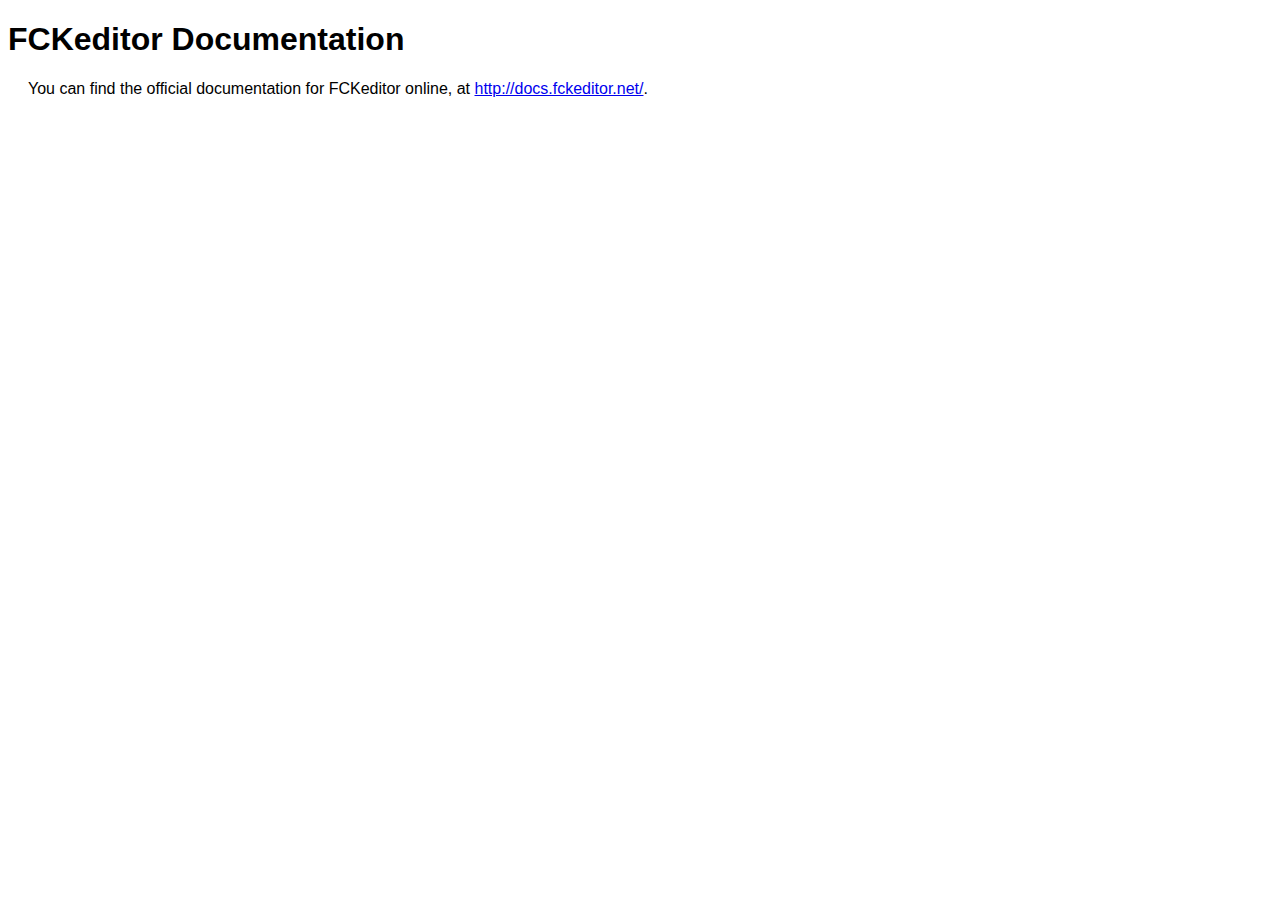
<file: www/htdocs/fckeditor/_documentation.html>
<!DOCTYPE html PUBLIC "-//W3C//DTD XHTML 1.0 Transitional//EN" "http://www.w3.org/TR/xhtml1/DTD/xhtml1-transitional.dtd">
<!--
 * FCKeditor - The text editor for Internet - http://www.fckeditor.net
 * Copyright (C) 2003-2009 Frederico Caldeira Knabben
 *
 * == BEGIN LICENSE ==
 *
 * Licensed under the terms of any of the following licenses at your
 * choice:
 *
 *  - GNU General Public License Version 2 or later (the "GPL")
 *    http://www.gnu.org/licenses/gpl.html
 *
 *  - GNU Lesser General Public License Version 2.1 or later (the "LGPL")
 *    http://www.gnu.org/licenses/lgpl.html
 *
 *  - Mozilla Public License Version 1.1 or later (the "MPL")
 *    http://www.mozilla.org/MPL/MPL-1.1.html
 *
 * == END LICENSE ==
-->
<html xmlns="http://www.w3.org/1999/xhtml">
<head>
	<title>FCKeditor - Documentation</title>
	<meta http-equiv="Content-Type" content="text/html; charset=utf-8" />
	<style type="text/css">
		body { font-family: arial, verdana, sans-serif }
		p { margin-left: 20px }
	</style>
</head>
<body>
	<h1>
		FCKeditor Documentation</h1>
	<p>
		You can find the official documentation for FCKeditor online, at <a href="http://docs.fckeditor.net/">
			http://docs.fckeditor.net/</a>.</p>
</body>
</html>
</file>
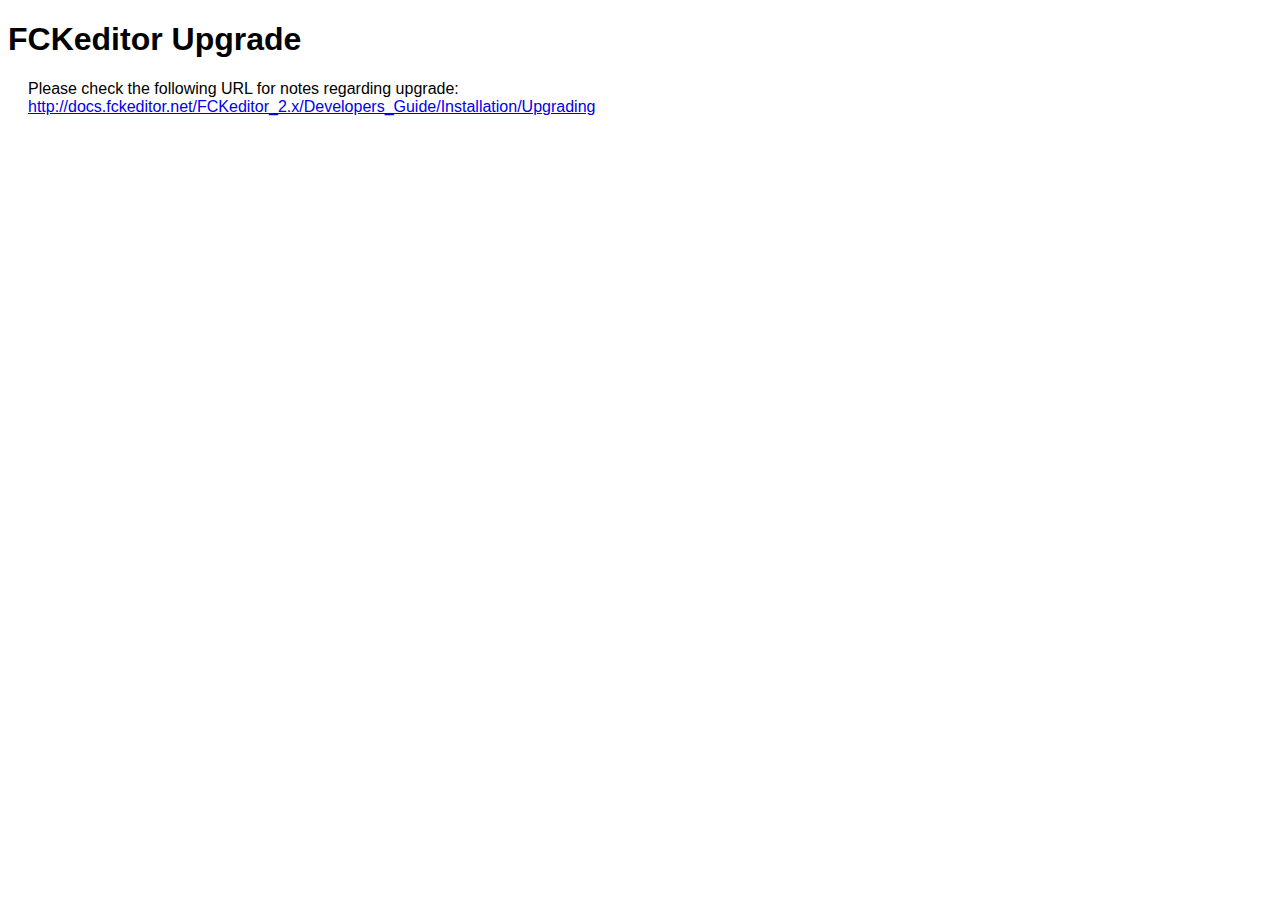
<file: www/htdocs/fckeditor/_upgrade.html>
<!DOCTYPE html PUBLIC "-//W3C//DTD XHTML 1.0 Transitional//EN" "http://www.w3.org/TR/xhtml1/DTD/xhtml1-transitional.dtd">
<!--
 * FCKeditor - The text editor for Internet - http://www.fckeditor.net
 * Copyright (C) 2003-2009 Frederico Caldeira Knabben
 *
 * == BEGIN LICENSE ==
 *
 * Licensed under the terms of any of the following licenses at your
 * choice:
 *
 *  - GNU General Public License Version 2 or later (the "GPL")
 *    http://www.gnu.org/licenses/gpl.html
 *
 *  - GNU Lesser General Public License Version 2.1 or later (the "LGPL")
 *    http://www.gnu.org/licenses/lgpl.html
 *
 *  - Mozilla Public License Version 1.1 or later (the "MPL")
 *    http://www.mozilla.org/MPL/MPL-1.1.html
 *
 * == END LICENSE ==
-->
<html xmlns="http://www.w3.org/1999/xhtml">
<head>
	<title>FCKeditor - Upgrade</title>
	<meta http-equiv="Content-Type" content="text/html; charset=utf-8" />
	<style type="text/css">
		body { font-family: arial, verdana, sans-serif }
		p { margin-left: 20px }
	</style>
</head>
<body>
	<h1>
		FCKeditor Upgrade</h1>
	<p>
		Please check the following URL for notes regarding upgrade:<br />
		<a href="http://docs.fckeditor.net/FCKeditor_2.x/Developers_Guide/Installation/Upgrading">
			http://docs.fckeditor.net/FCKeditor_2.x/Developers_Guide/Installation/Upgrading</a></p>
</body>
</html>
</file>
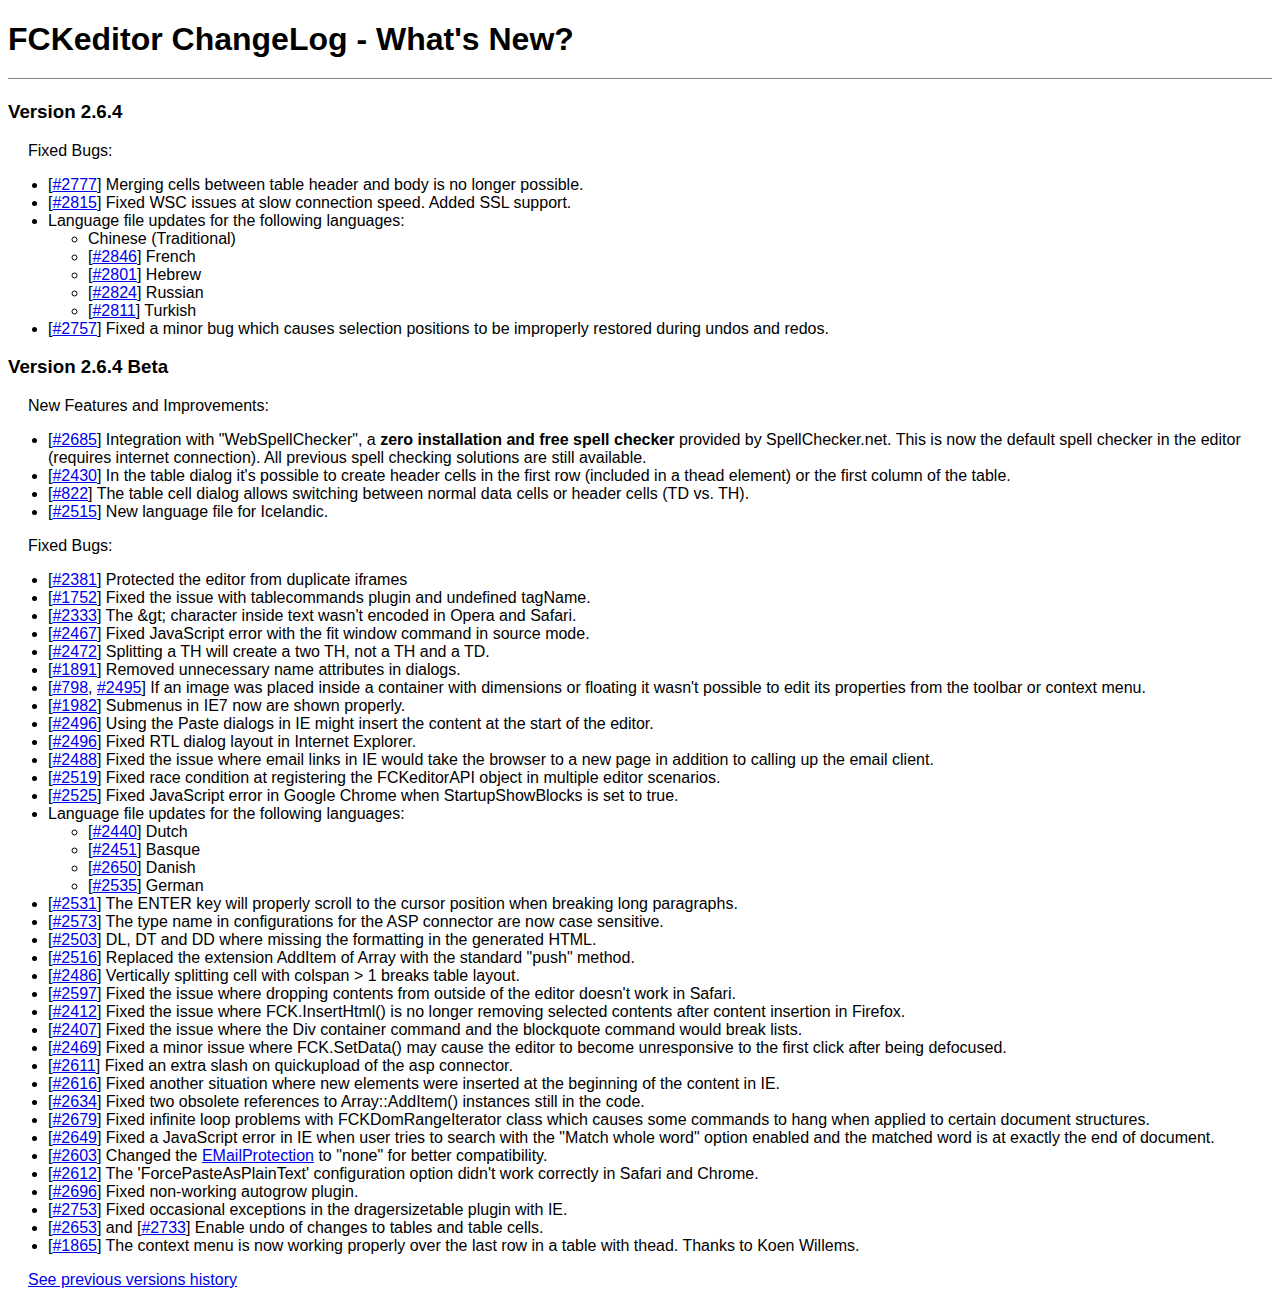
<file: www/htdocs/fckeditor/_whatsnew.html>
<!DOCTYPE html PUBLIC "-//W3C//DTD XHTML 1.0 Transitional//EN" "http://www.w3.org/TR/xhtml1/DTD/xhtml1-transitional.dtd">
<!--
 * FCKeditor - The text editor for Internet - http://www.fckeditor.net
 * Copyright (C) 2003-2009 Frederico Caldeira Knabben
 *
 * == BEGIN LICENSE ==
 *
 * Licensed under the terms of any of the following licenses at your
 * choice:
 *
 *  - GNU General Public License Version 2 or later (the "GPL")
 *    http://www.gnu.org/licenses/gpl.html
 *
 *  - GNU Lesser General Public License Version 2.1 or later (the "LGPL")
 *    http://www.gnu.org/licenses/lgpl.html
 *
 *  - Mozilla Public License Version 1.1 or later (the "MPL")
 *    http://www.mozilla.org/MPL/MPL-1.1.html
 *
 * == END LICENSE ==
-->
<html xmlns="http://www.w3.org/1999/xhtml">
<head>
	<title>FCKeditor ChangeLog - What's New?</title>
	<meta http-equiv="Content-Type" content="text/html; charset=utf-8" />
	<style type="text/css">
		body { font-family: arial, verdana, sans-serif }
		p { margin-left: 20px }
		h1 { border-bottom: solid 1px gray; padding-bottom: 20px }
	</style>
</head>
<body>
	<h1>
		FCKeditor ChangeLog - What's New?</h1>
	<h3>
		Version 2.6.4</h3>
	<p>
		Fixed Bugs:</p>
	<ul>
		<li>[<a target="_blank" href="http://dev.fckeditor.net/ticket/2777">#2777</a>] Merging
			cells between table header and body is no longer possible.</li>
		<li>[<a target="_blank" href="http://dev.fckeditor.net/ticket/2815">#2815</a>] Fixed
			WSC issues at slow connection speed. Added SSL support.</li>
		<li>Language file updates for the following languages:
			<ul>
				<li>Chinese (Traditional)</li>
				<li>[<a target="_blank" href="http://dev.fckeditor.net/ticket/2846">#2846</a>] French</li>
				<li>[<a target="_blank" href="http://dev.fckeditor.net/ticket/2801">#2801</a>] Hebrew</li>
				<li>[<a target="_blank" href="http://dev.fckeditor.net/ticket/2824">#2824</a>] Russian</li>
				<li>[<a target="_blank" href="http://dev.fckeditor.net/ticket/2811">#2811</a>] Turkish</li>
			</ul>
		</li>
		<li>[<a target="_blank" href="http://dev.fckeditor.net/ticket/2757">#2757</a>] Fixed
			a minor bug which causes selection positions to be improperly restored during undos
			and redos.</li>
	</ul>
	<h3>
		Version 2.6.4 Beta</h3>
	<p>
		New Features and Improvements:</p>
	<ul>
		<li>[<a target="_blank" href="http://dev.fckeditor.net/ticket/2685">#2685</a>] Integration
			with "WebSpellChecker", a <strong>zero installation and free spell checker</strong>
			provided by SpellChecker.net. This is now the default spell checker in the editor
			(requires internet connection). All previous spell checking solutions are still
			available.</li>
		<li>[<a target="_blank" href="http://dev.fckeditor.net/ticket/2430">#2430</a>] In the
			table dialog it's possible to create header cells in the first row (included in
			a thead element) or the first column of the table. </li>
		<li>[<a target="_blank" href="http://dev.fckeditor.net/ticket/822">#822</a>] The table
			cell dialog allows switching between normal data cells or header cells (TD vs. TH).
		</li>
		<li>[<a target="_blank" href="http://dev.fckeditor.net/ticket/2515">#2515</a>] New language
			file for Icelandic.</li>
	</ul>
	<p>
		Fixed Bugs:</p>
	<ul>
		<li>[<a target="_blank" href="http://dev.fckeditor.net/ticket/2381">#2381</a>] Protected
			the editor from duplicate iframes</li>
		<li>[<a target="_blank" href="http://dev.fckeditor.net/ticket/1752">#1752</a>] Fixed
			the issue with tablecommands plugin and undefined tagName.</li>
		<li>[<a target="_blank" href="http://dev.fckeditor.net/ticket/2333">#2333</a>] The &amp;gt;
			character inside text wasn't encoded in Opera and Safari.</li>
		<li>[<a target="_blank" href="http://dev.fckeditor.net/ticket/2467">#2467</a>] Fixed
			JavaScript error with the fit window command in source mode.</li>
		<li>[<a target="_blank" href="http://dev.fckeditor.net/ticket/2472">#2472</a>] Splitting
			a TH will create a two TH, not a TH and a TD.</li>
		<li>[<a target="_blank" href="http://dev.fckeditor.net/ticket/1891">#1891</a>] Removed
			unnecessary name attributes in dialogs. </li>
		<li>[<a target="_blank" href="http://dev.fckeditor.net/ticket/798">#798</a>, <a target="_blank"
			href="http://dev.fckeditor.net/ticket/2495">#2495</a>] If an image was placed inside
			a container with dimensions or floating it wasn't possible to edit its properties
			from the toolbar or context menu.</li>
		<li>[<a target="_blank" href="http://dev.fckeditor.net/ticket/1982">#1982</a>] Submenus
			in IE7 now are shown properly.</li>
		<li>[<a target="_blank" href="http://dev.fckeditor.net/ticket/2496">#2496</a>] Using
			the Paste dialogs in IE might insert the content at the start of the editor.</li>
		<li>[<a target="_blank" href="http://dev.fckeditor.net/ticket/2349">#2496</a>] Fixed
			RTL dialog layout in Internet Explorer.</li>
		<li>[<a target="_blank" href="http://dev.fckeditor.net/ticket/2488">#2488</a>] Fixed
			the issue where email links in IE would take the browser to a new page in addition
			to calling up the email client.</li>
		<li>[<a target="_blank" href="http://dev.fckeditor.net/ticket/2519">#2519</a>] Fixed
			race condition at registering the FCKeditorAPI object in multiple editor scenarios.</li>
		<li>[<a target="_blank" href="http://dev.fckeditor.net/ticket/2525">#2525</a>] Fixed
			JavaScript error in Google Chrome when StartupShowBlocks is set to true.</li>
		<li>Language file updates for the following languages:
			<ul>
				<li>[<a target="_blank" href="http://dev.fckeditor.net/ticket/2440">#2440</a>] Dutch</li>
				<li>[<a target="_blank" href="http://dev.fckeditor.net/ticket/2451">#2451</a>] Basque</li>
				<li>[<a target="_blank" href="http://dev.fckeditor.net/ticket/2451">#2650</a>] Danish</li>
				<li>[<a target="_blank" href="http://dev.fckeditor.net/ticket/2208">#2535</a>] German
				</li>
			</ul>
		</li>
		<li>[<a target="_blank" href="http://dev.fckeditor.net/ticket/2531">#2531</a>] The ENTER
			key will properly scroll to the cursor position when breaking long paragraphs.</li>
		<li>[<a target="_blank" href="http://dev.fckeditor.net/ticket/2573">#2573</a>] The type
			name in configurations for the ASP connector are now case sensitive.</li>
		<li>[<a target="_blank" href="http://dev.fckeditor.net/ticket/2503">#2503</a>] DL, DT
			and DD where missing the formatting in the generated HTML.</li>
		<li>[<a target="_blank" href="http://dev.fckeditor.net/ticket/2516">#2516</a>] Replaced
			the extension AddItem of Array with the standard "push" method.</li>
		<li>[<a target="_blank" href="http://dev.fckeditor.net/ticket/2486">#2486</a>] Vertically
			splitting cell with colspan &gt; 1 breaks table layout.</li>
		<li>[<a target="_blank" href="http://dev.fckeditor.net/ticket/2597">#2597</a>] Fixed
			the issue where dropping contents from outside of the editor doesn't work in Safari.</li>
		<li>[<a target="_blank" href="http://dev.fckeditor.net/ticket/2412">#2412</a>] Fixed
			the issue where FCK.InsertHtml() is no longer removing selected contents after content
			insertion in Firefox.</li>
		<li>[<a target="_blank" href="http://dev.fckeditor.net/ticket/2407">#2407</a>] Fixed
			the issue where the Div container command and the blockquote command would break
			lists.</li>
		<li>[<a target="_blank" href="http://dev.fckeditor.net/ticket/2469">#2469</a>] Fixed
			a minor issue where FCK.SetData() may cause the editor to become unresponsive to
			the first click after being defocused.</li>
		<li>[<a target="_blank" href="http://dev.fckeditor.net/ticket/2611">#2611</a>] Fixed
			an extra slash on quickupload of the asp connector.</li>
		<li>[<a target="_blank" href="http://dev.fckeditor.net/ticket/2616">#2616</a>] Fixed
			another situation where new elements were inserted at the beginning of the content
			in IE.</li>
		<li>[<a target="_blank" href="http://dev.fckeditor.net/ticket/2634">#2634</a>] Fixed
			two obsolete references to Array::AddItem() instances still in the code.</li>
		<li>[<a target="_blank" href="http://dev.fckeditor.net/ticket/2679">#2679</a>] Fixed
			infinite loop problems with FCKDomRangeIterator class which causes some commands
			to hang when applied to certain document structures.</li>
		<li>[<a target="_blank" href="http://dev.fckeditor.net/ticket/2649">#2649</a>] Fixed
			a JavaScript error in IE when user tries to search with the "Match whole word" option
			enabled and the matched word is at exactly the end of document.</li>
		<li>[<a target="_blank" href="http://dev.fckeditor.net/ticket/2603">#2603</a>] Changed
			the <a href="http://docs.fckeditor.net/EMailProtection">EMailProtection</a> to "none"
			for better compatibility.</li>
		<li>[<a target="_blank" href="http://dev.fckeditor.net/ticket/2612">#2612</a>] The 'ForcePasteAsPlainText'
			configuration option didn't work correctly in Safari and Chrome.</li>
		<li>[<a target="_blank" href="http://dev.fckeditor.net/ticket/2696">#2696</a>] Fixed
			non-working autogrow plugin.</li>
		<li>[<a target="_blank" href="http://dev.fckeditor.net/ticket/2753">#2753</a>] Fixed
			occasional exceptions in the dragersizetable plugin with IE.</li>
		<li>[<a target="_blank" href="http://dev.fckeditor.net/ticket/2653">#2653</a>] and [<a
			target="_blank" href="http://dev.fckeditor.net/ticket/2733">#2733</a>] Enable undo
			of changes to tables and table cells.</li>
		<li>[<a target="_blank" href="http://dev.fckeditor.net/ticket/1865">#1865</a>] The context
			menu is now working properly over the last row in a table with thead. Thanks to
			Koen Willems.</li>
	</ul>
	<p>
		<a href="_whatsnew_history.html">See previous versions history</a></p>
</body>
</html>
</file>
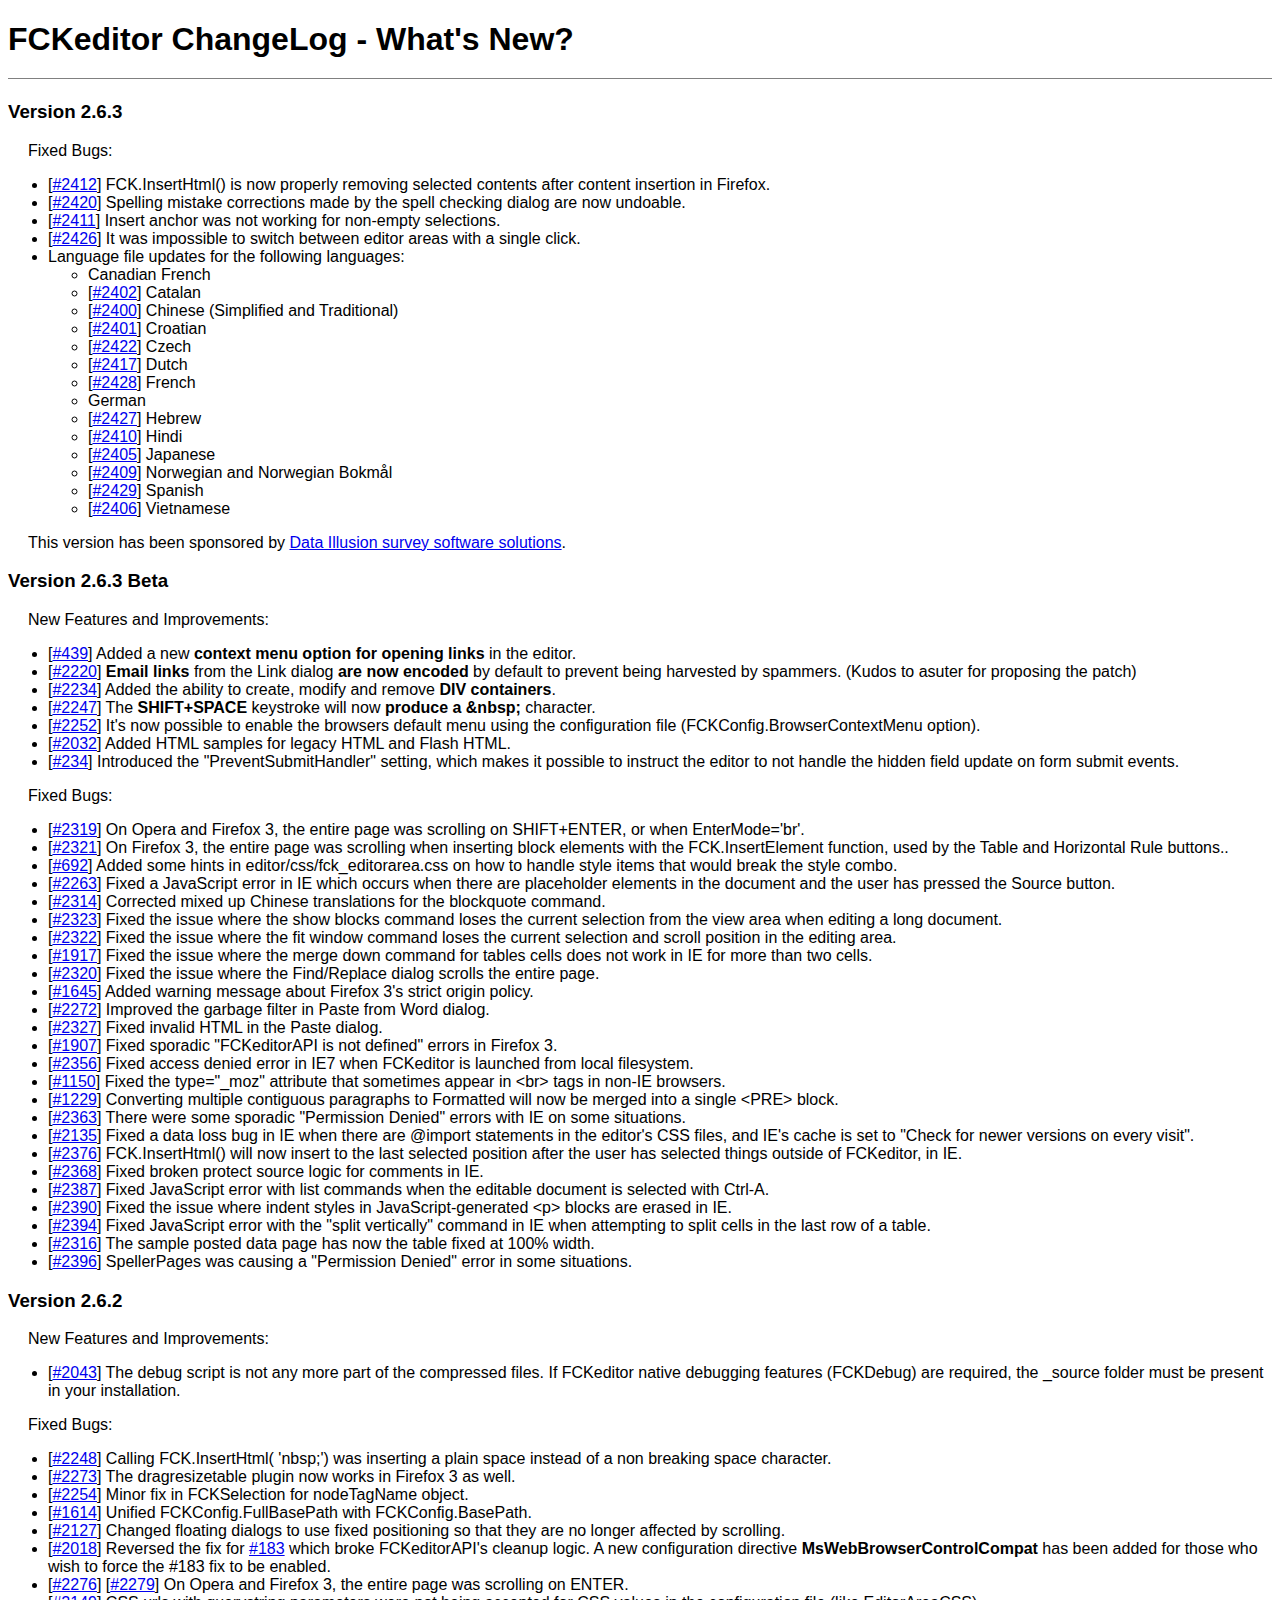
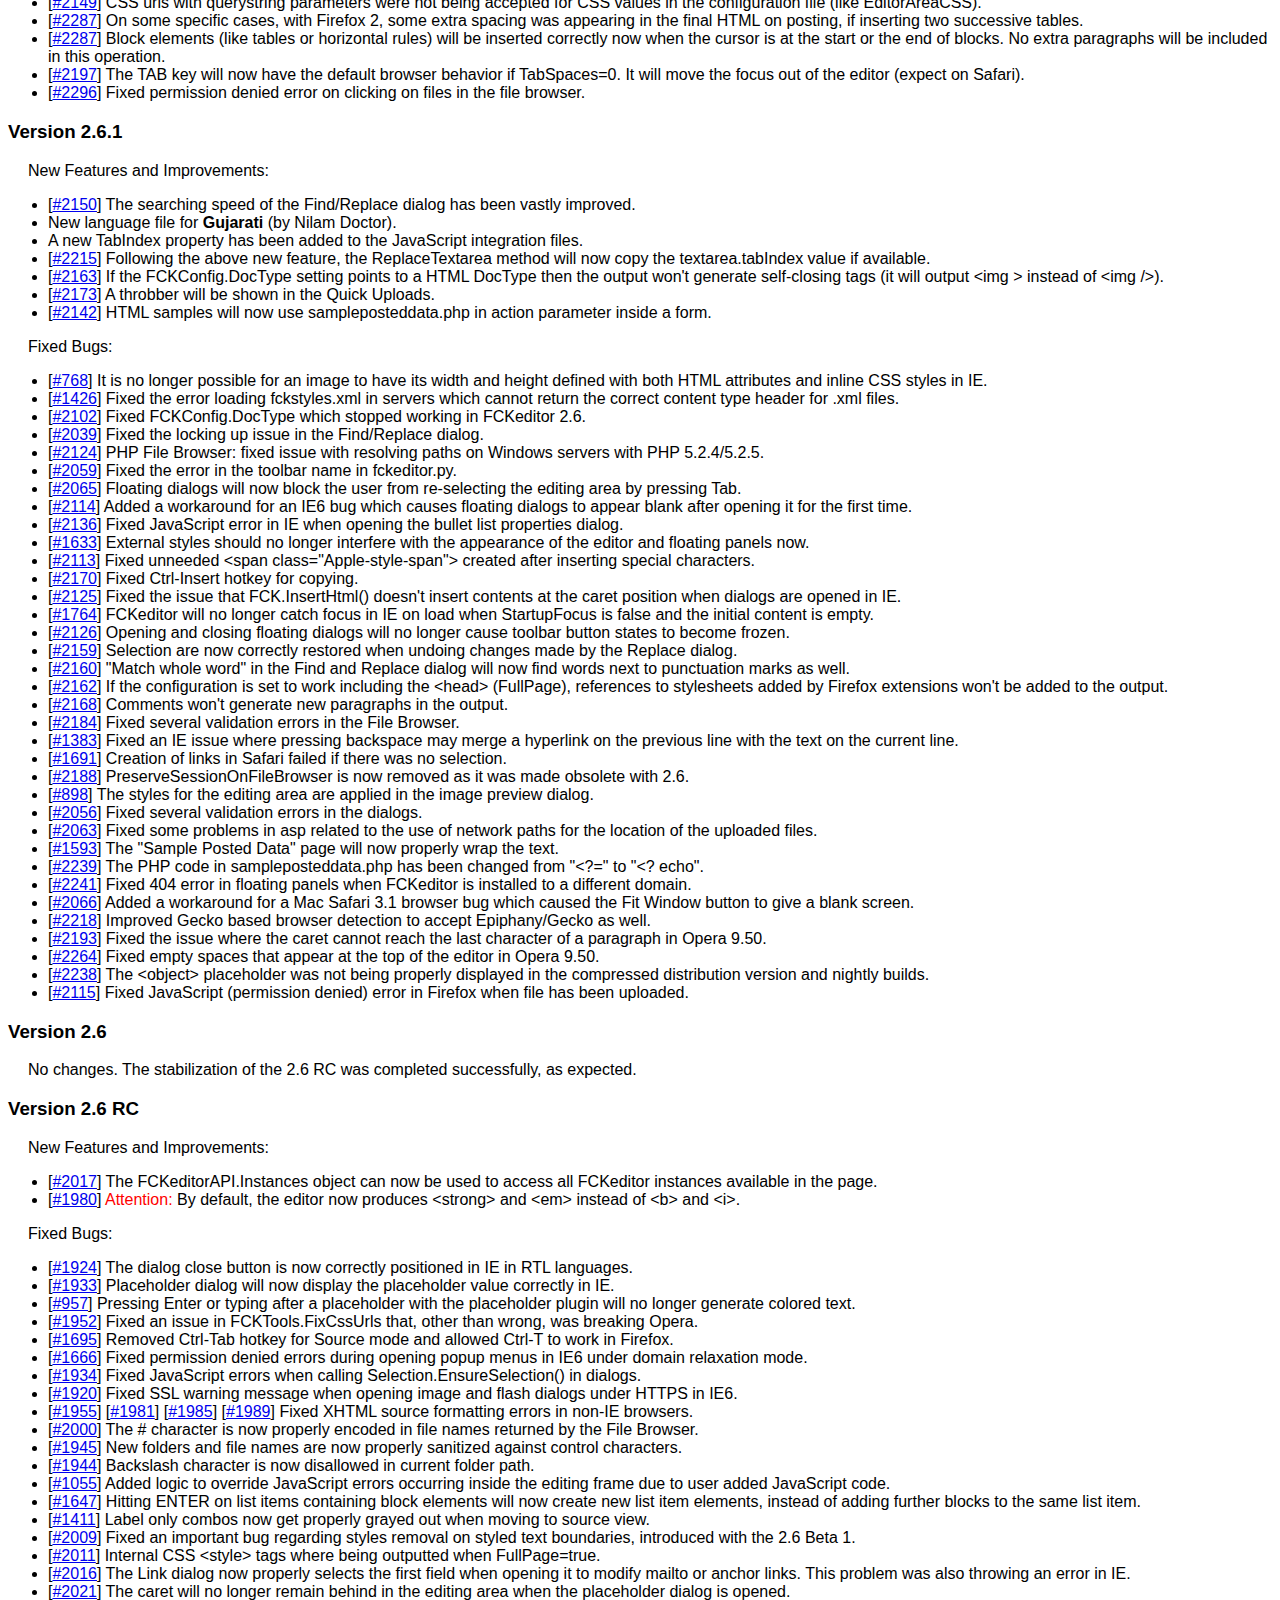
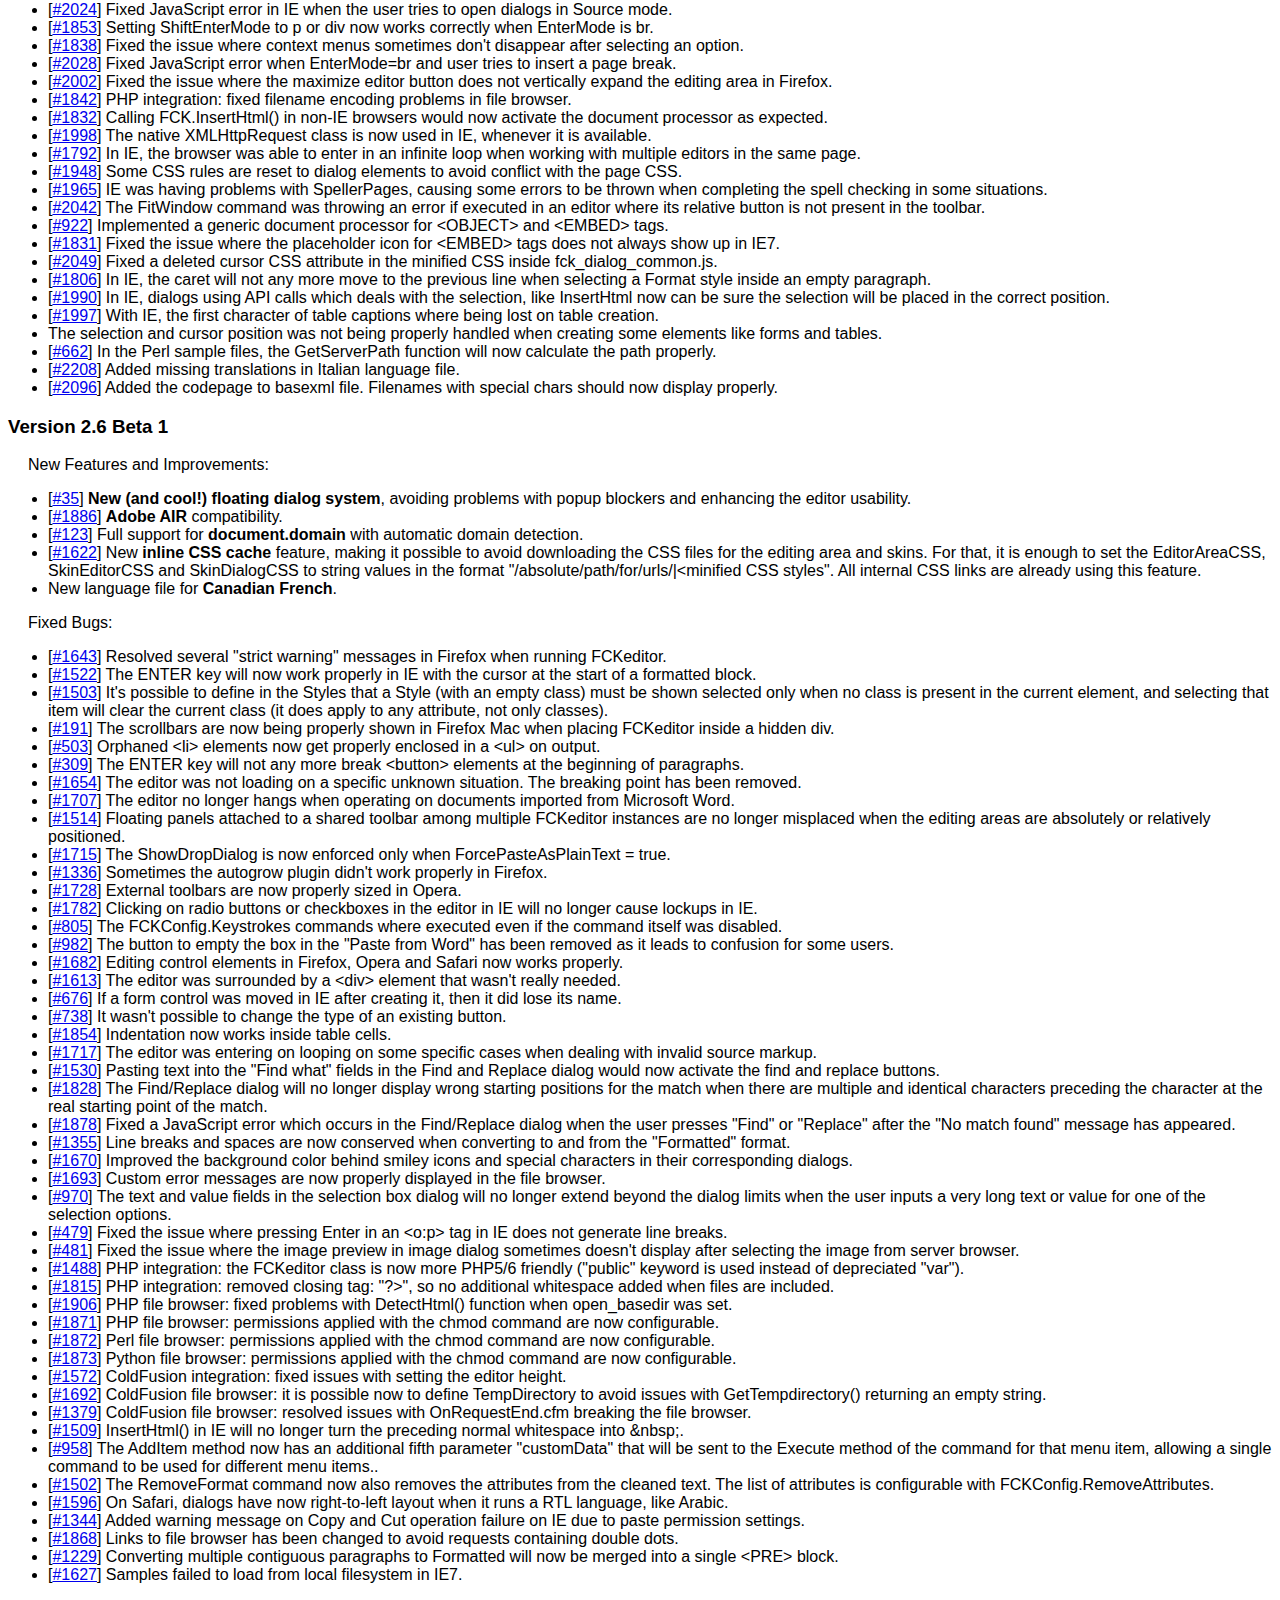
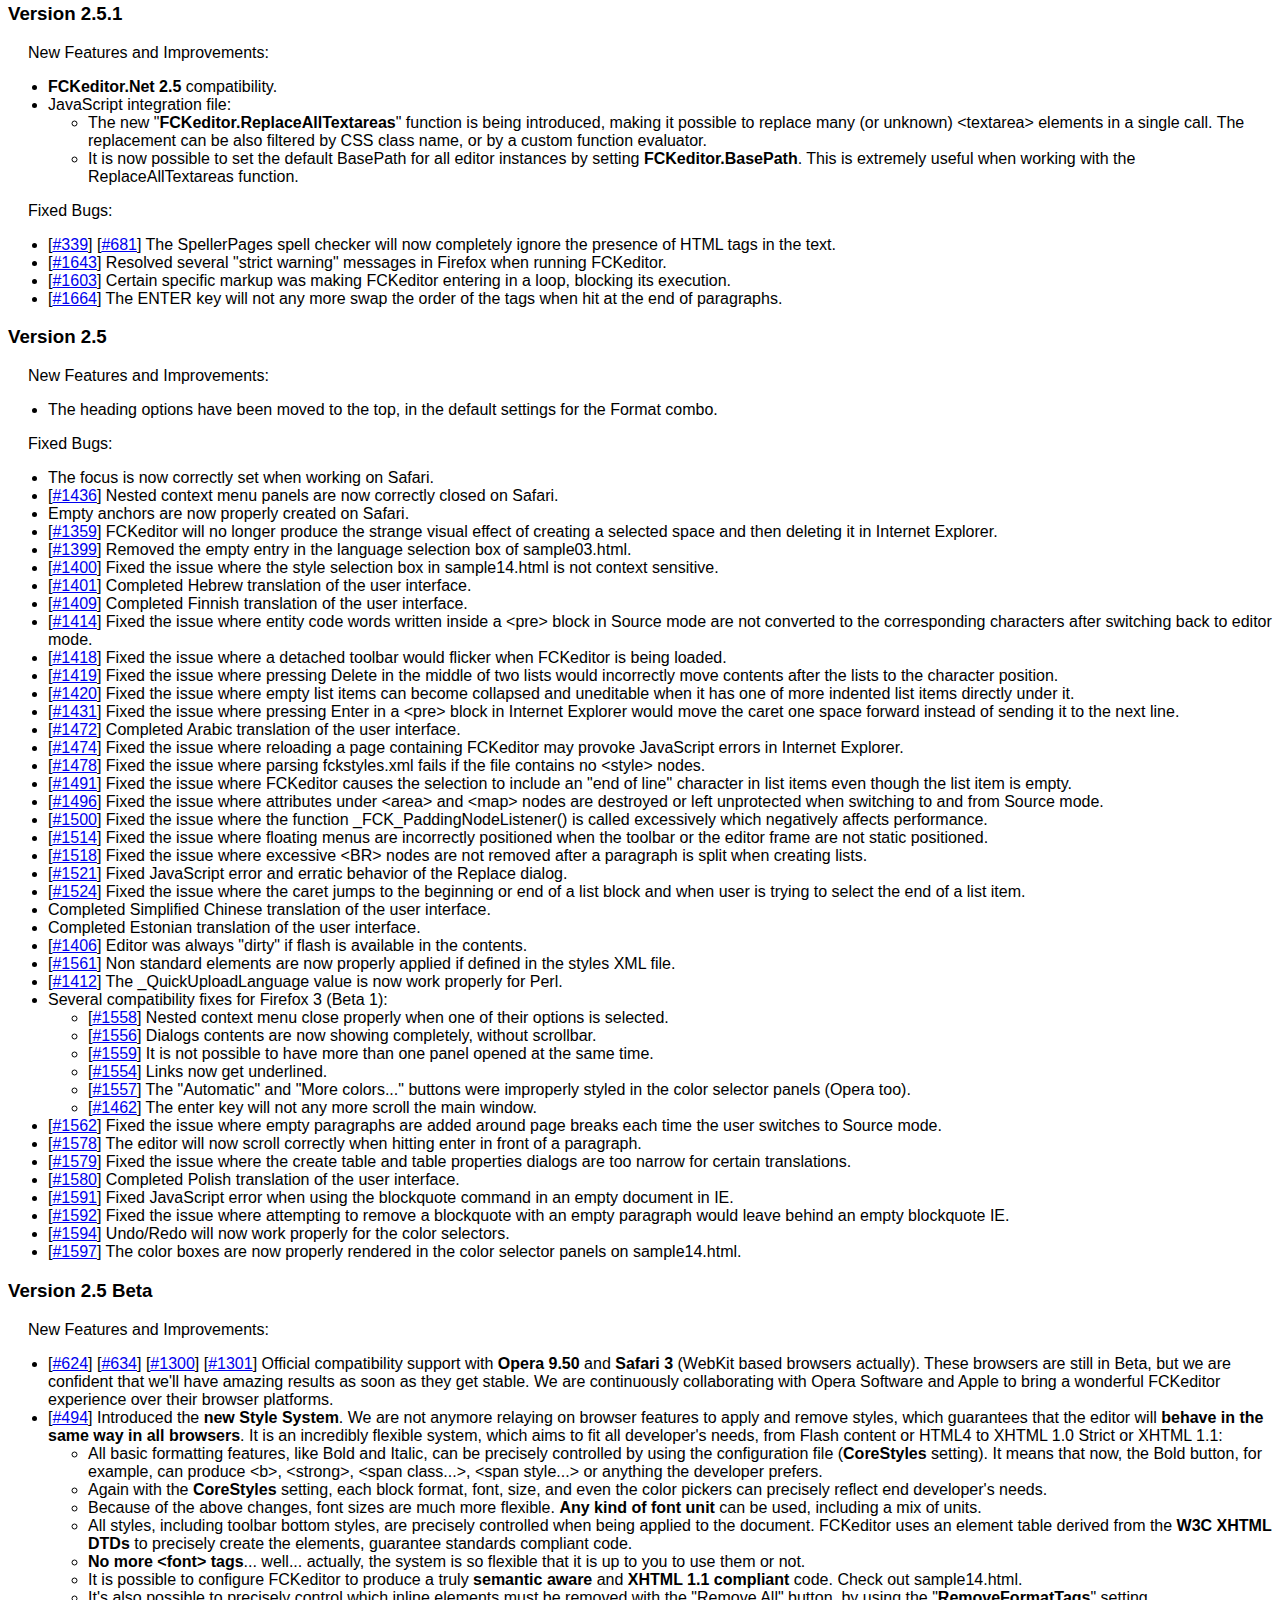
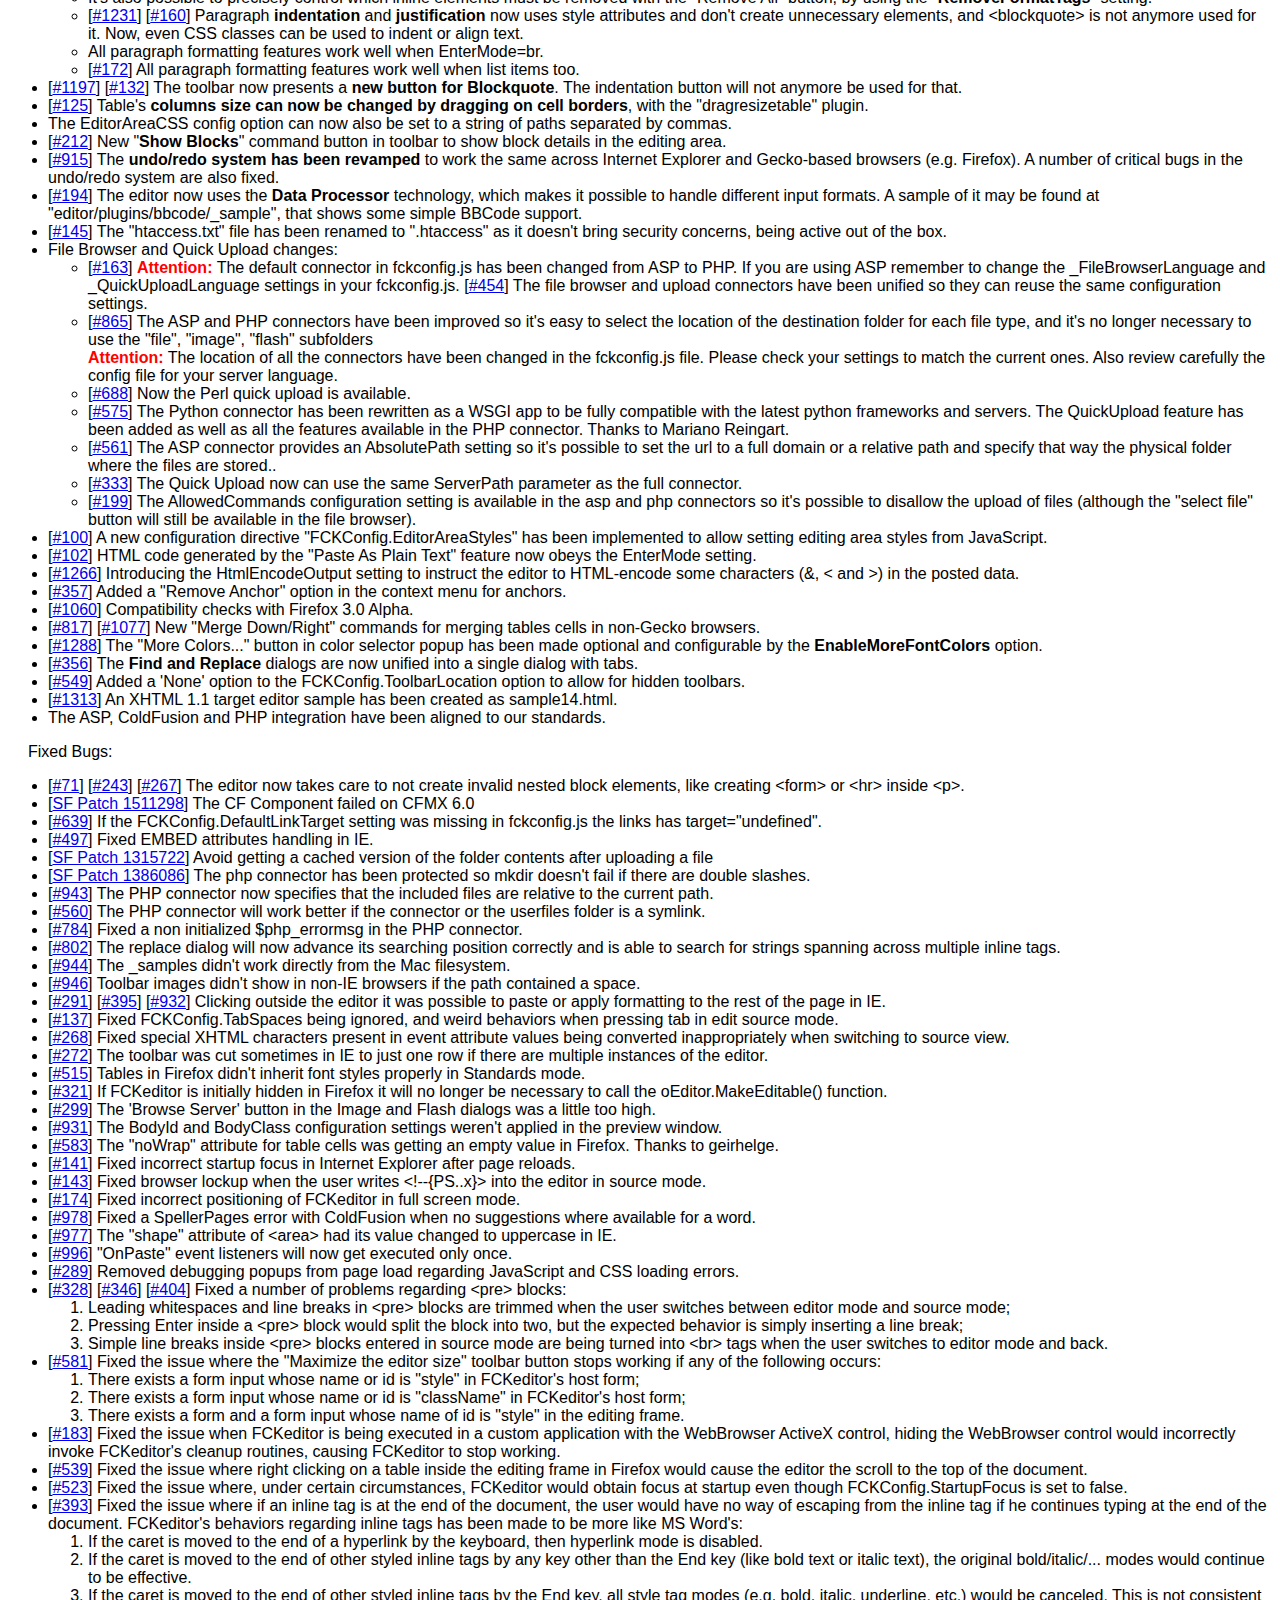
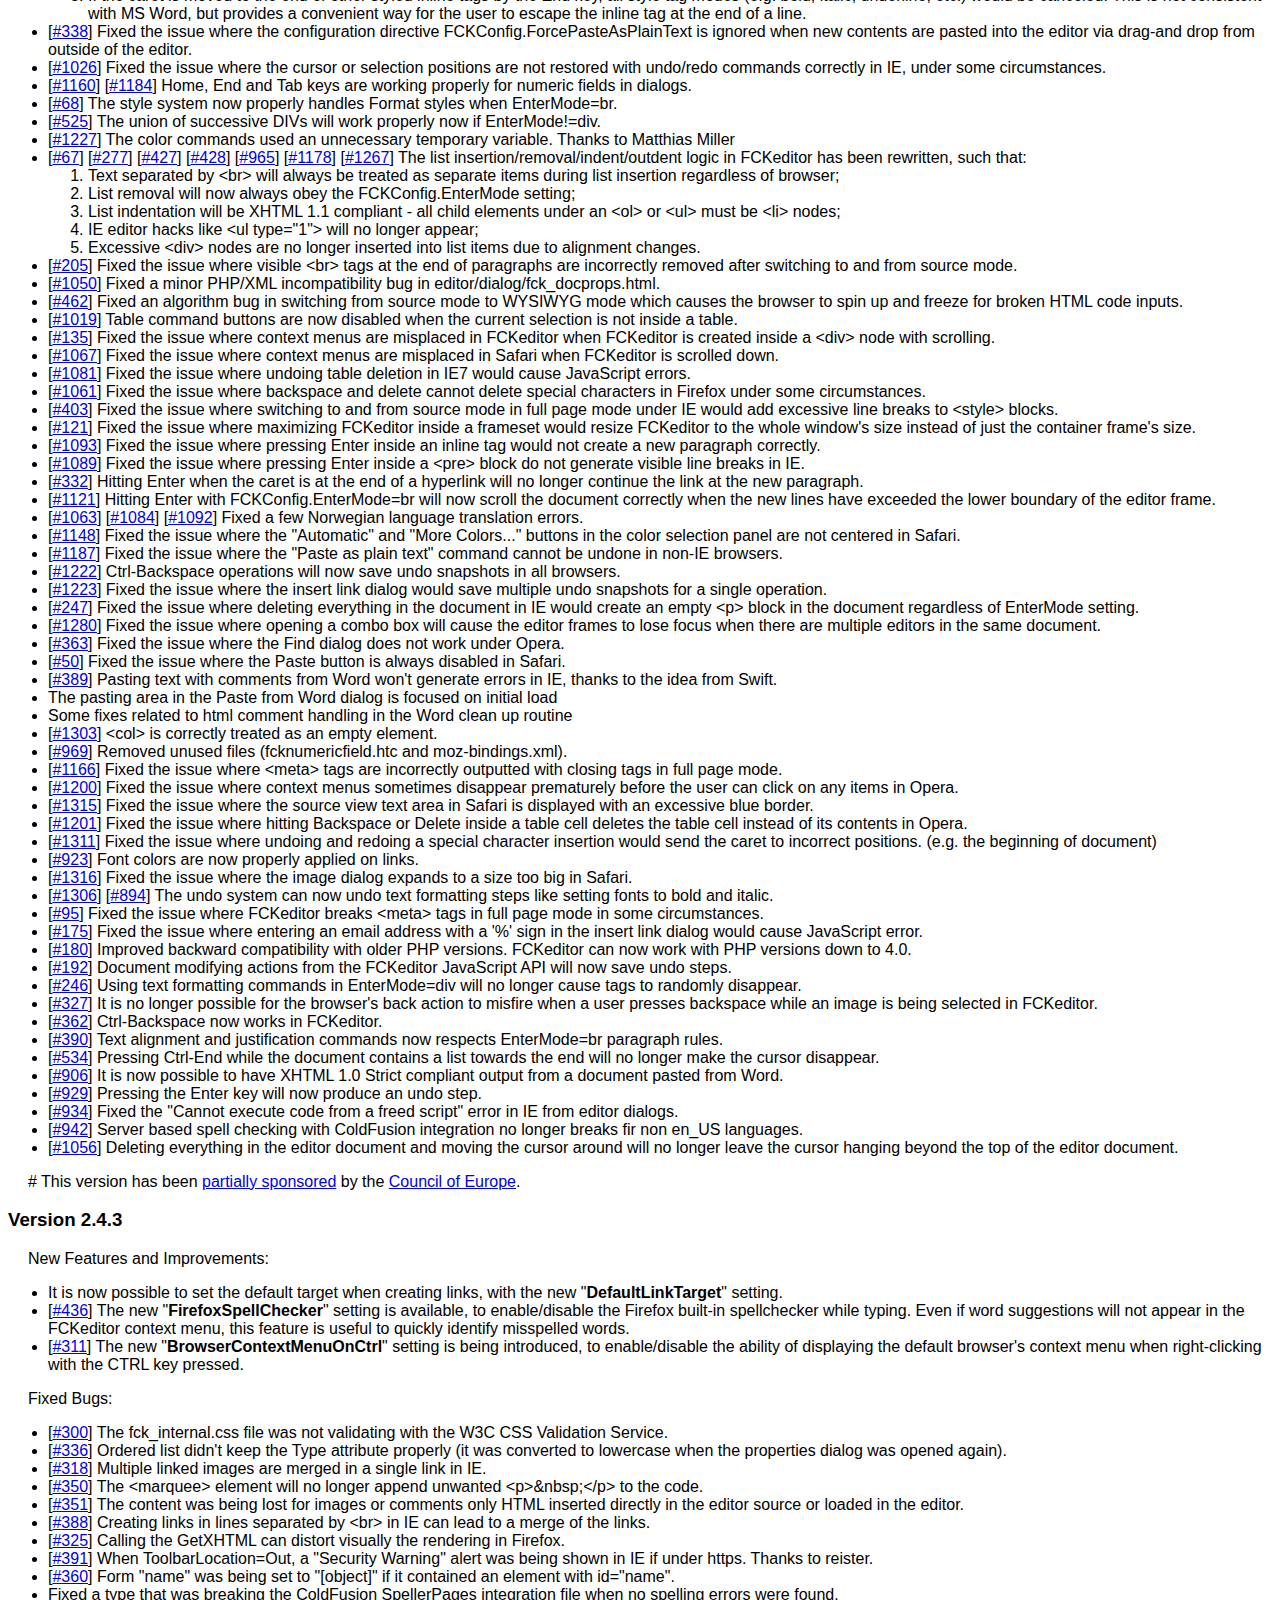
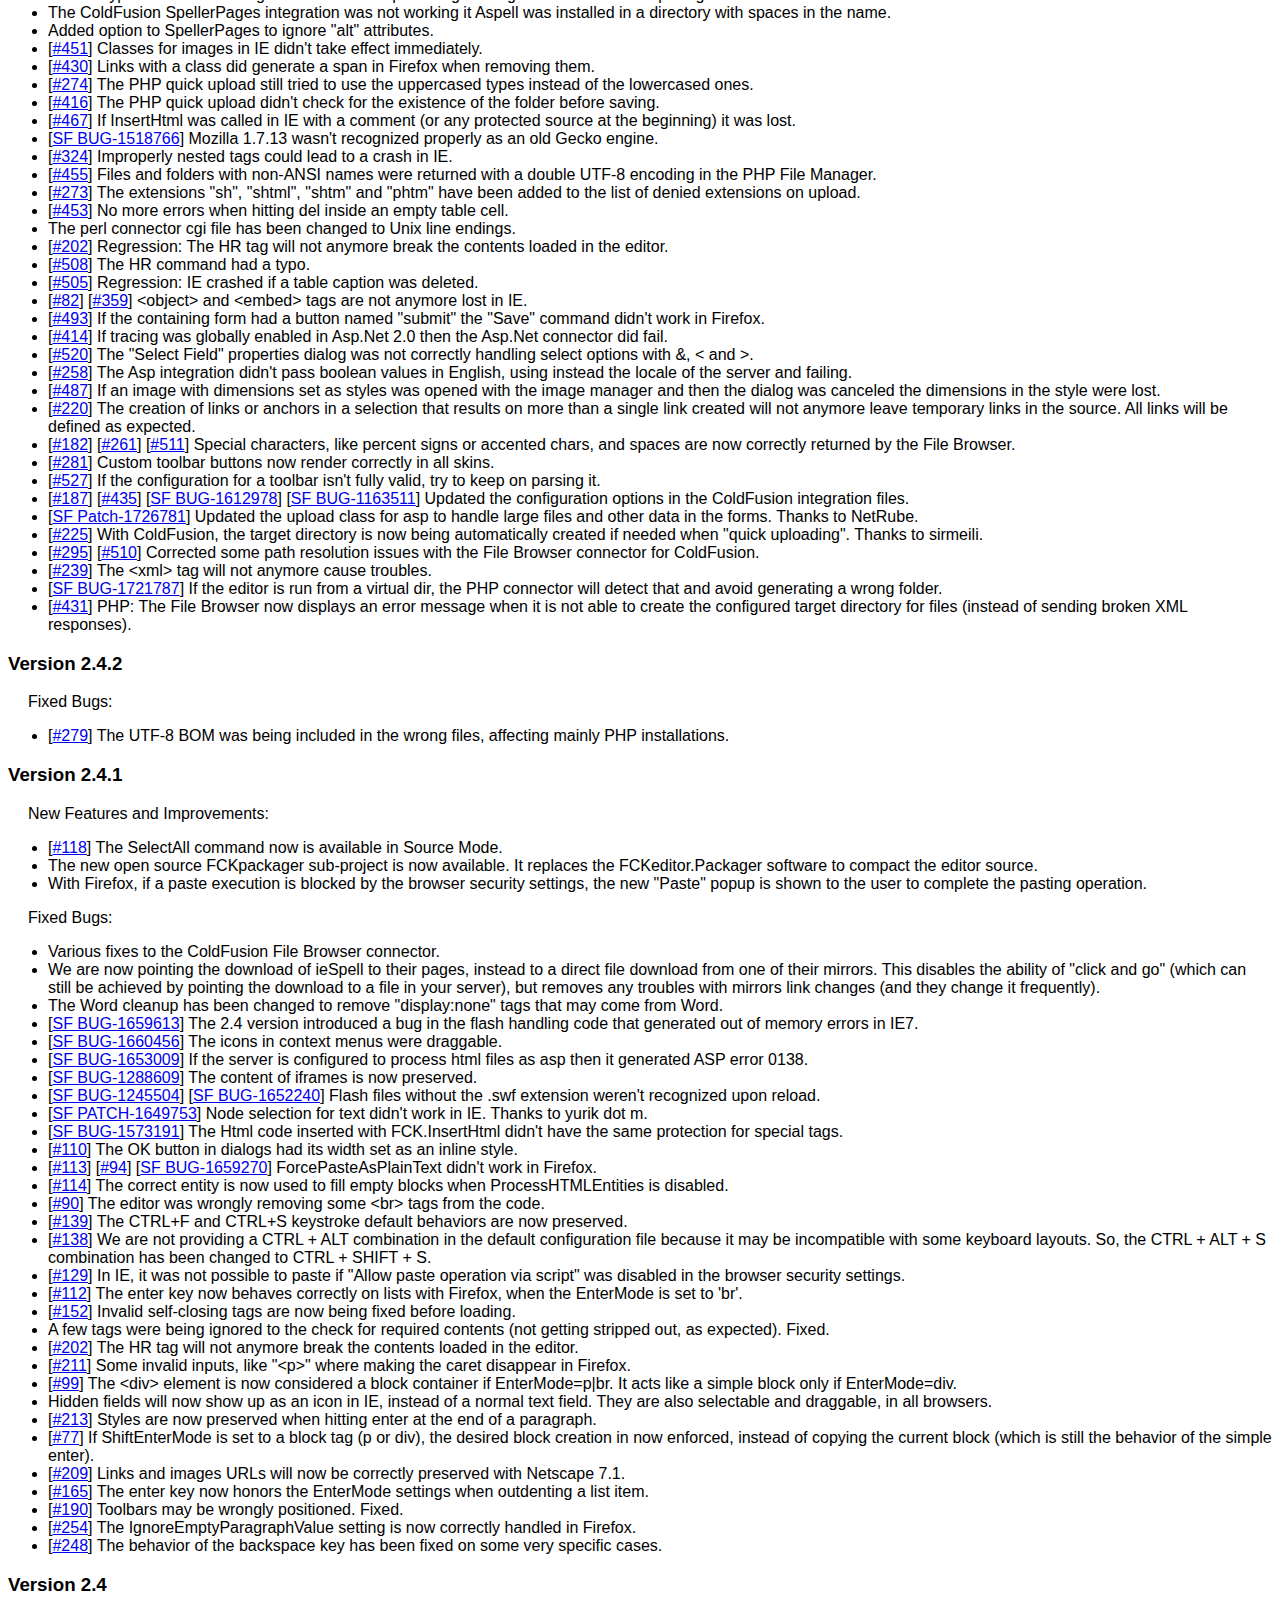
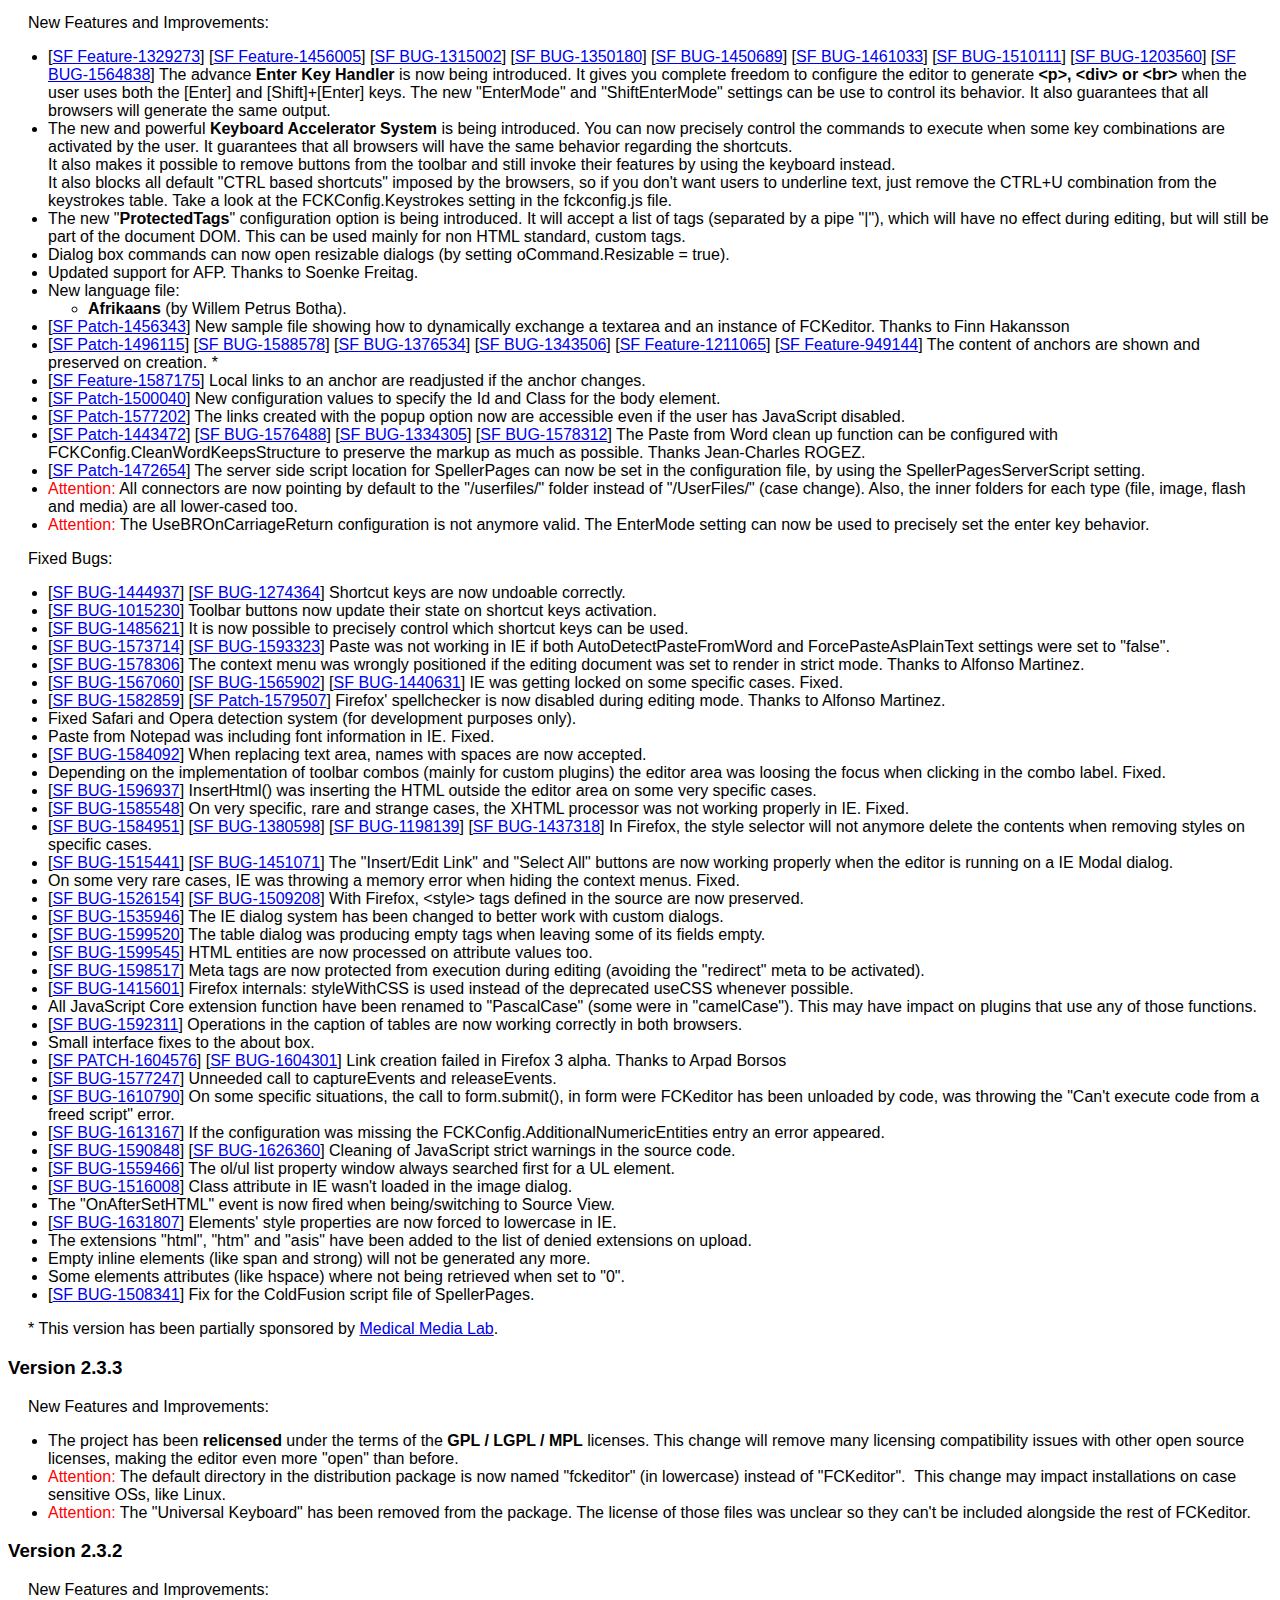
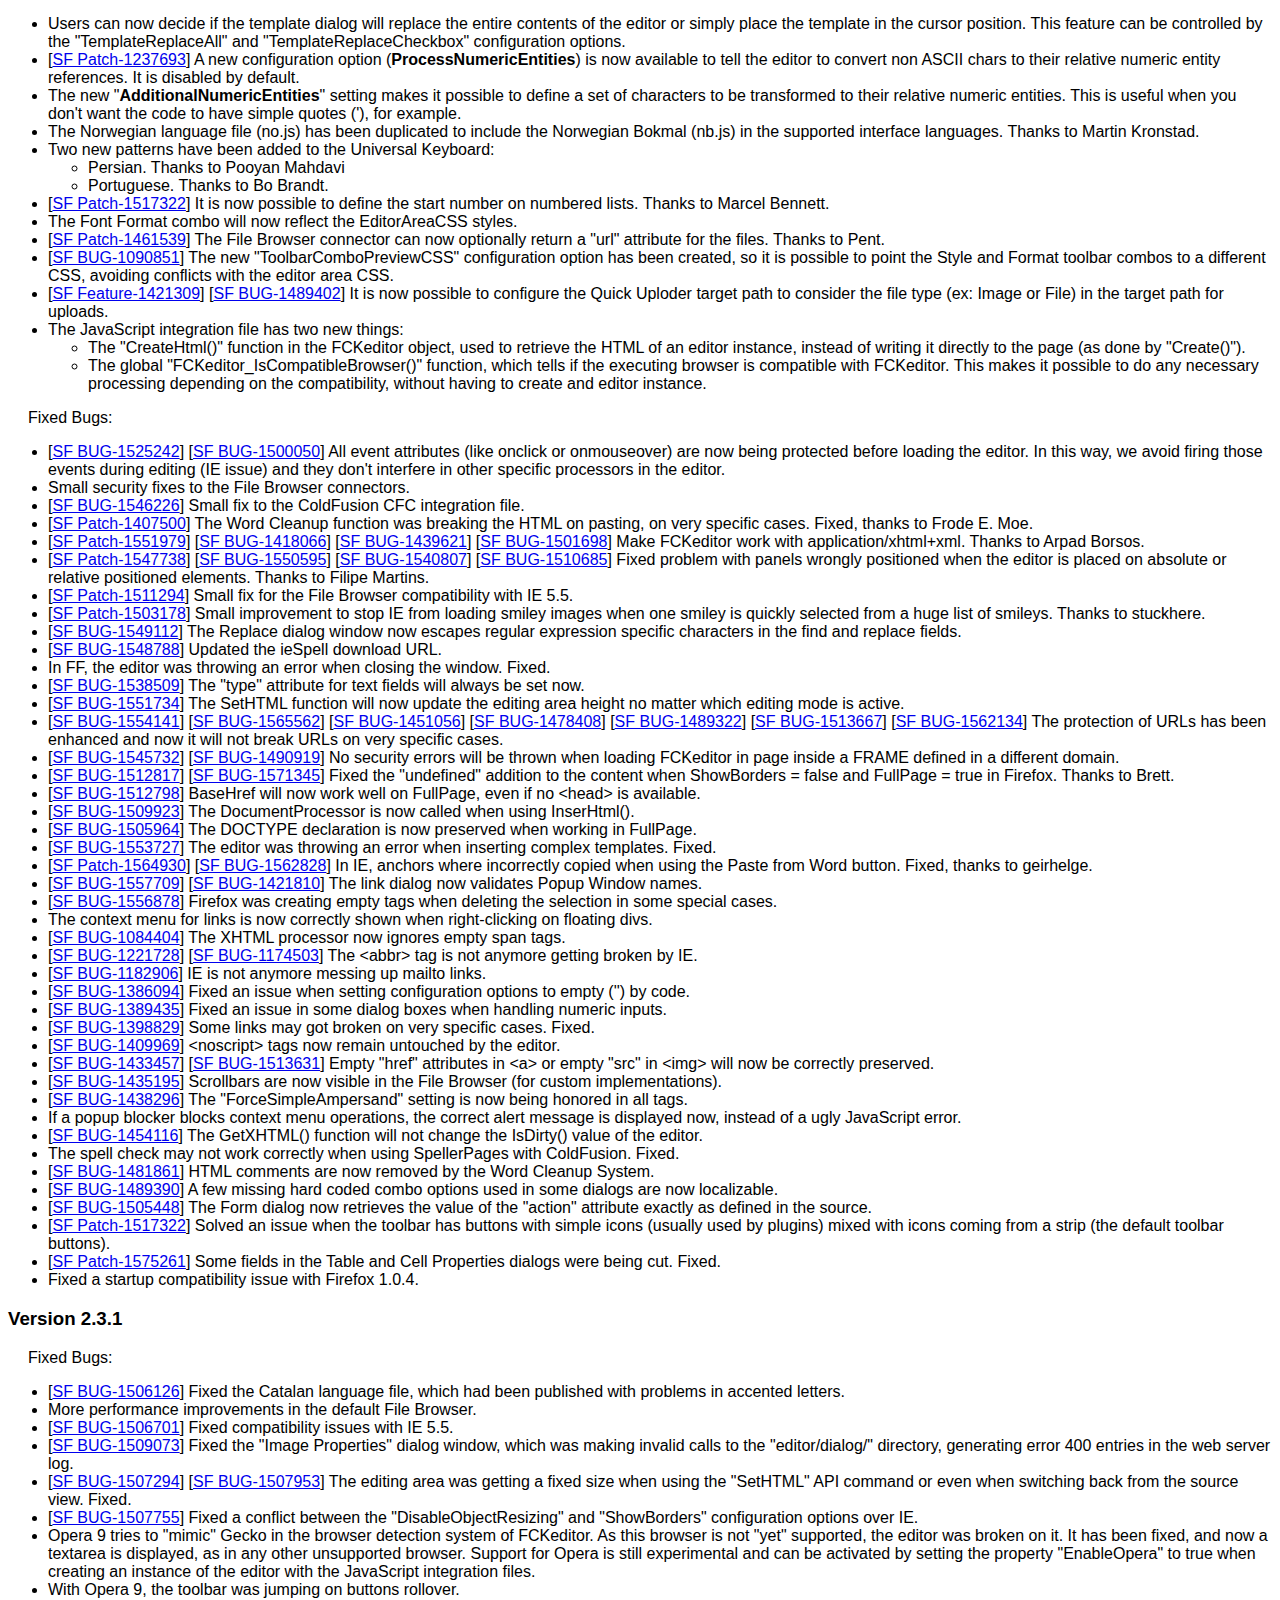
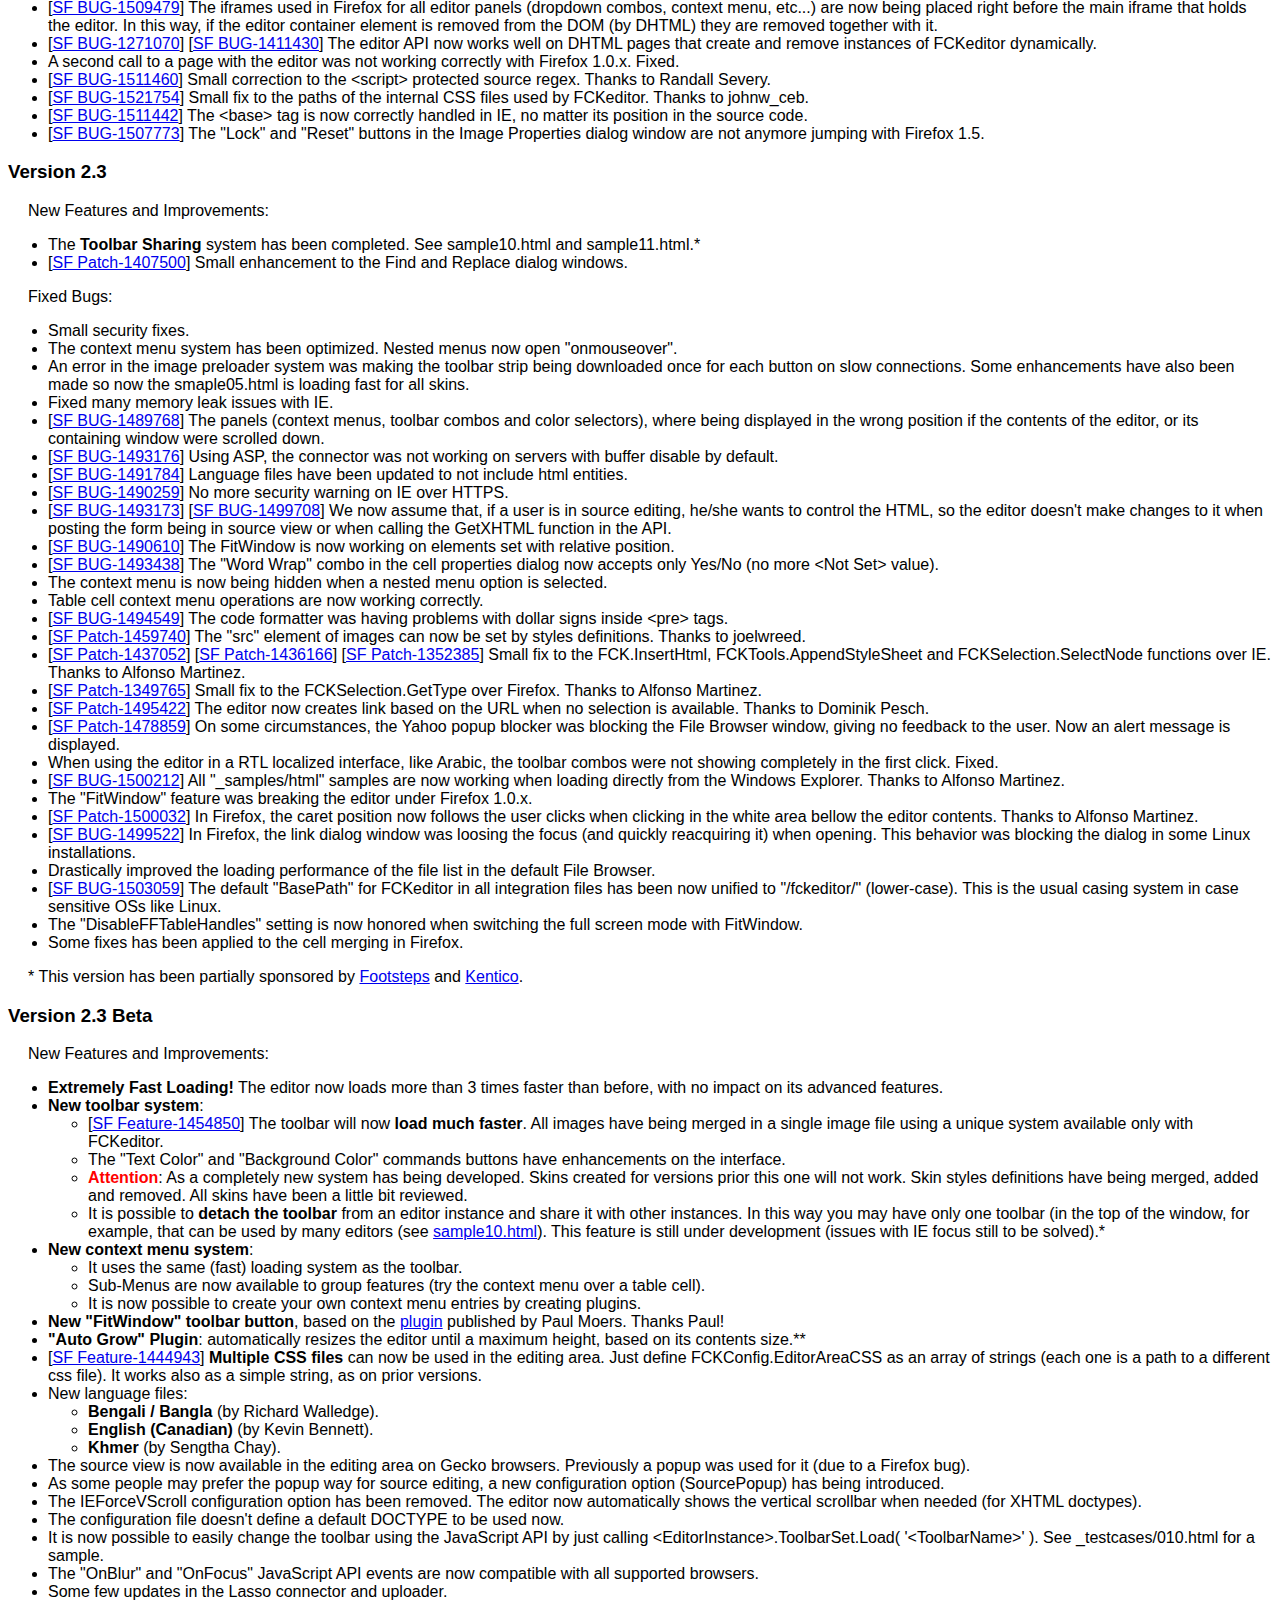
<file: www/htdocs/fckeditor/_whatsnew_history.html>
<!DOCTYPE html PUBLIC "-//W3C//DTD XHTML 1.0 Transitional//EN" "http://www.w3.org/TR/xhtml1/DTD/xhtml1-transitional.dtd">
<!--
 * FCKeditor - The text editor for Internet - http://www.fckeditor.net
 * Copyright (C) 2003-2009 Frederico Caldeira Knabben
 *
 * == BEGIN LICENSE ==
 *
 * Licensed under the terms of any of the following licenses at your
 * choice:
 *
 *  - GNU General Public License Version 2 or later (the "GPL")
 *    http://www.gnu.org/licenses/gpl.html
 *
 *  - GNU Lesser General Public License Version 2.1 or later (the "LGPL")
 *    http://www.gnu.org/licenses/lgpl.html
 *
 *  - Mozilla Public License Version 1.1 or later (the "MPL")
 *    http://www.mozilla.org/MPL/MPL-1.1.html
 *
 * == END LICENSE ==
-->
<html xmlns="http://www.w3.org/1999/xhtml">
<head>
	<title>FCKeditor ChangeLog - What's New?</title>
	<meta http-equiv="Content-Type" content="text/html; charset=utf-8" />
	<style type="text/css">
		body { font-family: arial, verdana, sans-serif }
		p { margin-left: 20px }
		h1 { border-bottom: solid 1px gray; padding-bottom: 20px }
	</style>
</head>
<body>
	<h1>
		FCKeditor ChangeLog - What's New?</h1>
	<h3>
		Version 2.6.3</h3>
	<p>
		Fixed Bugs:</p>
	<ul>
		<li>[<a target="_blank" href="http://dev.fckeditor.net/ticket/2412">#2412</a>] FCK.InsertHtml()
			is now properly removing selected contents after content insertion in Firefox.</li>
		<li>[<a target="_blank" href="http://dev.fckeditor.net/ticket/2420">#2420</a>] Spelling
			mistake corrections made by the spell checking dialog are now undoable. </li>
		<li>[<a target="_blank" href="http://dev.fckeditor.net/ticket/2411">#2411</a>] Insert
			anchor was not working for non-empty selections.</li>
		<li>[<a target="_blank" href="http://dev.fckeditor.net/ticket/2426">#2426</a>] It was
			impossible to switch between editor areas with a single click.</li>
		<li>Language file updates for the following languages:
			<ul>
				<li>Canadian French</li>
				<li>[<a target="_blank" href="http://dev.fckeditor.net/ticket/2402">#2402</a>] Catalan
				</li>
				<li>[<a target="_blank" href="http://dev.fckeditor.net/ticket/2400">#2400</a>] Chinese
					(Simplified and Traditional)</li>
				<li>[<a target="_blank" href="http://dev.fckeditor.net/ticket/2401">#2401</a>] Croatian</li>
				<li>[<a target="_blank" href="http://dev.fckeditor.net/ticket/2422">#2422</a>] Czech</li>
				<li>[<a target="_blank" href="http://dev.fckeditor.net/ticket/2417">#2417</a>] Dutch</li>
				<li>[<a target="_blank" href="http://dev.fckeditor.net/ticket/2428">#2428</a>] French</li>
				<li>German</li>
				<li>[<a target="_blank" href="http://dev.fckeditor.net/ticket/2427">#2427</a>] Hebrew</li>
				<li>[<a target="_blank" href="http://dev.fckeditor.net/ticket/2410">#2410</a>] Hindi</li>
				<li>[<a target="_blank" href="http://dev.fckeditor.net/ticket/2405">#2405</a>] Japanese</li>
				<li>[<a target="_blank" href="http://dev.fckeditor.net/ticket/2409">#2409</a>] Norwegian
					and Norwegian Bokmål</li>
				<li>[<a target="_blank" href="http://dev.fckeditor.net/ticket/2429">#2429</a>] Spanish</li>
				<li>[<a target="_blank" href="http://dev.fckeditor.net/ticket/2406">#2406</a>] Vietnamese</li>
			</ul>
		</li>
	</ul>
	<p>
		This version has been sponsored by <a href="http://www.dataillusion.com/fs/">Data Illusion
			survey software solutions</a>.</p>
	<h3>
		Version 2.6.3 Beta</h3>
	<p>
		New Features and Improvements:</p>
	<ul>
		<li>[<a target="_blank" href="http://dev.fckeditor.net/ticket/439">#439</a>] Added a
			new <strong>context menu option for opening links</strong> in the editor.</li>
		<li>[<a target="_blank" href="http://dev.fckeditor.net/ticket/2220">#2220</a>] <strong>
			Email links</strong> from the Link dialog <strong>are now encoded</strong> by default
			to prevent being harvested by spammers. (Kudos to asuter for proposing the patch)
		</li>
		<li>[<a target="_blank" href="http://dev.fckeditor.net/ticket/2234">#2234</a>] Added
			the ability to create, modify and remove <strong>DIV containers</strong>. </li>
		<li>[<a target="_blank" href="http://dev.fckeditor.net/ticket/2247">#2247</a>] The <strong>
			SHIFT+SPACE</strong> keystroke will now <strong>produce a &amp;nbsp;</strong> character.
		</li>
		<li>[<a target="_blank" href="http://dev.fckeditor.net/ticket/2252">#2252</a>] It's
			now possible to enable the browsers default menu using the configuration file (FCKConfig.BrowserContextMenu
			option). </li>
		<li>[<a target="_blank" href="http://dev.fckeditor.net/ticket/2032">#2032</a>] Added
			HTML samples for legacy HTML and Flash HTML. </li>
		<li>[<a target="_blank" href="http://dev.fckeditor.net/ticket/234">#234</a>] Introduced
			the "PreventSubmitHandler" setting, which makes it possible to instruct the editor
			to not handle the hidden field update on form submit events.</li>
	</ul>
	<p>
		Fixed Bugs:</p>
	<ul>
		<li>[<a target="_blank" href="http://dev.fckeditor.net/ticket/2319">#2319</a>] On Opera
			and Firefox 3, the entire page was scrolling on SHIFT+ENTER, or when EnterMode='br'.</li>
		<li>[<a target="_blank" href="http://dev.fckeditor.net/ticket/2321">#2321</a>] On Firefox
			3, the entire page was scrolling when inserting block elements with the FCK.InsertElement
			function, used by the Table and Horizontal Rule buttons.. </li>
		<li>[<a target="_blank" href="http://dev.fckeditor.net/ticket/692">#692</a>] Added some
			hints in editor/css/fck_editorarea.css on how to handle style items that would break
			the style combo. </li>
		<li>[<a target="_blank" href="http://dev.fckeditor.net/ticket/2263">#2263</a>] Fixed
			a JavaScript error in IE which occurs when there are placeholder elements in the
			document and the user has pressed the Source button.</li>
		<li>[<a target="_blank" href="http://dev.fckeditor.net/ticket/2314">#2314</a>] Corrected
			mixed up Chinese translations for the blockquote command.</li>
		<li>[<a target="_blank" href="http://dev.fckeditor.net/ticket/2323">#2323</a>] Fixed
			the issue where the show blocks command loses the current selection from the view
			area when editing a long document.</li>
		<li>[<a target="_blank" href="http://dev.fckeditor.net/ticket/2322">#2322</a>] Fixed
			the issue where the fit window command loses the current selection and scroll position
			in the editing area.</li>
		<li>[<a target="_blank" href="http://dev.fckeditor.net/ticket/1917">#1917</a>] Fixed
			the issue where the merge down command for tables cells does not work in IE for
			more than two cells.</li>
		<li>[<a target="_blank" href="http://dev.fckeditor.net/ticket/2320">#2320</a>] Fixed
			the issue where the Find/Replace dialog scrolls the entire page.</li>
		<li>[<a target="_blank" href="http://dev.fckeditor.net/ticket/1645">#1645</a>] Added
			warning message about Firefox 3's strict origin policy.</li>
		<li>[<a target="_blank" href="http://dev.fckeditor.net/ticket/2272">#2272</a>] Improved
			the garbage filter in Paste from Word dialog.</li>
		<li>[<a target="_blank" href="http://dev.fckeditor.net/ticket/2327">#2327</a>] Fixed
			invalid HTML in the Paste dialog.</li>
		<li>[<a target="_blank" href="http://dev.fckeditor.net/ticket/1907">#1907</a>] Fixed
			sporadic "FCKeditorAPI is not defined" errors in Firefox 3.</li>
		<li>[<a target="_blank" href="http://dev.fckeditor.net/ticket/2356">#2356</a>] Fixed
			access denied error in IE7 when FCKeditor is launched from local filesystem.</li>
		<li>[<a target="_blank" href="http://dev.fckeditor.net/ticket/1150">#1150</a>] Fixed
			the type="_moz" attribute that sometimes appear in &lt;br&gt; tags in non-IE browsers.</li>
		<li>[<a target="_blank" href="http://dev.fckeditor.net/ticket/1229">#1229</a>] Converting
			multiple contiguous paragraphs to Formatted will now be merged into a single &lt;PRE&gt;
			block.</li>
		<li>[<a target="_blank" href="http://dev.fckeditor.net/ticket/2363">#2363</a>] There
			were some sporadic "Permission Denied" errors with IE on some situations.</li>
		<li>[<a target="_blank" href="http://dev.fckeditor.net/ticket/2135">#2135</a>] Fixed
			a data loss bug in IE when there are @import statements in the editor's CSS files,
			and IE's cache is set to "Check for newer versions on every visit".</li>
		<li>[<a target="_blank" href="http://dev.fckeditor.net/ticket/2376">#2376</a>] FCK.InsertHtml()
			will now insert to the last selected position after the user has selected things
			outside of FCKeditor, in IE.</li>
		<li>[<a target="_blank" href="http://dev.fckeditor.net/ticket/2368">#2368</a>] Fixed
			broken protect source logic for comments in IE.</li>
		<li>[<a target="_blank" href="http://dev.fckeditor.net/ticket/2387">#2387</a>] Fixed
			JavaScript error with list commands when the editable document is selected with
			Ctrl-A.</li>
		<li>[<a target="_blank" href="http://dev.fckeditor.net/ticket/2390">#2390</a>] Fixed
			the issue where indent styles in JavaScript-generated &lt;p&gt; blocks are erased
			in IE.</li>
		<li>[<a target="_blank" href="http://dev.fckeditor.net/ticket/2394">#2394</a>] Fixed
			JavaScript error with the "split vertically" command in IE when attempting to split
			cells in the last row of a table.</li>
		<li>[<a target="_blank" href="http://dev.fckeditor.net/ticket/2316">#2316</a>] The sample
			posted data page has now the table fixed at 100% width. </li>
		<li>[<a target="_blank" href="http://dev.fckeditor.net/ticket/2396">#2396</a>] SpellerPages
			was causing a "Permission Denied" error in some situations. </li>
	</ul>
	<h3>
		Version 2.6.2</h3>
	<p>
		New Features and Improvements:</p>
	<ul>
		<li>[<a target="_blank" href="http://dev.fckeditor.net/ticket/2043">#2043</a>] The debug
			script is not any more part of the compressed files. If FCKeditor native debugging
			features (FCKDebug) are required, the _source folder must be present in your installation.</li>
	</ul>
	<p>
		Fixed Bugs:</p>
	<ul>
		<li>[<a target="_blank" href="http://dev.fckeditor.net/ticket/2248">#2248</a>] Calling
			FCK.InsertHtml( 'nbsp;') was inserting a plain space instead of a non breaking space
			character.</li>
		<li>[<a target="_blank" href="http://dev.fckeditor.net/ticket/2273">#2273</a>] The dragresizetable
			plugin now works in Firefox 3 as well.</li>
		<li>[<a target="_blank" href="http://dev.fckeditor.net/ticket/2254">#2254</a>] Minor
			fix in FCKSelection for nodeTagName object.</li>
		<li>[<a target="_blank" href="http://dev.fckeditor.net/ticket/1614">#1614</a>] Unified
			FCKConfig.FullBasePath with FCKConfig.BasePath.</li>
		<li>[<a target="_blank" href="http://dev.fckeditor.net/ticket/2127">#2127</a>] Changed
			floating dialogs to use fixed positioning so that they are no longer affected by
			scrolling.</li>
		<li>[<a target="_blank" href="http://dev.fckeditor.net/ticket/2018">#2018</a>] Reversed
			the fix for <a target="_blank" href="http://dev.fckeditor.net/ticket/183">#183</a>
			which broke FCKeditorAPI's cleanup logic. A new configuration directive <strong>MsWebBrowserControlCompat</strong>
			has been added for those who wish to force the #183 fix to be enabled.</li>
		<li>[<a target="_blank" href="http://dev.fckeditor.net/ticket/2276">#2276</a>] [<a
			target="_blank" href="http://dev.fckeditor.net/ticket/2279">#2279</a>] On Opera
			and Firefox 3, the entire page was scrolling on ENTER.</li>
		<li>[<a target="_blank" href="http://dev.fckeditor.net/ticket/2149">#2149</a>] CSS urls
			with querystring parameters were not being accepted for CSS values in the configuration
			file (like EditorAreaCSS).</li>
		<li>[<a target="_blank" href="http://dev.fckeditor.net/ticket/2287">#2287</a>] On some
			specific cases, with Firefox 2, some extra spacing was appearing in the final HTML
			on posting, if inserting two successive tables.</li>
		<li>[<a target="_blank" href="http://dev.fckeditor.net/ticket/2287">#2287</a>] Block
			elements (like tables or horizontal rules) will be inserted correctly now when the
			cursor is at the start or the end of blocks. No extra paragraphs will be included
			in this operation.</li>
		<li>[<a target="_blank" href="http://dev.fckeditor.net/ticket/2149">#2197</a>] The TAB
			key will now have the default browser behavior if TabSpaces=0. It will move the
			focus out of the editor (expect on Safari).</li>
		<li>[<a target="_blank" href="http://dev.fckeditor.net/ticket/2296">#2296</a>] Fixed
			permission denied error on clicking on files in the file browser.</li>
	</ul>
	<h3>
		Version 2.6.1</h3>
	<p>
		New Features and Improvements:</p>
	<ul>
		<li>[<a target="_blank" href="http://dev.fckeditor.net/ticket/2150">#2150</a>] The searching
			speed of the Find/Replace dialog has been vastly improved.</li>
		<li>New language file for <strong>Gujarati</strong> (by Nilam Doctor).</li>
		<li>A new TabIndex property has been added to the JavaScript integration files.</li>
		<li>[<a target="_blank" href="http://dev.fckeditor.net/ticket/2215">#2215</a>] Following
			the above new feature, the ReplaceTextarea method will now copy the textarea.tabIndex
			value if available.</li>
		<li>[<a target="_blank" href="http://dev.fckeditor.net/ticket/2163">#2163</a>] If the
			FCKConfig.DocType setting points to a HTML DocType then the output won't generate
			self-closing tags (it will output &lt;img &gt; instead of &lt;img /&gt;).</li>
		<li>[<a target="_blank" href="http://dev.fckeditor.net/ticket/2173">#2173</a>] A throbber
			will be shown in the Quick Uploads.</li>
		<li>[<a target="_blank" href="http://dev.fckeditor.net/ticket/2142">#2142</a>] HTML
			samples will now use sampleposteddata.php in action parameter inside a form.</li>
	</ul>
	<p>
		Fixed Bugs:</p>
	<ul>
		<li>[<a target="_blank" href="http://dev.fckeditor.net/ticket/768">#768</a>] It is no
			longer possible for an image to have its width and height defined with both HTML
			attributes and inline CSS styles in IE.</li>
		<li>[<a target="_blank" href="http://dev.fckeditor.net/ticket/1426">#1426</a>] Fixed
			the error loading fckstyles.xml in servers which cannot return the correct content
			type header for .xml files.</li>
		<li>[<a target="_blank" href="http://dev.fckeditor.net/ticket/2102">#2102</a>] Fixed
			FCKConfig.DocType which stopped working in FCKeditor 2.6.</li>
		<li>[<a target="_blank" href="http://dev.fckeditor.net/ticket/2039">#2039</a>] Fixed
			the locking up issue in the Find/Replace dialog.</li>
		<li>[<a target="_blank" href="http://dev.fckeditor.net/ticket/2124">#2124</a>] PHP File
			Browser: fixed issue with resolving paths on Windows servers with PHP 5.2.4/5.2.5.</li>
		<li>[<a target="_blank" href="http://dev.fckeditor.net/ticket/2059">#2059</a>] Fixed
			the error in the toolbar name in fckeditor.py.</li>
		<li>[<a target="_blank" href="http://dev.fckeditor.net/ticket/2065">#2065</a>] Floating
			dialogs will now block the user from re-selecting the editing area by pressing Tab.</li>
		<li>[<a target="_blank" href="http://dev.fckeditor.net/ticket/2114">#2114</a>] Added
			a workaround for an IE6 bug which causes floating dialogs to appear blank after
			opening it for the first time.</li>
		<li>[<a target="_blank" href="http://dev.fckeditor.net/ticket/2136">#2136</a>] Fixed
			JavaScript error in IE when opening the bullet list properties dialog.</li>
		<li>[<a target="_blank" href="http://dev.fckeditor.net/ticket/1633">#1633</a>] External
			styles should no longer interfere with the appearance of the editor and floating
			panels now.</li>
		<li>[<a target="_blank" href="http://dev.fckeditor.net/ticket/2113">#2113</a>] Fixed
			unneeded &lt;span class=&quot;Apple-style-span&quot;&gt; created after inserting
			special characters.</li>
		<li>[<a target="_blank" href="http://dev.fckeditor.net/ticket/2170">#2170</a>] Fixed
			Ctrl-Insert hotkey for copying.</li>
		<li>[<a target="_blank" href="http://dev.fckeditor.net/ticket/2125">#2125</a>] Fixed
			the issue that FCK.InsertHtml() doesn't insert contents at the caret position when
			dialogs are opened in IE. </li>
		<li>[<a target="_blank" href="http://dev.fckeditor.net/ticket/1764">#1764</a>] FCKeditor
			will no longer catch focus in IE on load when StartupFocus is false and the initial
			content is empty.</li>
		<li>[<a target="_blank" href="http://dev.fckeditor.net/ticket/2126">#2126</a>] Opening
			and closing floating dialogs will no longer cause toolbar button states to become
			frozen.</li>
		<li>[<a target="_blank" href="http://dev.fckeditor.net/ticket/2159">#2159</a>] Selection
			are now correctly restored when undoing changes made by the Replace dialog.</li>
		<li>[<a target="_blank" href="http://dev.fckeditor.net/ticket/2160">#2160</a>] "Match
			whole word" in the Find and Replace dialog will now find words next to punctuation
			marks as well.</li>
		<li>[<a target="_blank" href="http://dev.fckeditor.net/ticket/2162">#2162</a>] If the
			configuration is set to work including the &lt;head&gt; (FullPage), references to
			stylesheets added by Firefox extensions won't be added to the output.</li>
		<li>[<a target="_blank" href="http://dev.fckeditor.net/ticket/2168">#2168</a>] Comments
			won't generate new paragraphs in the output.</li>
		<li>[<a target="_blank" href="http://dev.fckeditor.net/ticket/2184">#2184</a>] Fixed
			several validation errors in the File Browser.</li>
		<li>[<a target="_blank" href="http://dev.fckeditor.net/ticket/1383">#1383</a>] Fixed
			an IE issue where pressing backspace may merge a hyperlink on the previous line
			with the text on the current line.</li>
		<li>[<a target="_blank" href="http://dev.fckeditor.net/ticket/1691">#1691</a>] Creation
			of links in Safari failed if there was no selection.</li>
		<li>[<a target="_blank" href="http://dev.fckeditor.net/ticket/2188">#2188</a>] PreserveSessionOnFileBrowser
			is now removed as it was made obsolete with 2.6.</li>
		<li>[<a target="_blank" href="http://dev.fckeditor.net/ticket/898">#898</a>] The styles
			for the editing area are applied in the image preview dialog.</li>
		<li>[<a target="_blank" href="http://dev.fckeditor.net/ticket/2056">#2056</a>] Fixed
			several validation errors in the dialogs.</li>
		<li>[<a target="_blank" href="http://dev.fckeditor.net/ticket/2063">#2063</a>] Fixed
			some problems in asp related to the use of network paths for the location of the
			uploaded files.</li>
		<li>[<a target="_blank" href="http://dev.fckeditor.net/ticket/1593">#1593</a>] The "Sample
			Posted Data" page will now properly wrap the text.</li>
		<li>[<a target="_blank" href="http://dev.fckeditor.net/ticket/2239">#2239</a>] The PHP
			code in sampleposteddata.php has been changed from "&lt;?=" to "&lt;? echo".</li>
		<li>[<a target="_blank" href="http://dev.fckeditor.net/ticket/2241">#2241</a>] Fixed
			404 error in floating panels when FCKeditor is installed to a different domain.</li>
		<li>[<a target="_blank" href="http://dev.fckeditor.net/ticket/2066">#2066</a>] Added
			a workaround for a Mac Safari 3.1 browser bug which caused the Fit Window button
			to give a blank screen.</li>
		<li>[<a target="_blank" href="http://dev.fckeditor.net/ticket/2218">#2218</a>] Improved
			Gecko based browser detection to accept Epiphany/Gecko as well.</li>
		<li>[<a target="_blank" href="http://dev.fckeditor.net/ticket/2193">#2193</a>] Fixed
			the issue where the caret cannot reach the last character of a paragraph in Opera
			9.50.</li>
		<li>[<a target="_blank" href="http://dev.fckeditor.net/ticket/2264">#2264</a>] Fixed
			empty spaces that appear at the top of the editor in Opera 9.50.</li>
		<li>[<a target="_blank" href="http://dev.fckeditor.net/ticket/2238">#2238</a>] The &lt;object&gt;
			placeholder was not being properly displayed in the compressed distribution version
			and nightly builds.</li>
		<li>[<a target="_blank" href="http://dev.fckeditor.net/ticket/2115">#2115</a>] Fixed
			JavaScript (permission denied) error in Firefox when file has been uploaded.</li>
	</ul>
	<h3>
		Version 2.6</h3>
	<p>
		No changes. The stabilization of the 2.6 RC was completed successfully, as expected.</p>
	<h3>
		Version 2.6 RC</h3>
	<p>
		New Features and Improvements:</p>
	<ul>
		<li>[<a target="_blank" href="http://dev.fckeditor.net/ticket/2017">#2017</a>] The FCKeditorAPI.Instances
			object can now be used to access all FCKeditor instances available in the page.</li>
		<li>[<a target="_blank" href="http://dev.fckeditor.net/ticket/1980">#1980</a>] <span
			style="color: #ff0000">Attention:</span> By default, the editor now produces &lt;strong&gt;
			and &lt;em&gt; instead of &lt;b&gt; and &lt;i&gt;.</li>
	</ul>
	<p>
		Fixed Bugs:</p>
	<ul>
		<li>[<a target="_blank" href="http://dev.fckeditor.net/ticket/1924">#1924</a>] The dialog
			close button is now correctly positioned in IE in RTL languages.</li>
		<li>[<a target="_blank" href="http://dev.fckeditor.net/ticket/1933">#1933</a>] Placeholder
			dialog will now display the placeholder value correctly in IE.</li>
		<li>[<a target="_blank" href="http://dev.fckeditor.net/ticket/957">#957</a>] Pressing
			Enter or typing after a placeholder with the placeholder plugin will no longer generate
			colored text.</li>
		<li>[<a target="_blank" href="http://dev.fckeditor.net/ticket/1952">#1952</a>] Fixed
			an issue in FCKTools.FixCssUrls that, other than wrong, was breaking Opera.</li>
		<li>[<a target="_blank" href="http://dev.fckeditor.net/ticket/1695">#1695</a>] Removed
			Ctrl-Tab hotkey for Source mode and allowed Ctrl-T to work in Firefox.</li>
		<li>[<a target="_blank" href="http://dev.fckeditor.net/ticket/1666">#1666</a>] Fixed
			permission denied errors during opening popup menus in IE6 under domain relaxation
			mode.</li>
		<li>[<a target="_blank" href="http://dev.fckeditor.net/ticket/1934">#1934</a>] Fixed
			JavaScript errors when calling Selection.EnsureSelection() in dialogs.</li>
		<li>[<a target="_blank" href="http://dev.fckeditor.net/ticket/1920">#1920</a>] Fixed
			SSL warning message when opening image and flash dialogs under HTTPS in IE6.</li>
		<li>[<a target="_blank" href="http://dev.fckeditor.net/ticket/1955">#1955</a>] [<a
			target="_blank" href="http://dev.fckeditor.net/ticket/1981">#1981</a>] [<a target="_blank"
				href="http://dev.fckeditor.net/ticket/1985">#1985</a>] [<a target="_blank" href="http://dev.fckeditor.net/ticket/1989">#1989</a>]
			Fixed XHTML source formatting errors in non-IE browsers.</li>
		<li>[<a target="_blank" href="http://dev.fckeditor.net/ticket/2000">#2000</a>] The #
			character is now properly encoded in file names returned by the File Browser.</li>
		<li>[<a target="_blank" href="http://dev.fckeditor.net/ticket/1945">#1945</a>] New folders
			and file names are now properly sanitized against control characters. </li>
		<li>[<a target="_blank" href="http://dev.fckeditor.net/ticket/1944">#1944</a>] Backslash
			character is now disallowed in current folder path.</li>
		<li>[<a target="_blank" href="http://dev.fckeditor.net/ticket/1055">#1055</a>] Added
			logic to override JavaScript errors occurring inside the editing frame due to user
			added JavaScript code.</li>
		<li>[<a target="_blank" href="http://dev.fckeditor.net/ticket/1647">#1647</a>] Hitting
			ENTER on list items containing block elements will now create new list item elements,
			instead of adding further blocks to the same list item.</li>
		<li>[<a target="_blank" href="http://dev.fckeditor.net/ticket/1411">#1411</a>] Label
			only combos now get properly grayed out when moving to source view.</li>
		<li>[<a target="_blank" href="http://dev.fckeditor.net/ticket/2009">#2009</a>] Fixed
			an important bug regarding styles removal on styled text boundaries, introduced
			with the 2.6 Beta 1. </li>
		<li>[<a target="_blank" href="http://dev.fckeditor.net/ticket/2011">#2011</a>] Internal
			CSS &lt;style&gt; tags where being outputted when FullPage=true.</li>
		<li>[<a target="_blank" href="http://dev.fckeditor.net/ticket/2016">#2016</a>] The Link
			dialog now properly selects the first field when opening it to modify mailto or
			anchor links. This problem was also throwing an error in IE.</li>
		<li>[<a target="_blank" href="http://dev.fckeditor.net/ticket/2021">#2021</a>] The caret
			will no longer remain behind in the editing area when the placeholder dialog is
			opened.</li>
		<li>[<a target="_blank" href="http://dev.fckeditor.net/ticket/2024">#2024</a>] Fixed
			JavaScript error in IE when the user tries to open dialogs in Source mode.</li>
		<li>[<a target="_blank" href="http://dev.fckeditor.net/ticket/1853">#1853</a>] Setting
			ShiftEnterMode to p or div now works correctly when EnterMode is br.</li>
		<li>[<a target="_blank" href="http://dev.fckeditor.net/ticket/1838">#1838</a>] Fixed
			the issue where context menus sometimes don't disappear after selecting an option.
		</li>
		<li>[<a target="_blank" href="http://dev.fckeditor.net/ticket/2028">#2028</a>] Fixed
			JavaScript error when EnterMode=br and user tries to insert a page break.</li>
		<li>[<a target="_blank" href="http://dev.fckeditor.net/ticket/2002">#2002</a>] Fixed
			the issue where the maximize editor button does not vertically expand the editing
			area in Firefox.</li>
		<li>[<a target="_blank" href="http://dev.fckeditor.net/ticket/1842">#1842</a>] PHP integration:
			fixed filename encoding problems in file browser.</li>
		<li>[<a target="_blank" href="http://dev.fckeditor.net/ticket/1832">#1832</a>] Calling
			FCK.InsertHtml() in non-IE browsers would now activate the document processor as
			expected.</li>
		<li>[<a target="_blank" href="http://dev.fckeditor.net/ticket/1998">#1998</a>] The native
			XMLHttpRequest class is now used in IE, whenever it is available.</li>
		<li>[<a target="_blank" href="http://dev.fckeditor.net/ticket/1792">#1792</a>] In IE,
			the browser was able to enter in an infinite loop when working with multiple editors
			in the same page. </li>
		<li>[<a target="_blank" href="http://dev.fckeditor.net/ticket/1948">#1948</a>] Some
			CSS rules are reset to dialog elements to avoid conflict with the page CSS.</li>
		<li>[<a target="_blank" href="http://dev.fckeditor.net/ticket/1965">#1965</a>] IE was
			having problems with SpellerPages, causing some errors to be thrown when completing
			the spell checking in some situations.</li>
		<li>[<a target="_blank" href="http://dev.fckeditor.net/ticket/2042">#2042</a>] The FitWindow
			command was throwing an error if executed in an editor where its relative button
			is not present in the toolbar.</li>
		<li>[<a target="_blank" href="http://dev.fckeditor.net/ticket/922">#922</a>] Implemented
			a generic document processor for &lt;OBJECT&gt; and &lt;EMBED&gt; tags.</li>
		<li>[<a target="_blank" href="http://dev.fckeditor.net/ticket/1831">#1831</a>] Fixed
			the issue where the placeholder icon for &lt;EMBED&gt; tags does not always show
			up in IE7.</li>
		<li>[<a target="_blank" href="http://dev.fckeditor.net/ticket/2049">#2049</a>] Fixed
			a deleted cursor CSS attribute in the minified CSS inside fck_dialog_common.js.</li>
		<li>[<a target="_blank" href="http://dev.fckeditor.net/ticket/1806">#1806</a>] In IE,
			the caret will not any more move to the previous line when selecting a Format style
			inside an empty paragraph.</li>
		<li>[<a target="_blank" href="http://dev.fckeditor.net/ticket/1990">#1990</a>] In IE,
			dialogs using API calls which deals with the selection, like InsertHtml now can
			be sure the selection will be placed in the correct position.</li>
		<li>[<a target="_blank" href="http://dev.fckeditor.net/ticket/1997">#1997</a>] With
			IE, the first character of table captions where being lost on table creation.</li>
		<li>The selection and cursor position was not being properly handled when creating some
			elements like forms and tables.</li>
		<li>[<a target="_blank" href="http://dev.fckeditor.net/ticket/662">#662</a>] In the
			Perl sample files, the GetServerPath function will now calculate the path properly.</li>
		<li>[<a target="_blank" href="http://dev.fckeditor.net/ticket/2208">#2208</a>] Added
			missing translations in Italian language file.</li>
		<li>[<a target="_blank" href="http://dev.fckeditor.net/ticket/2096">#2096</a>] Added
			the codepage to basexml file. Filenames with special chars should now display properly.</li>
	</ul>
	<h3>
		Version 2.6 Beta 1</h3>
	<p>
		New Features and Improvements:</p>
	<ul>
		<li>[<a target="_blank" href="http://dev.fckeditor.net/ticket/35">#35</a>] <strong>New
			(and cool!) floating dialog system</strong>, avoiding problems with popup blockers
			and enhancing the editor usability.</li>
		<li>[<a target="_blank" href="http://dev.fckeditor.net/ticket/1886">#1886</a>] <strong>
			Adobe AIR</strong> compatibility.</li>
		<li>[<a target="_blank" href="http://dev.fckeditor.net/ticket/123">#123</a>] Full support
			for <strong>document.domain</strong> with automatic domain detection.</li>
		<li>[<a target="_blank" href="http://dev.fckeditor.net/ticket/1622">#1622</a>] New <strong>
			inline CSS cache</strong> feature, making it possible to avoid downloading the CSS
			files for the editing area and skins. For that, it is enough to set the EditorAreaCSS,
			SkinEditorCSS and SkinDialogCSS to string values in the format "/absolute/path/for/urls/|&lt;minified
			CSS styles". All internal CSS links are already using this feature. </li>
		<li>New language file for <strong>Canadian French</strong>.</li>
	</ul>
	<p>
		Fixed Bugs:</p>
	<ul>
		<li>[<a target="_blank" href="http://dev.fckeditor.net/ticket/1643">#1643</a>] Resolved
			several "strict warning" messages in Firefox when running FCKeditor.</li>
		<li>[<a target="_blank" href="http://dev.fckeditor.net/ticket/1522">#1522</a>] The ENTER
			key will now work properly in IE with the cursor at the start of a formatted block.</li>
		<li>[<a target="_blank" href="http://dev.fckeditor.net/ticket/1503">#1503</a>] It's
			possible to define in the Styles that a Style (with an empty class) must be shown
			selected only when no class is present in the current element, and selecting that
			item will clear the current class (it does apply to any attribute, not only classes).</li>
		<li>[<a target="_blank" href="http://dev.fckeditor.net/ticket/191">#191</a>] The scrollbars
			are now being properly shown in Firefox Mac when placing FCKeditor inside a hidden
			div.</li>
		<li>[<a target="_blank" href="http://dev.fckeditor.net/ticket/503">#503</a>] Orphaned
			&lt;li&gt; elements now get properly enclosed in a &lt;ul&gt; on output.</li>
		<li>[<a target="_blank" href="http://dev.fckeditor.net/ticket/309">#309</a>] The ENTER
			key will not any more break &lt;button&gt; elements at the beginning of paragraphs.</li>
		<li>[<a target="_blank" href="http://dev.fckeditor.net/ticket/1654">#1654</a>] The editor
			was not loading on a specific unknown situation. The breaking point has been removed.</li>
		<li>[<a target="_blank" href="http://dev.fckeditor.net/ticket/1707">#1707</a>] The editor
			no longer hangs when operating on documents imported from Microsoft Word.</li>
		<li>[<a target="_blank" href="http://dev.fckeditor.net/ticket/1514">#1514</a>] Floating
			panels attached to a shared toolbar among multiple FCKeditor instances are no longer
			misplaced when the editing areas are absolutely or relatively positioned.</li>
		<li>[<a target="_blank" href="http://dev.fckeditor.net/ticket/1715">#1715</a>] The ShowDropDialog
			is now enforced only when ForcePasteAsPlainText = true.</li>
		<li>[<a target="_blank" href="http://dev.fckeditor.net/ticket/1336">#1336</a>] Sometimes
			the autogrow plugin didn't work properly in Firefox.</li>
		<li>[<a target="_blank" href="http://dev.fckeditor.net/ticket/1728">#1728</a>] External
			toolbars are now properly sized in Opera.</li>
		<li>[<a target="_blank" href="http://dev.fckeditor.net/ticket/1782">#1782</a>] Clicking
			on radio buttons or checkboxes in the editor in IE will no longer cause lockups
			in IE.</li>
		<li>[<a target="_blank" href="http://dev.fckeditor.net/ticket/805">#805</a>] The FCKConfig.Keystrokes
			commands where executed even if the command itself was disabled.</li>
		<li>[<a target="_blank" href="http://dev.fckeditor.net/ticket/982">#982</a>] The button
			to empty the box in the "Paste from Word" has been removed as it leads to confusion
			for some users.</li>
		<li>[<a target="_blank" href="http://dev.fckeditor.net/ticket/1682">#1682</a>] Editing
			control elements in Firefox, Opera and Safari now works properly.</li>
		<li>[<a target="_blank" href="http://dev.fckeditor.net/ticket/1613">#1613</a>] The editor
			was surrounded by a &lt;div&gt; element that wasn't really needed.</li>
		<li>[<a target="_blank" href="http://dev.fckeditor.net/ticket/676">#676</a>] If a form
			control was moved in IE after creating it, then it did lose its name.</li>
		<li>[<a target="_blank" href="http://dev.fckeditor.net/ticket/738">#738</a>] It wasn't
			possible to change the type of an existing button.</li>
		<li>[<a target="_blank" href="http://dev.fckeditor.net/ticket/1854">#1854</a>] Indentation
			now works inside table cells.</li>
		<li>[<a target="_blank" href="http://dev.fckeditor.net/ticket/1717">#1717</a>] The editor
			was entering on looping on some specific cases when dealing with invalid source
			markup.</li>
		<li>[<a target="_blank" href="http://dev.fckeditor.net/ticket/1530">#1530</a>] Pasting
			text into the "Find what" fields in the Find and Replace dialog would now activate
			the find and replace buttons.</li>
		<li>[<a target="_blank" href="http://dev.fckeditor.net/ticket/1828">#1828</a>] The Find/Replace
			dialog will no longer display wrong starting positions for the match when there
			are multiple and identical characters preceding the character at the real starting
			point of the match.</li>
		<li>[<a target="_blank" href="http://dev.fckeditor.net/ticket/1878">#1878</a>] Fixed
			a JavaScript error which occurs in the Find/Replace dialog when the user presses
			"Find" or "Replace" after the "No match found" message has appeared.</li>
		<li>[<a target="_blank" href="http://dev.fckeditor.net/ticket/1355">#1355</a>] Line
			breaks and spaces are now conserved when converting to and from the "Formatted"
			format.</li>
		<li>[<a target="_blank" href="http://dev.fckeditor.net/ticket/1670">#1670</a>] Improved
			the background color behind smiley icons and special characters in their corresponding
			dialogs.</li>
		<li>[<a target="_blank" href="http://dev.fckeditor.net/ticket/1693">#1693</a>] Custom
			error messages are now properly displayed in the file browser.</li>
		<li>[<a target="_blank" href="http://dev.fckeditor.net/ticket/970">#970</a>] The text
			and value fields in the selection box dialog will no longer extend beyond the dialog
			limits when the user inputs a very long text or value for one of the selection options.</li>
		<li>[<a target="_blank" href="http://dev.fckeditor.net/ticket/479">#479</a>] Fixed the
			issue where pressing Enter in an &lt;o:p&gt; tag in IE does not generate line breaks.</li>
		<li>[<a target="_blank" href="http://dev.fckeditor.net/ticket/481">#481</a>] Fixed the
			issue where the image preview in image dialog sometimes doesn't display after selecting
			the image from server browser.</li>
		<li>[<a target="_blank" href="http://dev.fckeditor.net/ticket/1488">#1488</a>] PHP integration:
			the FCKeditor class is now more PHP5/6 friendly ("public" keyword is used instead
			of depreciated "var").</li>
		<li>[<a target="_blank" href="http://dev.fckeditor.net/ticket/1815">#1815</a>] PHP integration:
			removed closing tag: "?&gt;", so no additional whitespace added when files are included.</li>
		<li>[<a target="_blank" href="http://dev.fckeditor.net/ticket/1906">#1906</a>] PHP file
			browser: fixed problems with DetectHtml() function when open_basedir was set.</li>
		<li>[<a target="_blank" href="http://dev.fckeditor.net/ticket/1871">#1871</a>] PHP file
			browser: permissions applied with the chmod command are now configurable.</li>
		<li>[<a target="_blank" href="http://dev.fckeditor.net/ticket/1872">#1872</a>] Perl
			file browser: permissions applied with the chmod command are now configurable.</li>
		<li>[<a target="_blank" href="http://dev.fckeditor.net/ticket/1873">#1873</a>] Python
			file browser: permissions applied with the chmod command are now configurable.</li>
		<li>[<a target="_blank" href="http://dev.fckeditor.net/ticket/1572">#1572</a>] ColdFusion
			integration: fixed issues with setting the editor height.</li>
		<li>[<a target="_blank" href="http://dev.fckeditor.net/ticket/1692">#1692</a>] ColdFusion
			file browser: it is possible now to define TempDirectory to avoid issues with GetTempdirectory()
			returning an empty string.</li>
		<li>[<a target="_blank" href="http://dev.fckeditor.net/ticket/1379">#1379</a>] ColdFusion
			file browser: resolved issues with OnRequestEnd.cfm breaking the file browser.</li>
		<li>[<a target="_blank" href="http://dev.fckeditor.net/ticket/1509">#1509</a>] InsertHtml()
			in IE will no longer turn the preceding normal whitespace into &amp;nbsp;.</li>
		<li>[<a target="_blank" href="http://dev.fckeditor.net/ticket/958">#958</a>] The AddItem
			method now has an additional fifth parameter "customData" that will be sent to the
			Execute method of the command for that menu item, allowing a single command to be
			used for different menu items..</li>
		<li>[<a target="_blank" href="http://dev.fckeditor.net/ticket/1502">#1502</a>] The RemoveFormat
			command now also removes the attributes from the cleaned text. The list of attributes
			is configurable with FCKConfig.RemoveAttributes.</li>
		<li>[<a target="_blank" href="http://dev.fckeditor.net/ticket/1596">#1596</a>] On Safari,
			dialogs have now right-to-left layout when it runs a RTL language, like Arabic.</li>
		<li>[<a target="_blank" href="http://dev.fckeditor.net/ticket/1344">#1344</a>] Added
			warning message on Copy and Cut operation failure on IE due to paste permission
			settings.</li>
		<li>[<a target="_blank" href="http://dev.fckeditor.net/ticket/1868">#1868</a>] Links
			to file browser has been changed to avoid requests containing double dots.</li>
		<li>[<a target="_blank" href="http://dev.fckeditor.net/ticket/1229">#1229</a>] Converting
			multiple contiguous paragraphs to Formatted will now be merged into a single &lt;PRE&gt;
			block.</li>
		<li>[<a target="_blank" href="http://dev.fckeditor.net/ticket/1627">#1627</a>] Samples
			failed to load from local filesystem in IE7.</li>
	</ul>
	<h3>
		Version 2.5.1</h3>
	<p>
		New Features and Improvements:</p>
	<ul>
		<li><strong>FCKeditor.Net 2.5</strong> compatibility.</li>
		<li>JavaScript integration file:
			<ul>
				<li>The new "<strong>FCKeditor.ReplaceAllTextareas</strong>" function is being introduced,
					making it possible to replace many (or unknown) &lt;textarea&gt; elements in a single
					call. The replacement can be also filtered by CSS class name, or by a custom function
					evaluator. </li>
				<li>It is now possible to set the default BasePath for all editor instances by setting
					<strong>FCKeditor.BasePath</strong>. This is extremely useful when working with
					the ReplaceAllTextareas function. </li>
			</ul>
		</li>
	</ul>
	<p>
		Fixed Bugs:</p>
	<ul>
		<li>[<a href="http://dev.fckeditor.net/ticket/339" target="_blank">#339</a>] [<a
			href="http://dev.fckeditor.net/ticket/681" target="_blank">#681</a>] The SpellerPages
			spell checker will now completely ignore the presence of HTML tags in the text.
		</li>
		<li>[<a href="http://dev.fckeditor.net/ticket/1643" target="_blank">#1643</a>] Resolved
			several "strict warning" messages in Firefox when running FCKeditor. </li>
		<li>[<a href="http://dev.fckeditor.net/ticket/1603" target="_blank">#1603</a>] Certain
			specific markup was making FCKeditor entering in a loop, blocking its execution.
		</li>
		<li>[<a href="http://dev.fckeditor.net/ticket/1664" target="_blank">#1664</a>] The ENTER
			key will not any more swap the order of the tags when hit at the end of paragraphs.
		</li>
	</ul>
	<h3>
		Version 2.5</h3>
	<p>
		New Features and Improvements:</p>
	<ul>
		<li>The heading options have been moved to the top, in the default settings for the
			Format combo.</li>
	</ul>
	<p>
		Fixed Bugs:</p>
	<ul>
		<li>The focus is now correctly set when working on Safari.</li>
		<li>[<a target="_blank" href="http://dev.fckeditor.net/ticket/1436">#1436</a>] Nested
			context menu panels are now correctly closed on Safari.</li>
		<li>Empty anchors are now properly created on Safari.</li>
		<li>[<a target="_blank" href="http://dev.fckeditor.net/ticket/1359">#1359</a>] FCKeditor
			will no longer produce the strange visual effect of creating a selected space and
			then deleting it in Internet Explorer.</li>
		<li>[<a target="_blank" href="http://dev.fckeditor.net/ticket/1399">#1399</a>] Removed
			the empty entry in the language selection box of sample03.html.</li>
		<li>[<a target="_blank" href="http://dev.fckeditor.net/ticket/1400">#1400</a>] Fixed
			the issue where the style selection box in sample14.html is not context sensitive.</li>
		<li>[<a target="_blank" href="http://dev.fckeditor.net/ticket/1401">#1401</a>] Completed
			Hebrew translation of the user interface.</li>
		<li>[<a target="_blank" href="http://dev.fckeditor.net/ticket/1409">#1409</a>] Completed
			Finnish translation of the user interface.</li>
		<li>[<a target="_blank" href="http://dev.fckeditor.net/ticket/1414">#1414</a>] Fixed
			the issue where entity code words written inside a &lt;pre&gt; block in Source mode
			are not converted to the corresponding characters after switching back to editor
			mode.</li>
		<li>[<a target="_blank" href="http://dev.fckeditor.net/ticket/1418">#1418</a>] Fixed
			the issue where a detached toolbar would flicker when FCKeditor is being loaded.</li>
		<li>[<a target="_blank" href="http://dev.fckeditor.net/ticket/1419">#1419</a>] Fixed
			the issue where pressing Delete in the middle of two lists would incorrectly move
			contents after the lists to the character position.</li>
		<li>[<a target="_blank" href="http://dev.fckeditor.net/ticket/1420">#1420</a>] Fixed
			the issue where empty list items can become collapsed and uneditable when it has
			one of more indented list items directly under it. </li>
		<li>[<a target="_blank" href="http://dev.fckeditor.net/ticket/1431">#1431</a>] Fixed
			the issue where pressing Enter in a &lt;pre&gt; block in Internet Explorer would
			move the caret one space forward instead of sending it to the next line.</li>
		<li>[<a target="_blank" href="http://dev.fckeditor.net/ticket/1472">#1472</a>] Completed
			Arabic translation of the user interface.</li>
		<li>[<a target="_blank" href="http://dev.fckeditor.net/ticket/1474">#1474</a>] Fixed
			the issue where reloading a page containing FCKeditor may provoke JavaScript errors
			in Internet Explorer.</li>
		<li>[<a target="_blank" href="http://dev.fckeditor.net/ticket/1478">#1478</a>] Fixed
			the issue where parsing fckstyles.xml fails if the file contains no &lt;style&gt;
			nodes.</li>
		<li>[<a target="_blank" href="http://dev.fckeditor.net/ticket/1491">#1491</a>] Fixed
			the issue where FCKeditor causes the selection to include an "end of line" character
			in list items even though the list item is empty.</li>
		<li>[<a target="_blank" href="http://dev.fckeditor.net/ticket/1496">#1496</a>] Fixed
			the issue where attributes under &lt;area&gt; and &lt;map&gt; nodes are destroyed
			or left unprotected when switching to and from Source mode.</li>
		<li>[<a target="_blank" href="http://dev.fckeditor.net/ticket/1500">#1500</a>] Fixed
			the issue where the function _FCK_PaddingNodeListener() is called excessively which
			negatively affects performance.</li>
		<li>[<a target="_blank" href="http://dev.fckeditor.net/ticket/1514">#1514</a>] Fixed
			the issue where floating menus are incorrectly positioned when the toolbar or the
			editor frame are not static positioned.</li>
		<li>[<a target="_blank" href="http://dev.fckeditor.net/ticket/1518">#1518</a>] Fixed
			the issue where excessive &lt;BR&gt; nodes are not removed after a paragraph is
			split when creating lists.</li>
		<li>[<a target="_blank" href="http://dev.fckeditor.net/ticket/1521">#1521</a>] Fixed
			JavaScript error and erratic behavior of the Replace dialog.</li>
		<li>[<a target="_blank" href="http://dev.fckeditor.net/ticket/1524">#1524</a>] Fixed
			the issue where the caret jumps to the beginning or end of a list block and when
			user is trying to select the end of a list item.</li>
		<li>Completed Simplified Chinese translation of the user interface.</li>
		<li>Completed Estonian translation of the user interface.</li>
		<li>[<a target="_blank" href="http://dev.fckeditor.net/ticket/1406">#1406</a>] Editor
			was always "dirty" if flash is available in the contents.</li>
		<li>[<a target="_blank" href="http://dev.fckeditor.net/ticket/1561">#1561</a>] Non standard
			elements are now properly applied if defined in the styles XML file.</li>
		<li>[<a target="_blank" href="http://dev.fckeditor.net/ticket/1412">#1412</a>] The _QuickUploadLanguage
			value is now work properly for Perl.</li>
		<li>Several compatibility fixes for Firefox 3 (Beta 1):
			<ul>
				<li>[<a target="_blank" href="http://dev.fckeditor.net/ticket/1558">#1558</a>] Nested
					context menu close properly when one of their options is selected.</li>
				<li>[<a target="_blank" href="http://dev.fckeditor.net/ticket/1556">#1556</a>] Dialogs
					contents are now showing completely, without scrollbar.</li>
				<li>[<a target="_blank" href="http://dev.fckeditor.net/ticket/1559">#1559</a>] It is
					not possible to have more than one panel opened at the same time.</li>
				<li>[<a target="_blank" href="http://dev.fckeditor.net/ticket/1554">#1554</a>] Links
					now get underlined.</li>
				<li>[<a target="_blank" href="http://dev.fckeditor.net/ticket/1557">#1557</a>] The "Automatic"
					and "More colors..." buttons were improperly styled in the color selector panels
					(Opera too).</li>
				<li>[<a target="_blank" href="http://dev.fckeditor.net/ticket/1462">#1462</a>] The enter
					key will not any more scroll the main window.</li>
			</ul>
		</li>
		<li>[<a target="_blank" href="http://dev.fckeditor.net/ticket/1562">#1562</a>] Fixed
			the issue where empty paragraphs are added around page breaks each time the user
			switches to Source mode.</li>
		<li>[<a target="_blank" href="http://dev.fckeditor.net/ticket/1578">#1578</a>] The editor
			will now scroll correctly when hitting enter in front of a paragraph.</li>
		<li>[<a target="_blank" href="http://dev.fckeditor.net/ticket/1579">#1579</a>] Fixed
			the issue where the create table and table properties dialogs are too narrow for
			certain translations.</li>
		<li>[<a target="_blank" href="http://dev.fckeditor.net/ticket/1580">#1580</a>] Completed
			Polish translation of the user interface.</li>
		<li>[<a target="_blank" href="http://dev.fckeditor.net/ticket/1591">#1591</a>] Fixed
			JavaScript error when using the blockquote command in an empty document in IE.</li>
		<li>[<a target="_blank" href="http://dev.fckeditor.net/ticket/1592">#1592</a>] Fixed
			the issue where attempting to remove a blockquote with an empty paragraph would
			leave behind an empty blockquote IE.</li>
		<li>[<a target="_blank" href="http://dev.fckeditor.net/ticket/1594">#1594</a>] Undo/Redo
			will now work properly for the color selectors.</li>
		<li>[<a target="_blank" href="http://dev.fckeditor.net/ticket/1597">#1597</a>] The color
			boxes are now properly rendered in the color selector panels on sample14.html.</li>
	</ul>
	<h3>
		Version 2.5 Beta</h3>
	<p>
		New Features and Improvements:</p>
	<ul>
		<li>[<a target="_blank" href="http://dev.fckeditor.net/ticket/624">#624</a>] [<a
			target="_blank" href="http://dev.fckeditor.net/ticket/634">#634</a>] [<a target="_blank"
				href="http://dev.fckeditor.net/ticket/1300">#1300</a>] [<a target="_blank" href="http://dev.fckeditor.net/ticket/1301">#1301</a>]
			Official compatibility support with <strong>Opera 9.50</strong> and <strong>Safari 3</strong>
			(WebKit based browsers actually). These browsers are still in Beta, but we are confident
			that we'll have amazing results as soon as they get stable. We are continuously
			collaborating with Opera Software and Apple to bring a wonderful FCKeditor experience
			over their browser platforms.</li>
		<li>[<a target="_blank" href="http://dev.fckeditor.net/ticket/494">#494</a>] Introduced
			the <strong>new Style System</strong>. We are not anymore relaying on browser features
			to apply and remove styles, which guarantees that the editor will <strong>behave in
				the same way in all browsers</strong>. It is an incredibly flexible system,
			which aims to fit all developer's needs, from Flash content or HTML4 to XHTML 1.0
			Strict or XHTML 1.1:
			<ul>
				<li>All basic formatting features, like Bold and Italic, can be precisely controlled
					by using the configuration file (<b>CoreStyles</b> setting). It means that now,
					the Bold button, for example, can produce &lt;b&gt;, &lt;strong&gt;, &lt;span class...&gt;,
					&lt;span style...&gt; or anything the developer prefers.</li>
				<li>Again with the <b>CoreStyles</b> setting, each block format, font, size, and even
					the color pickers can precisely reflect end developer's needs.</li>
				<li>Because of the above changes, font sizes are much more flexible. <b>Any kind of
					font unit</b> can be used, including a mix of units.</li>
				<li>All styles, including toolbar bottom styles, are precisely controlled when being
					applied to the document. FCKeditor uses an element table derived from the <b>W3C XHTML
						DTDs</b> to precisely create the elements, guarantee standards compliant code.</li>
				<li><b>No more &lt;font&gt; tags</b>... well... actually, the system is so flexible
					that it is up to you to use them or not.</li>
				<li>It is possible to configure FCKeditor to produce a truly <b>semantic aware </b>and<b>
					XHTML 1.1 compliant </b>code. Check out sample14.html.</li>
				<li>It's also possible to precisely control which inline elements must be removed with
					the &quot;Remove All&quot; button, by using the &quot;<b>RemoveFormatTags</b>&quot;
					setting.</li>
				<li>[<a target="_blank" href="http://dev.fckeditor.net/ticket/1231">#1231</a>] [<a
					target="_blank" href="http://dev.fckeditor.net/ticket/160">#160</a>] Paragraph <b>indentation</b>
					and <b>justification</b> now uses style attributes and don't create unnecessary
					elements, and &lt;blockquote&gt; is not anymore used for it. Now, even CSS classes
					can be used to indent or align text.</li>
				<li>All paragraph formatting features work well when EnterMode=br.</li>
				<li>[<a target="_blank" href="http://dev.fckeditor.net/ticket/172">#172</a>] All paragraph
					formatting features work well when list items too.</li>
			</ul>
		</li>
		<li>[<a target="_blank" href="http://dev.fckeditor.net/ticket/1197">#1197</a>] [<a
			target="_blank" href="http://dev.fckeditor.net/ticket/132">#132</a>] The toolbar
			now presents a <strong>new button for Blockquote</strong>. The indentation button
			will not anymore be used for that.</li>
		<li>[<a target="_blank" href="http://dev.fckeditor.net/ticket/125">#125</a>] Table's
			<strong>columns size can now be changed by dragging on cell borders</strong>, with
			the "dragresizetable" plugin. </li>
		<li>The EditorAreaCSS config option can now also be set to a string of paths separated
			by commas.</li>
		<li>[<a target="_blank" href="http://dev.fckeditor.net/ticket/212">#212</a>] New "<strong>Show
			Blocks</strong>" command button in toolbar to show block details in the editing
			area. </li>
		<li>[<a target="_blank" href="http://dev.fckeditor.net/ticket/915">#915</a>] The <strong>
			undo/redo system has been revamped</strong> to work the same across Internet Explorer
			and Gecko-based browsers (e.g. Firefox). A number of critical bugs in the undo/redo
			system are also fixed. </li>
		<li>[<a target="_blank" href="http://dev.fckeditor.net/ticket/194">#194</a>] The editor
			now uses the <strong>Data Processor</strong> technology, which makes it possible
			to handle different input formats. A sample of it may be found at "editor/plugins/bbcode/_sample",
			that shows some simple BBCode support. </li>
		<li>[<a target="_blank" href="http://dev.fckeditor.net/ticket/145">#145</a>] The "htaccess.txt"
			file has been renamed to ".htaccess" as it doesn't bring security concerns, being
			active out of the box.</li>
		<li>File Browser and Quick Upload changes:
			<ul>
				<li>[<a target="_blank" href="http://dev.fckeditor.net/ticket/163">#163</a>] <span
					style="color: #ff0000"><strong>Attention:</strong></span> The default connector
					in fckconfig.js has been changed from ASP to PHP. If you are using ASP remember
					to change the _FileBrowserLanguage and _QuickUploadLanguage settings in your fckconfig.js.
					[<a target="_blank" href="http://dev.fckeditor.net/ticket/454">#454</a>] The file
					browser and upload connectors have been unified so they can reuse the same configuration
					settings.</li>
				<li>[<a target="_blank" href="http://dev.fckeditor.net/ticket/865">#865</a>] The ASP
					and PHP connectors have been improved so it's easy to select the location of the
					destination folder for each file type, and it's no longer necessary to use the "file",
					"image", "flash" subfolders<br />
					<span style="color: #ff0000"><strong>Attention:</strong></span> The location of
					all the connectors have been changed in the fckconfig.js file. Please check your
					settings to match the current ones. Also review carefully the config file for your
					server language. </li>
				<li>[<a target="_blank" href="http://dev.fckeditor.net/ticket/688">#688</a>] Now the
					Perl quick upload is available. </li>
				<li>[<a target="_blank" href="http://dev.fckeditor.net/ticket/575">#575</a>] The Python
					connector has been rewritten as a WSGI app to be fully compatible with the latest
					python frameworks and servers. The QuickUpload feature has been added as well as
					all the features available in the PHP connector. Thanks to Mariano Reingart.</li>
				<li>[<a target="_blank" href="http://dev.fckeditor.net/ticket/561">#561</a>] The ASP
					connector provides an AbsolutePath setting so it's possible to set the url to a
					full domain or a relative path and specify that way the physical folder where the
					files are stored..</li>
				<li>[<a target="_blank" href="http://dev.fckeditor.net/ticket/333">#333</a>] The Quick
					Upload now can use the same ServerPath parameter as the full connector.</li>
				<li>[<a target="_blank" href="http://dev.fckeditor.net/ticket/199">#199</a>] The AllowedCommands
					configuration setting is available in the asp and php connectors so it's possible
					to disallow the upload of files (although the "select file" button will still be
					available in the file browser).</li>
			</ul>
		</li>
		<li>[<a target="_blank" href="http://dev.fckeditor.net/ticket/100">#100</a>] A new configuration
			directive "FCKConfig.EditorAreaStyles" has been implemented to allow setting editing
			area styles from JavaScript. </li>
		<li>[<a target="_blank" href="http://dev.fckeditor.net/ticket/102">#102</a>] HTML code
			generated by the "Paste As Plain Text" feature now obeys the EnterMode setting.</li>
		<li>[<a target="_blank" href="http://dev.fckeditor.net/ticket/1266">#1266</a>] Introducing
			the HtmlEncodeOutput setting to instruct the editor to HTML-encode some characters
			(&amp;, &lt; and &gt;) in the posted data.</li>
		<li>[<a target="_blank" href="http://dev.fckeditor.net/ticket/357">#357</a>] Added a
			"Remove Anchor" option in the context menu for anchors. </li>
		<li>[<a target="_blank" href="http://dev.fckeditor.net/ticket/1060">#1060</a>] Compatibility
			checks with Firefox 3.0 Alpha. </li>
		<li>[<a target="_blank" href="http://dev.fckeditor.net/ticket/817">#817</a>] [<a
			target="_blank" href="http://dev.fckeditor.net/ticket/1077">#1077</a>] New "Merge
			Down/Right" commands for merging tables cells in non-Gecko browsers.</li>
		<li>[<a target="_blank" href="http://dev.fckeditor.net/ticket/1288">#1288</a>] The "More
			Colors..." button in color selector popup has been made optional and configurable
			by the <strong>EnableMoreFontColors</strong> option. </li>
		<li>[<a target="_blank" href="http://dev.fckeditor.net/ticket/356">#356</a>] The <strong>
			Find and Replace</strong> dialogs are now unified into a single dialog with tabs.</li>
		<li>[<a target="_blank" href="http://dev.fckeditor.net/ticket/549">#549</a>] Added a
			'None' option to the FCKConfig.ToolbarLocation option to allow for hidden toolbars.
		</li>
		<li>[<a target="_blank" href="http://dev.fckeditor.net/ticket/1313">#1313</a>] An XHTML
			1.1 target editor sample has been created as sample14.html. </li>
		<li>The ASP, ColdFusion and PHP integration have been aligned to our standards.</li>
	</ul>
	<p>
		Fixed Bugs:</p>
	<ul>
		<li>[<a target="_blank" href="http://dev.fckeditor.net/ticket/71">#71</a>] [<a target="_blank"
			href="http://dev.fckeditor.net/ticket/243">#243</a>] [<a target="_blank" href="http://dev.fckeditor.net/ticket/267">#267</a>]
			The editor now takes care to not create invalid nested block elements, like creating
			&lt;form&gt; or &lt;hr&gt; inside &lt;p&gt;. &nbsp;</li>
		<li>[<a target="_blank" href="https://sourceforge.net/tracker/?func=detail&aid=1511298&group_id=75348&atid=543655">SF
			Patch 1511298</a>] The CF Component failed on CFMX 6.0</li>
		<li>[<a target="_blank" href="http://dev.fckeditor.net/ticket/639">#639</a>] If the
			FCKConfig.DefaultLinkTarget setting was missing in fckconfig.js the links has target="undefined".</li>
		<li>[<a target="_blank" href="http://dev.fckeditor.net/ticket/497">#497</a>] Fixed EMBED
			attributes handling in IE.</li>
		<li>[<a target="_blank" href="https://sourceforge.net/tracker/?func=detail&aid=1315722&group_id=75348&atid=543655">SF
			Patch 1315722</a>] Avoid getting a cached version of the folder contents after uploading
			a file</li>
		<li>[<a target="_blank" href="https://sourceforge.net/tracker/?func=detail&aid=1386086&group_id=75348&atid=543655">SF
			Patch 1386086</a>] The php connector has been protected so mkdir doesn't fail if
			there are double slashes.</li>
		<li>[<a target="_blank" href="http://dev.fckeditor.net/ticket/943">#943</a>] The PHP
			connector now specifies that the included files are relative to the current path.</li>
		<li>[<a target="_blank" href="http://dev.fckeditor.net/ticket/560">#560</a>] The PHP
			connector will work better if the connector or the userfiles folder is a symlink.</li>
		<li>[<a target="_blank" href="http://dev.fckeditor.net/ticket/784">#784</a>] Fixed a
			non initialized $php_errormsg in the PHP connector.</li>
		<li>[<a target="_blank" href="http://dev.fckeditor.net/ticket/802">#802</a>] The replace
			dialog will now advance its searching position correctly and is able to search for
			strings spanning across multiple inline tags.</li>
		<li>[<a target="_blank" href="http://dev.fckeditor.net/ticket/944">#944</a>] The _samples
			didn't work directly from the Mac filesystem.</li>
		<li>[<a target="_blank" href="http://dev.fckeditor.net/ticket/946">#946</a>] Toolbar
			images didn't show in non-IE browsers if the path contained a space.</li>
		<li>[<a target="_blank" href="http://dev.fckeditor.net/ticket/291">#291</a>] [<a
			target="_blank" href="http://dev.fckeditor.net/ticket/395">#395</a>] [<a target="_blank"
				href="http://dev.fckeditor.net/ticket/932">#932</a>] Clicking outside the editor
			it was possible to paste or apply formatting to the rest of the page in IE.</li>
		<li>[<a target="_blank" href="http://dev.fckeditor.net/ticket/137">#137</a>] Fixed FCKConfig.TabSpaces
			being ignored, and weird behaviors when pressing tab in edit source mode.</li>
		<li>[<a target="_blank" href="http://dev.fckeditor.net/ticket/268">#268</a>] Fixed special
			XHTML characters present in event attribute values being converted inappropriately
			when switching to source view.</li>
		<li>[<a target="_blank" href="http://dev.fckeditor.net/ticket/272">#272</a>] The toolbar
			was cut sometimes in IE to just one row if there are multiple instances of the editor.</li>
		<li>[<a target="_blank" href="http://dev.fckeditor.net/ticket/515">#515</a>] Tables
			in Firefox didn't inherit font styles properly in Standards mode.</li>
		<li>[<a target="_blank" href="http://dev.fckeditor.net/ticket/321">#321</a>] If FCKeditor
			is initially hidden in Firefox it will no longer be necessary to call the oEditor.MakeEditable()
			function.</li>
		<li>[<a target="_blank" href="http://dev.fckeditor.net/ticket/299">#299</a>] The 'Browse
			Server' button in the Image and Flash dialogs was a little too high.</li>
		<li>[<a target="_blank" href="http://dev.fckeditor.net/ticket/931">#931</a>] The BodyId
			and BodyClass configuration settings weren't applied in the preview window.</li>
		<li>[<a target="_blank" href="http://dev.fckeditor.net/ticket/583">#583</a>] The "noWrap"
			attribute for table cells was getting an empty value in Firefox. Thanks to geirhelge.</li>
		<li>[<a target="_blank" href="http://dev.fckeditor.net/ticket/141">#141</a>] Fixed incorrect
			startup focus in Internet Explorer after page reloads. </li>
		<li>[<a target="_blank" href="http://dev.fckeditor.net/ticket/143">#143</a>] Fixed browser
			lockup when the user writes &lt;!--{PS..x}&gt; into the editor in source mode. </li>
		<li>[<a target="_blank" href="http://dev.fckeditor.net/ticket/174">#174</a>] Fixed incorrect
			positioning of FCKeditor in full screen mode. </li>
		<li>[<a target="_blank" href="http://dev.fckeditor.net/ticket/978">#978</a>] Fixed a
			SpellerPages error with ColdFusion when no suggestions where available for a word.</li>
		<li>[<a target="_blank" href="http://dev.fckeditor.net/ticket/977">#977</a>] The "shape"
			attribute of &lt;area&gt; had its value changed to uppercase in IE.</li>
		<li>[<a target="_blank" href="http://dev.fckeditor.net/ticket/996">#996</a>] "OnPaste"
			event listeners will now get executed only once.</li>
		<li>[<a target="_blank" href="http://dev.fckeditor.net/ticket/289">#289</a>] Removed
			debugging popups from page load regarding JavaScript and CSS loading errors.</li>
		<li>[<a target="_blank" href="http://dev.fckeditor.net/ticket/328">#328</a>] [<a
			target="_blank" href="http://dev.fckeditor.net/ticket/346">#346</a>] [<a target="_blank"
				href="http://dev.fckeditor.net/ticket/404">#404</a>] Fixed a number of problems
			regarding &lt;pre&gt; blocks:
			<ol>
				<li>Leading whitespaces and line breaks in &lt;pre&gt; blocks are trimmed when the user
					switches between editor mode and source mode;</li>
				<li>Pressing Enter inside a &lt;pre&gt; block would split the block into two, but the
					expected behavior is simply inserting a line break;</li>
				<li>Simple line breaks inside &lt;pre&gt; blocks entered in source mode are being turned
					into &lt;br&gt; tags when the user switches to editor mode and back.</li>
			</ol>
		</li>
		<li>[<a target="_blank" href="http://dev.fckeditor.net/ticket/581">#581</a>] Fixed the
			issue where the "Maximize the editor size" toolbar button stops working if any of
			the following occurs:
			<ol>
				<li>There exists a form input whose name or id is "style" in FCKeditor's host form;</li>
				<li>There exists a form input whose name or id is "className" in FCKeditor's host form;</li>
				<li>There exists a form and a form input whose name of id is "style" in the editing
					frame.</li>
			</ol>
		</li>
		<li>[<a target="_blank" href="http://dev.fckeditor.net/ticket/183">#183</a>] Fixed the
			issue when FCKeditor is being executed in a custom application with the WebBrowser
			ActiveX control, hiding the WebBrowser control would incorrectly invoke FCKeditor's
			cleanup routines, causing FCKeditor to stop working.</li>
		<li>[<a target="_blank" href="http://dev.fckeditor.net/ticket/539">#539</a>] Fixed the
			issue where right clicking on a table inside the editing frame in Firefox would
			cause the editor the scroll to the top of the document.</li>
		<li>[<a target="_blank" href="http://dev.fckeditor.net/ticket/523">#523</a>] Fixed the
			issue where, under certain circumstances, FCKeditor would obtain focus at startup
			even though FCKConfig.StartupFocus is set to false. </li>
		<li>[<a target="_blank" href="http://dev.fckeditor.net/ticket/393">#393</a>] Fixed the
			issue where if an inline tag is at the end of the document, the user would have
			no way of escaping from the inline tag if he continues typing at the end of the
			document. FCKeditor's behaviors regarding inline tags has been made to be more like
			MS Word's:
			<ol>
				<li>If the caret is moved to the end of a hyperlink by the keyboard, then hyperlink
					mode is disabled. </li>
				<li>If the caret is moved to the end of other styled inline tags by any key other than
					the End key (like bold text or italic text), the original bold/italic/... modes
					would continue to be effective. </li>
				<li>If the caret is moved to the end of other styled inline tags by the End key, all
					style tag modes (e.g. bold, italic, underline, etc.) would be canceled. This is
					not consistent with MS Word, but provides a convenient way for the user to escape
					the inline tag at the end of a line.</li>
			</ol>
		</li>
		<li>[<a target="_blank" href="http://dev.fckeditor.net/ticket/338">#338</a>] Fixed the
			issue where the configuration directive FCKConfig.ForcePasteAsPlainText is ignored
			when new contents are pasted into the editor via drag-and drop from outside of the
			editor. </li>
		<li>[<a target="_blank" href="http://dev.fckeditor.net/ticket/1026">#1026</a>] Fixed
			the issue where the cursor or selection positions are not restored with undo/redo
			commands correctly in IE, under some circumstances. </li>
		<li>[<a target="_blank" href="http://dev.fckeditor.net/ticket/1160">#1160</a>] [<a
			target="_blank" href="http://dev.fckeditor.net/ticket/1184">#1184</a>] Home, End
			and Tab keys are working properly for numeric fields in dialogs. </li>
		<li>[<a target="_blank" href="http://dev.fckeditor.net/ticket/68">#68</a>] The style
			system now properly handles Format styles when EnterMode=br.</li>
		<li>[<a target="_blank" href="http://dev.fckeditor.net/ticket/525">#525</a>] The union
			of successive DIVs will work properly now if EnterMode!=div.</li>
		<li>[<a target="_blank" href="http://dev.fckeditor.net/ticket/1227">#1227</a>] The color
			commands used an unnecessary temporary variable. Thanks to Matthias Miller</li>
		<li>[<a target="_blank" href="http://dev.fckeditor.net/ticket/67">#67</a>] [<a target="_blank"
			href="http://dev.fckeditor.net/ticket/277">#277</a>] [<a target="_blank" href="http://dev.fckeditor.net/ticket/427">#427</a>]
			[<a target="_blank" href="http://dev.fckeditor.net/ticket/428">#428</a>] [<a target="_blank"
				href="http://dev.fckeditor.net/ticket/965">#965</a>] [<a target="_blank" href="http://dev.fckeditor.net/ticket/1178">#1178</a>]
			[<a target="_blank" href="http://dev.fckeditor.net/ticket/1267">#1267</a>] The list
			insertion/removal/indent/outdent logic in FCKeditor has been rewritten, such that:
			<ol>
				<li>Text separated by &lt;br&gt; will always be treated as separate items during list
					insertion regardless of browser;</li>
				<li>List removal will now always obey the FCKConfig.EnterMode setting;</li>
				<li>List indentation will be XHTML 1.1 compliant - all child elements under an &lt;ol&gt;
					or &lt;ul&gt; must be &lt;li&gt; nodes;</li>
				<li>IE editor hacks like &lt;ul type=&quot;1&quot;&gt; will no longer appear;</li>
				<li>Excessive &lt;div&gt; nodes are no longer inserted into list items due to alignment
					changes.</li>
			</ol>
		</li>
		<li>[<a target="_blank" href="http://dev.fckeditor.net/ticket/205">#205</a>] Fixed the
			issue where visible &lt;br&gt; tags at the end of paragraphs are incorrectly removed
			after switching to and from source mode.</li>
		<li>[<a target="_blank" href="http://dev.fckeditor.net/ticket/1050">#1050</a>] Fixed
			a minor PHP/XML incompatibility bug in editor/dialog/fck_docprops.html.</li>
		<li>[<a target="_blank" href="http://dev.fckeditor.net/ticket/462">#462</a>] Fixed an
			algorithm bug in switching from source mode to WYSIWYG mode which causes the browser
			to spin up and freeze for broken HTML code inputs.</li>
		<li>[<a target="_blank" href="http://dev.fckeditor.net/ticket/1019">#1019</a>] Table
			command buttons are now disabled when the current selection is not inside a table.</li>
		<li>[<a target="_blank" href="http://dev.fckeditor.net/ticket/135">#135</a>] Fixed the
			issue where context menus are misplaced in FCKeditor when FCKeditor is created inside
			a &lt;div&gt; node with scrolling. </li>
		<li>[<a target="_blank" href="http://dev.fckeditor.net/ticket/1067">#1067</a>] Fixed
			the issue where context menus are misplaced in Safari when FCKeditor is scrolled
			down.</li>
		<li>[<a target="_blank" href="http://dev.fckeditor.net/ticket/1081">#1081</a>] Fixed
			the issue where undoing table deletion in IE7 would cause JavaScript errors.</li>
		<li>[<a target="_blank" href="http://dev.fckeditor.net/ticket/1061">#1061</a>] Fixed
			the issue where backspace and delete cannot delete special characters in Firefox
			under some circumstances.</li>
		<li>[<a target="_blank" href="http://dev.fckeditor.net/ticket/403">#403</a>] Fixed the
			issue where switching to and from source mode in full page mode under IE would add
			excessive line breaks to &lt;style&gt; blocks.</li>
		<li>[<a target="_blank" href="http://dev.fckeditor.net/ticket/121">#121</a>] Fixed the
			issue where maximizing FCKeditor inside a frameset would resize FCKeditor to the
			whole window's size instead of just the container frame's size.</li>
		<li>[<a target="_blank" href="http://dev.fckeditor.net/ticket/1093">#1093</a>] Fixed
			the issue where pressing Enter inside an inline tag would not create a new paragraph
			correctly.</li>
		<li>[<a target="_blank" href="http://dev.fckeditor.net/ticket/1089">#1089</a>] Fixed
			the issue where pressing Enter inside a &lt;pre&gt; block do not generate visible
			line breaks in IE.</li>
		<li>[<a target="_blank" href="http://dev.fckeditor.net/ticket/332">#332</a>] Hitting
			Enter when the caret is at the end of a hyperlink will no longer continue the link
			at the new paragraph.</li>
		<li>[<a target="_blank" href="http://dev.fckeditor.net/ticket/1121">#1121</a>] Hitting
			Enter with FCKConfig.EnterMode=br will now scroll the document correctly when the
			new lines have exceeded the lower boundary of the editor frame.</li>
		<li>[<a target="_blank" href="http://dev.fckeditor.net/ticket/1063">#1063</a>] [<a
			target="_blank" href="http://dev.fckeditor.net/ticket/1084">#1084</a>] [<a target="_blank"
				href="http://dev.fckeditor.net/ticket/1092">#1092</a>] Fixed a few Norwegian
			language translation errors.</li>
		<li>[<a target="_blank" href="http://dev.fckeditor.net/ticket/1148">#1148</a>] Fixed
			the issue where the &quot;Automatic&quot; and &quot;More Colors...&quot; buttons
			in the color selection panel are not centered in Safari.</li>
		<li>[<a target="_blank" href="http://dev.fckeditor.net/ticket/1187">#1187</a>] Fixed
			the issue where the &quot;Paste as plain text&quot; command cannot be undone in
			non-IE browsers.</li>
		<li>[<a target="_blank" href="http://dev.fckeditor.net/ticket/1222">#1222</a>] Ctrl-Backspace
			operations will now save undo snapshots in all browsers.</li>
		<li>[<a target="_blank" href="http://dev.fckeditor.net/ticket/1223">#1223</a>] Fixed
			the issue where the insert link dialog would save multiple undo snapshots for a
			single operation.</li>
		<li>[<a target="_blank" href="http://dev.fckeditor.net/ticket/247">#247</a>] Fixed the
			issue where deleting everything in the document in IE would create an empty &lt;p&gt;
			block in the document regardless of EnterMode setting. </li>
		<li>[<a target="_blank" href="http://dev.fckeditor.net/ticket/1280">#1280</a>] Fixed
			the issue where opening a combo box will cause the editor frames to lose focus when
			there are multiple editors in the same document.</li>
		<li>[<a target="_blank" href="http://dev.fckeditor.net/ticket/363">#363</a>] Fixed the
			issue where the Find dialog does not work under Opera.</li>
		<li>[<a target="_blank" href="http://dev.fckeditor.net/ticket/50">#50</a>] Fixed the
			issue where the Paste button is always disabled in Safari.</li>
		<li>[<a target="_blank" href="http://dev.fckeditor.net/ticket/389">#389</a>] Pasting
			text with comments from Word won't generate errors in IE, thanks to the idea from
			Swift.</li>
		<li>The pasting area in the Paste from Word dialog is focused on initial load</li>
		<li>Some fixes related to html comment handling in the Word clean up routine</li>
		<li>[<a target="_blank" href="http://dev.fckeditor.net/ticket/1303">#1303</a>] &lt;col&gt;
			is correctly treated as an empty element.</li>
		<li>[<a target="_blank" href="http://dev.fckeditor.net/ticket/969">#969</a>] Removed
			unused files (fcknumericfield.htc and moz-bindings.xml).</li>
		<li>[<a target="_blank" href="http://dev.fckeditor.net/ticket/1166">#1166</a>] Fixed
			the issue where &lt;meta&gt; tags are incorrectly outputted with closing tags in
			full page mode.</li>
		<li>[<a target="_blank" href="http://dev.fckeditor.net/ticket/1200">#1200</a>] Fixed
			the issue where context menus sometimes disappear prematurely before the user can
			click on any items in Opera.</li>
		<li>[<a target="_blank" href="http://dev.fckeditor.net/ticket/1315">#1315</a>] Fixed
			the issue where the source view text area in Safari is displayed with an excessive
			blue border.</li>
		<li>[<a target="_blank" href="http://dev.fckeditor.net/ticket/1201">#1201</a>] Fixed
			the issue where hitting Backspace or Delete inside a table cell deletes the table
			cell instead of its contents in Opera.</li>
		<li>[<a target="_blank" href="http://dev.fckeditor.net/ticket/1311">#1311</a>] Fixed
			the issue where undoing and redoing a special character insertion would send the
			caret to incorrect positions. (e.g. the beginning of document)</li>
		<li>[<a target="_blank" href="http://dev.fckeditor.net/ticket/923">#923</a>] Font colors
			are now properly applied on links.</li>
		<li>[<a target="_blank" href="http://dev.fckeditor.net/ticket/1316">#1316</a>] Fixed
			the issue where the image dialog expands to a size too big in Safari.</li>
		<li>[<a target="_blank" href="http://dev.fckeditor.net/ticket/1306">#1306</a>] [<a
			target="_blank" href="http://dev.fckeditor.net/ticket/894">#894</a>] The undo system
			can now undo text formatting steps like setting fonts to bold and italic.</li>
		<li>[<a target="_blank" href="http://dev.fckeditor.net/ticket/95">#95</a>] Fixed the
			issue where FCKeditor breaks &lt;meta&gt; tags in full page mode in some circumstances.</li>
		<li>[<a target="_blank" href="http://dev.fckeditor.net/ticket/175">#175</a>] Fixed the
			issue where entering an email address with a '%' sign in the insert link dialog
			would cause JavaScript error.</li>
		<li>[<a target="_blank" href="http://dev.fckeditor.net/ticket/180">#180</a>] Improved
			backward compatibility with older PHP versions. FCKeditor can now work with PHP
			versions down to 4.0.</li>
		<li>[<a target="_blank" href="http://dev.fckeditor.net/ticket/192">#192</a>] Document
			modifying actions from the FCKeditor JavaScript API will now save undo steps.</li>
		<li>[<a target="_blank" href="http://dev.fckeditor.net/ticket/246">#246</a>] Using text
			formatting commands in EnterMode=div will no longer cause tags to randomly disappear.</li>
		<li>[<a target="_blank" href="http://dev.fckeditor.net/ticket/327">#327</a>] It is no
			longer possible for the browser's back action to misfire when a user presses backspace
			while an image is being selected in FCKeditor.</li>
		<li>[<a target="_blank" href="http://dev.fckeditor.net/ticket/362">#362</a>] Ctrl-Backspace
			now works in FCKeditor.</li>
		<li>[<a target="_blank" href="http://dev.fckeditor.net/ticket/390">#390</a>] Text alignment
			and justification commands now respects EnterMode=br paragraph rules.</li>
		<li>[<a target="_blank" href="http://dev.fckeditor.net/ticket/534">#534</a>] Pressing
			Ctrl-End while the document contains a list towards the end will no longer make
			the cursor disappear.</li>
		<li>[<a target="_blank" href="http://dev.fckeditor.net/ticket/906">#906</a>] It is now
			possible to have XHTML 1.0 Strict compliant output from a document pasted from Word.</li>
		<li>[<a target="_blank" href="http://dev.fckeditor.net/ticket/929">#929</a>] Pressing
			the Enter key will now produce an undo step.</li>
		<li>[<a target="_blank" href="http://dev.fckeditor.net/ticket/934">#934</a>] Fixed the
			"Cannot execute code from a freed script" error in IE from editor dialogs.</li>
		<li>[<a target="_blank" href="http://dev.fckeditor.net/ticket/942">#942</a>] Server
			based spell checking with ColdFusion integration no longer breaks fir non en_US
			languages.</li>
		<li>[<a target="_blank" href="http://dev.fckeditor.net/ticket/942">#1056</a>] Deleting
			everything in the editor document and moving the cursor around will no longer leave
			the cursor hanging beyond the top of the editor document.</li>
	</ul>
	<p>
		# This version has been <a href="http://dev.fckeditor.net/wiki/SD/COE">partially sponsored</a>
		by the <a href="http://www.coe.int/">Council of Europe</a>.
	</p>
	<h3>
		Version 2.4.3</h3>
	<p>
		New Features and Improvements:</p>
	<ul>
		<li>It is now possible to set the default target when creating links, with the new "<strong>DefaultLinkTarget</strong>"
			setting. </li>
		<li>[<a target="_blank" href="http://dev.fckeditor.net/ticket/436">#436</a>] The new
			"<strong>FirefoxSpellChecker</strong>" setting is available, to enable/disable the
			Firefox built-in spellchecker while typing. Even if word suggestions will not appear
			in the FCKeditor context menu, this feature is useful to quickly identify misspelled
			words.</li>
		<li>[<a target="_blank" href="http://dev.fckeditor.net/ticket/311">#311</a>] The new
			"<strong>BrowserContextMenuOnCtrl</strong>" setting is being introduced, to enable/disable
			the ability of displaying the default browser's context menu when right-clicking
			with the CTRL key pressed.</li>
	</ul>
	<p>
		Fixed Bugs:</p>
	<ul>
		<li>[<a target="_blank" href="http://dev.fckeditor.net/ticket/300">#300</a>] The fck_internal.css
			file was not validating with the W3C CSS Validation Service.</li>
		<li>[<a target="_blank" href="http://dev.fckeditor.net/ticket/336">#336</a>] Ordered
			list didn't keep the Type attribute properly (it was converted to lowercase when
			the properties dialog was opened again).</li>
		<li>[<a target="_blank" href="http://dev.fckeditor.net/ticket/318">#318</a>] Multiple
			linked images are merged in a single link in IE.</li>
		<li>[<a target="_blank" href="http://dev.fckeditor.net/ticket/350">#350</a>] The &lt;marquee&gt;
			element will no longer append unwanted &lt;p&gt;&amp;nbsp;&lt;/p&gt; to the code.</li>
		<li>[<a target="_blank" href="http://dev.fckeditor.net/ticket/351">#351</a>] The content
			was being lost for images or comments only HTML inserted directly in the editor
			source or loaded in the editor.</li>
		<li>[<a target="_blank" href="http://dev.fckeditor.net/ticket/388">#388</a>] Creating
			links in lines separated by &lt;br&gt; in IE can lead to a merge of the links.</li>
		<li>[<a target="_blank" href="http://dev.fckeditor.net/ticket/325">#325</a>] Calling
			the GetXHTML can distort visually the rendering in Firefox.</li>
		<li>[<a target="_blank" href="http://dev.fckeditor.net/ticket/391">#391</a>] When ToolbarLocation=Out,
			a "Security Warning" alert was being shown in IE if under https. Thanks to reister.</li>
		<li>[<a target="_blank" href="http://dev.fckeditor.net/ticket/360">#360</a>] Form "name"
			was being set to "[object]" if it contained an element with id="name".</li>
		<li>Fixed a type that was breaking the ColdFusion SpellerPages integration file when
			no spelling errors were found.</li>
		<li>The ColdFusion SpellerPages integration was not working it Aspell was installed
			in a directory with spaces in the name.</li>
		<li>Added option to SpellerPages to ignore "alt" attributes.</li>
		<li>[<a target="_blank" href="http://dev.fckeditor.net/ticket/451">#451</a>] Classes
			for images in IE didn't take effect immediately.</li>
		<li>[<a target="_blank" href="http://dev.fckeditor.net/ticket/430">#430</a>] Links with
			a class did generate a span in Firefox when removing them.</li>
		<li>[<a target="_blank" href="http://dev.fckeditor.net/ticket/274">#274</a>] The PHP
			quick upload still tried to use the uppercased types instead of the lowercased ones.
		</li>
		<li>[<a target="_blank" href="http://dev.fckeditor.net/ticket/416">#416</a>] The PHP
			quick upload didn't check for the existence of the folder before saving.</li>
		<li>[<a target="_blank" href="http://dev.fckeditor.net/ticket/467">#467</a>] If InsertHtml
			was called in IE with a comment (or any protected source at the beginning) it was
			lost.</li>
		<li>[<a target="_blank" href="https://sourceforge.net/tracker/?func=detail&aid=1518766&group_id=75348&atid=543653">SF
			BUG-1518766</a>] Mozilla 1.7.13 wasn't recognized properly as an old Gecko engine.</li>
		<li>[<a target="_blank" href="http://dev.fckeditor.net/ticket/324">#324</a>] Improperly
			nested tags could lead to a crash in IE.</li>
		<li>[<a target="_blank" href="http://dev.fckeditor.net/ticket/455">#455</a>] Files and
			folders with non-ANSI names were returned with a double UTF-8 encoding in the PHP
			File Manager.</li>
		<li>[<a target="_blank" href="http://dev.fckeditor.net/ticket/273">#273</a>] The extensions
			"sh", "shtml", "shtm" and "phtm" have been added to the list of denied extensions
			on upload.</li>
		<li>[<a target="_blank" href="http://dev.fckeditor.net/ticket/453">#453</a>] No more
			errors when hitting del inside an empty table cell.</li>
		<li>The perl connector cgi file has been changed to Unix line endings.</li>
		<li>[<a target="_blank" href="http://dev.fckeditor.net/ticket/202">#202</a>] Regression:
			The HR tag will not anymore break the contents loaded in the editor. </li>
		<li>[<a target="_blank" href="http://dev.fckeditor.net/ticket/508">#508</a>] The HR
			command had a typo.</li>
		<li>[<a target="_blank" href="http://dev.fckeditor.net/ticket/505">#505</a>] Regression:
			IE crashed if a table caption was deleted.</li>
		<li>[<a target="_blank" href="http://dev.fckeditor.net/ticket/82">#82</a>] [<a target="_blank"
			href="http://dev.fckeditor.net/ticket/359">#359</a>] &lt;object&gt; and &lt;embed&gt;
			tags are not anymore lost in IE.</li>
		<li>[<a target="_blank" href="http://dev.fckeditor.net/ticket/493">#493</a>] If the
			containing form had a button named "submit" the "Save" command didn't work in Firefox.</li>
		<li>[<a target="_blank" href="http://dev.fckeditor.net/ticket/414">#414</a>] If tracing
			was globally enabled in Asp.Net 2.0 then the Asp.Net connector did fail.</li>
		<li>[<a target="_blank" href="http://dev.fckeditor.net/ticket/520">#520</a>] The "Select
			Field" properties dialog was not correctly handling select options with &amp;, &lt;
			and &gt;.</li>
		<li>[<a target="_blank" href="http://dev.fckeditor.net/ticket/258">#258</a>] The Asp
			integration didn't pass boolean values in English, using instead the locale of the
			server and failing.</li>
		<li>[<a target="_blank" href="http://dev.fckeditor.net/ticket/487">#487</a>] If an image
			with dimensions set as styles was opened with the image manager and then the dialog
			was canceled the dimensions in the style were lost.</li>
		<li>[<a target="_blank" href="http://dev.fckeditor.net/ticket/220">#220</a>] The creation
			of links or anchors in a selection that results on more than a single link created
			will not anymore leave temporary links in the source. All links will be defined
			as expected.</li>
		<li>[<a target="_blank" href="http://dev.fckeditor.net/ticket/220">#182</a>] [<a
			target="_blank" href="http://dev.fckeditor.net/ticket/220">#261</a>] [<a target="_blank"
				href="http://dev.fckeditor.net/ticket/220">#511</a>] Special characters, like
			percent signs or accented chars, and spaces are now correctly returned by the File
			Browser.</li>
		<li>[<a target="_blank" href="http://dev.fckeditor.net/ticket/281">#281</a>] Custom
			toolbar buttons now render correctly in all skins.</li>
		<li>[<a target="_blank" href="http://dev.fckeditor.net/ticket/527">#527</a>] If the
			configuration for a toolbar isn't fully valid, try to keep on parsing it.</li>
		<li>[<a target="_blank" href="http://dev.fckeditor.net/ticket/187">#187</a>] [<a
			target="_blank" href="http://dev.fckeditor.net/ticket/435">#435</a>] [<a target="_blank"
				href="https://sourceforge.net/tracker/?func=detail&aid=1612978&group_id=75348&atid=543653">SF
				BUG-1612978</a>] [<a target="_blank" href="https://sourceforge.net/tracker/?func=detail&aid=1163511&group_id=75348&atid=543653">SF
					BUG-1163511</a>] Updated the configuration options in the ColdFusion integration
			files.</li>
		<li>[<a target="_blank" href="https://sourceforge.net/tracker/?func=detail&aid=1726781&group_id=75348&atid=543655">SF
			Patch-1726781</a>] Updated the upload class for asp to handle large files and other
			data in the forms. Thanks to NetRube.</li>
		<li>[<a target="_blank" href="http://dev.fckeditor.net/ticket/225">#225</a>] With ColdFusion,
			the target directory is now being automatically created if needed when "quick uploading".
			Thanks to sirmeili.</li>
		<li>[<a target="_blank" href="http://dev.fckeditor.net/ticket/295">#295</a>] [<a
			target="_blank" href="http://dev.fckeditor.net/ticket/510">#510</a>] Corrected some
			path resolution issues with the File Browser connector for ColdFusion.</li>
		<li>[<a target="_blank" href="http://dev.fckeditor.net/ticket/239">#239</a>] The &lt;xml&gt;
			tag will not anymore cause troubles.</li>
		<li>[<a target="_blank" href="https://sourceforge.net/tracker/?func=detail&aid=1721787&group_id=75348&atid=543653">SF
			BUG-1721787</a>] If the editor is run from a virtual dir, the PHP connector will
			detect that and avoid generating a wrong folder.</li>
		<li>[<a target="_blank" href="http://dev.fckeditor.net/ticket/431">#431</a>] PHP: The
			File Browser now displays an error message when it is not able to create the configured
			target directory for files (instead of sending broken XML responses).</li>
	</ul>
	<h3>
		Version 2.4.2</h3>
	<p>
		Fixed Bugs:</p>
	<ul>
		<li>[<a target="_blank" href="http://dev.fckeditor.net/ticket/279">#279</a>] The UTF-8
			BOM was being included in the wrong files, affecting mainly PHP installations.</li>
	</ul>
	<h3>
		Version 2.4.1</h3>
	<p>
		New Features and Improvements:</p>
	<ul>
		<li>[<a target="_blank" href="http://dev.fckeditor.net/ticket/118">#118</a>] The SelectAll
			command now is available in Source Mode.</li>
		<li>The new open source FCKpackager sub-project is now available. It replaces the FCKeditor.Packager
			software to compact the editor source.</li>
		<li>With Firefox, if a paste execution is blocked by the browser security settings,
			the new "Paste" popup is shown to the user to complete the pasting operation. </li>
	</ul>
	<p>
		Fixed Bugs:</p>
	<ul>
		<li>Various fixes to the ColdFusion File Browser connector.</li>
		<li>We are now pointing the download of ieSpell to their pages, instead to a direct
			file download from one of their mirrors. This disables the ability of "click and
			go" (which can still be achieved by pointing the download to a file in your server),
			but removes any troubles with mirrors link changes (and they change it frequently).</li>
		<li>The Word cleanup has been changed to remove "display:none" tags that may come from
			Word.</li>
		<li>[<a target="_blank" href="https://sourceforge.net/tracker/?func=detail&atid=543653&aid=1659613&group_id=75348">SF
			BUG-1659613</a>] The 2.4 version introduced a bug in the flash handling code that
			generated out of memory errors in IE7.</li>
		<li>[<a target="_blank" href="https://sourceforge.net/tracker/?func=detail&atid=543653&aid=1660456&group_id=75348">SF
			BUG-1660456</a>] The icons in context menus were draggable.</li>
		<li>[<a target="_blank" href="https://sourceforge.net/tracker/?func=detail&atid=543653&aid=1653009&group_id=75348">SF
			BUG-1653009</a>] If the server is configured to process html files as asp then it
			generated ASP error 0138.</li>
		<li>[<a target="_blank" href="https://sourceforge.net/tracker/?func=detail&atid=543653&aid=1288609&group_id=75348">SF
			BUG-1288609</a>] The content of iframes is now preserved.</li>
		<li>[<a target="_blank" href="https://sourceforge.net/tracker/?func=detail&atid=543653&aid=1245504&group_id=75348">SF
			BUG-1245504</a>] [<a target="_blank" href="https://sourceforge.net/tracker/?func=detail&atid=543653&aid=1652240&group_id=75348">SF
				BUG-1652240</a>] Flash files without the .swf extension weren't recognized upon
			reload.</li>
		<li>[<a target="_blank" href="https://sourceforge.net/tracker/?func=detail&aid=1649753&group_id=75348&atid=543655">SF
			PATCH-1649753</a>] Node selection for text didn't work in IE. Thanks to yurik dot
			m.</li>
		<li>[<a target="_blank" href="https://sourceforge.net/tracker/?func=detail&aid=1573191&group_id=75348&atid=543653">SF
			BUG-1573191</a>] The Html code inserted with FCK.InsertHtml didn't have the same
			protection for special tags.</li>
		<li>[<a target="_blank" href="http://dev.fckeditor.net/ticket/110">#110</a>] The OK
			button in dialogs had its width set as an inline style.</li>
		<li>[<a target="_blank" href="http://dev.fckeditor.net/ticket/113">#113</a>] [<a
			target="_blank" href="http://dev.fckeditor.net/ticket/94">#94</a>] [<a target="_blank"
				href="https://sourceforge.net/tracker/?func=detail&aid=1659270&group_id=75348&atid=543653">SF
				BUG-1659270</a>] ForcePasteAsPlainText didn't work in Firefox.</li>
		<li>[<a target="_blank" href="http://dev.fckeditor.net/ticket/114">#114</a>] The correct
			entity is now used to fill empty blocks when ProcessHTMLEntities is disabled.</li>
		<li>[<a target="_blank" href="http://dev.fckeditor.net/ticket/90">#90</a>] The editor
			was wrongly removing some &lt;br&gt; tags from the code.</li>
		<li>[<a target="_blank" href="http://dev.fckeditor.net/ticket/139">#139</a>] The CTRL+F
			and CTRL+S keystroke default behaviors are now preserved.</li>
		<li>[<a target="_blank" href="http://dev.fckeditor.net/ticket/138">#138</a>] We are
			not providing a CTRL + ALT combination in the default configuration file because
			it may be incompatible with some keyboard layouts. So, the CTRL + ALT + S combination
			has been changed to CTRL + SHIFT + S.</li>
		<li>[<a target="_blank" href="http://dev.fckeditor.net/ticket/129">#129</a>] In IE,
			it was not possible to paste if "Allow paste operation via script" was disabled
			in the browser security settings.</li>
		<li>[<a target="_blank" href="http://dev.fckeditor.net/ticket/112">#112</a>] The enter
			key now behaves correctly on lists with Firefox, when the EnterMode is set to 'br'.</li>
		<li>[<a target="_blank" href="http://dev.fckeditor.net/ticket/152">#152</a>] Invalid
			self-closing tags are now being fixed before loading. </li>
		<li>A few tags were being ignored to the check for required contents (not getting stripped
			out, as expected). Fixed.</li>
		<li>[<a target="_blank" href="http://dev.fckeditor.net/ticket/202">#202</a>] The HR
			tag will not anymore break the contents loaded in the editor.</li>
		<li>[<a target="_blank" href="http://dev.fckeditor.net/ticket/211">#211</a>] Some invalid
			inputs, like "&lt;p&gt;" where making the caret disappear in Firefox.</li>
		<li>[<a target="_blank" href="http://dev.fckeditor.net/ticket/99">#99</a>] The &lt;div&gt;
			element is now considered a block container if EnterMode=p|br. It acts like a simple
			block only if EnterMode=div.</li>
		<li>Hidden fields will now show up as an icon in IE, instead of a normal text field.
			They are also selectable and draggable, in all browsers.</li>
		<li>[<a target="_blank" href="http://dev.fckeditor.net/ticket/213">#213</a>] Styles
			are now preserved when hitting enter at the end of a paragraph.</li>
		<li>[<a target="_blank" href="http://dev.fckeditor.net/ticket/77">#77</a>] If ShiftEnterMode
			is set to a block tag (p or div), the desired block creation in now enforced, instead
			of copying the current block (which is still the behavior of the simple enter).</li>
		<li>[<a target="_blank" href="http://dev.fckeditor.net/ticket/209">#209</a>] Links and
			images URLs will now be correctly preserved with Netscape 7.1.</li>
		<li>[<a target="_blank" href="http://dev.fckeditor.net/ticket/165">#165</a>] The enter
			key now honors the EnterMode settings when outdenting a list item.</li>
		<li>[<a target="_blank" href="http://dev.fckeditor.net/ticket/190">#190</a>] Toolbars
			may be wrongly positioned. Fixed.</li>
		<li>[<a target="_blank" href="http://dev.fckeditor.net/ticket/254">#254</a>] The IgnoreEmptyParagraphValue
			setting is now correctly handled in Firefox.</li>
		<li>[<a target="_blank" href="http://dev.fckeditor.net/ticket/254">#248</a>] The behavior
			of the backspace key has been fixed on some very specific cases.</li>
	</ul>
	<h3>
		Version 2.4</h3>
	<p>
		New Features and Improvements:</p>
	<ul>
		<li>[<a target="_blank" href="https://sourceforge.net/tracker/?func=detail&aid=1329273&group_id=75348&atid=543656">SF
			Feature-1329273</a>] [<a target="_blank" href="https://sourceforge.net/tracker/?func=detail&aid=1456005&group_id=75348&atid=543656">SF
				Feature-1456005</a>] [<a target="_blank" href="https://sourceforge.net/tracker/?func=detail&aid=1315002&group_id=75348&atid=543653">SF
					BUG-1315002</a>] [<a target="_blank" href="https://sourceforge.net/tracker/?func=detail&aid=1350180&group_id=75348&atid=543653">SF
						BUG-1350180</a>] [<a target="_blank" href="https://sourceforge.net/tracker/?func=detail&aid=1450689&group_id=75348&atid=543653">SF
							BUG-1450689</a>] [<a target="_blank" href="https://sourceforge.net/tracker/?func=detail&aid=1461033&group_id=75348&atid=543653">SF
								BUG-1461033</a>] [<a target="_blank" href="https://sourceforge.net/tracker/?func=detail&aid=1510111&group_id=75348&atid=543653">SF
									BUG-1510111</a>] [<a target="_blank" href="https://sourceforge.net/tracker/?func=detail&aid=1203560&group_id=75348&atid=543653">SF
										BUG-1203560</a>] [<a target="_blank" href="https://sourceforge.net/tracker/?func=detail&aid=1564838&group_id=75348&atid=543653">SF
											BUG-1564838</a>] The advance <strong>Enter Key Handler</strong>
			is now being introduced. It gives you complete freedom to configure the editor to
			generate <strong>&lt;p&gt;, &lt;div&gt; or &lt;br&gt;</strong> when the user uses
			both the [Enter] and [Shift]+[Enter] keys. The new "EnterMode" and "ShiftEnterMode"
			settings can be use to control its behavior. It also guarantees that all browsers
			will generate the same output. </li>
		<li>The new and powerful <strong>Keyboard Accelerator System</strong> is being introduced.
			You can now precisely control the commands to execute when some key combinations
			are activated by the user. It guarantees that all browsers will have the same behavior
			regarding the shortcuts.<br />
			It also makes it possible to remove buttons from the toolbar and still invoke their
			features by using the keyboard instead.
			<br />
			It also blocks all default "CTRL based shortcuts" imposed by the browsers, so if
			you don't want users to underline text, just remove the CTRL+U combination from
			the keystrokes table. Take a look at the FCKConfig.Keystrokes setting in the fckconfig.js
			file. </li>
		<li>The new "<strong>ProtectedTags</strong>" configuration option is being introduced.
			It will accept a list of tags (separated by a pipe "|"), which will have no effect
			during editing, but will still be part of the document DOM. This can be used mainly
			for non HTML standard, custom tags.</li>
		<li>Dialog box commands can now open resizable dialogs (by setting oCommand.Resizable
			= true).</li>
		<li>Updated support for AFP. Thanks to Soenke Freitag.</li>
		<li>New language file:<ul>
			<li><strong>Afrikaans</strong> (by Willem Petrus Botha). </li>
		</ul>
		</li>
		<li>[<a target="_blank" href="https://sourceforge.net/tracker/?func=detail&aid=1456343&group_id=75348&atid=543655">SF
			Patch-1456343</a>] New sample file showing how to dynamically exchange a textarea
			and an instance of FCKeditor. Thanks to Finn Hakansson</li>
		<li>[<a target="_blank" href="https://sourceforge.net/tracker/?func=detail&aid=1496115&group_id=75348&atid=543655">SF
			Patch-1496115</a>] [<a target="_blank" href="https://sourceforge.net/tracker/?func=detail&aid=1588578&group_id=75348&atid=543653">SF
				BUG-1588578</a>] [<a target="_blank" href="https://sourceforge.net/tracker/?func=detail&aid=1376534&group_id=75348&atid=543653">SF
					BUG-1376534</a>] [<a target="_blank" href="https://sourceforge.net/tracker/?func=detail&aid=1343506&group_id=75348&atid=543653">SF
						BUG-1343506</a>] [<a target="_blank" href="https://sourceforge.net/tracker/?func=detail&aid=1211065&group_id=75348&atid=543656">SF
							Feature-1211065</a>] [<a target="_blank" href="https://sourceforge.net/tracker/?func=detail&aid=949144&group_id=75348&atid=543656">SF
								Feature-949144</a>] The content of anchors are shown and preserved
			on creation. * </li>
		<li>[<a target="_blank" href="https://sourceforge.net/tracker/?func=detail&aid=1587175&group_id=75348&atid=543656">SF
			Feature-1587175</a>] Local links to an anchor are readjusted if the anchor changes.</li>
		<li>[<a target="_blank" href="https://sourceforge.net/tracker/?func=detail&aid=1500040&group_id=75348&atid=543655">SF
			Patch-1500040</a>] New configuration values to specify the Id and Class for the
			body element.</li>
		<li>[<a target="_blank" href="https://sourceforge.net/tracker/?func=detail&aid=1577202&group_id=75348&atid=543655">SF
			Patch-1577202</a>] The links created with the popup option now are accessible even
			if the user has JavaScript disabled.</li>
		<li>[<a target="_blank" href="https://sourceforge.net/tracker/?func=detail&aid=1443472&group_id=75348&atid=543655">SF
			Patch-1443472</a>] [<a target="_blank" href="https://sourceforge.net/tracker/?func=detail&aid=1576488&group_id=75348&atid=543653">SF
				BUG-1576488</a>] [<a target="_blank" href="https://sourceforge.net/tracker/?func=detail&aid=1334305&group_id=75348&atid=543653">SF
					BUG-1334305</a>] [<a target="_blank" href="https://sourceforge.net/tracker/?func=detail&aid=1578312&group_id=75348&atid=543653">SF
						BUG-1578312</a>] The Paste from Word clean up function can be configured
			with FCKConfig.CleanWordKeepsStructure to preserve the markup as much as possible.
			Thanks Jean-Charles ROGEZ. </li>
		<li>[<a target="_blank" href="https://sourceforge.net/tracker/?func=detail&aid=1472654&group_id=75348&atid=543655">SF
			Patch-1472654</a>] The server side script location for SpellerPages can now be set
			in the configuration file, by using the SpellerPagesServerScript setting.</li>
		<li><span style="color: #ff0000">Attention:</span> All connectors are now pointing by
			default to the "/userfiles/" folder instead of "/UserFiles/" (case change). Also,
			the inner folders for each type (file, image, flash and media) are all lower-cased
			too.</li>
		<li><span style="color: #ff0000">Attention:</span> The UseBROnCarriageReturn configuration
			is not anymore valid. The EnterMode setting can now be used to precisely set the
			enter key behavior.</li>
	</ul>
	<p>
		Fixed Bugs:</p>
	<ul>
		<li>[<a target="_blank" href="https://sourceforge.net/tracker/?func=detail&atid=543653&aid=1444937&group_id=75348">SF
			BUG-1444937</a>] [<a target="_blank" href="https://sourceforge.net/tracker/?func=detail&atid=543653&aid=1274364&group_id=75348">SF
				BUG-1274364</a>] Shortcut keys are now undoable correctly.</li>
		<li>[<a target="_blank" href="https://sourceforge.net/tracker/?func=detail&atid=543653&aid=1015230&group_id=75348">SF
			BUG-1015230</a>] Toolbar buttons now update their state on shortcut keys activation.</li>
		<li>[<a target="_blank" href="https://sourceforge.net/tracker/?func=detail&atid=543653&aid=1485621&group_id=75348">SF
			BUG-1485621</a>] It is now possible to precisely control which shortcut keys can
			be used.</li>
		<li>[<a target="_blank" href="https://sourceforge.net/tracker/?func=detail&atid=543653&aid=1573714&group_id=75348">SF
			BUG-1573714</a>] [<a target="_blank" href="https://sourceforge.net/tracker/?func=detail&atid=543653&aid=1593323&group_id=75348">SF
				BUG-1593323</a>] Paste was not working in IE if both AutoDetectPasteFromWord
			and ForcePasteAsPlainText settings were set to "false". </li>
		<li>[<a target="_blank" href="https://sourceforge.net/tracker/?func=detail&atid=543653&aid=1578306&group_id=75348">SF
			BUG-1578306</a>] The context menu was wrongly positioned if the editing document
			was set to render in strict mode. Thanks to Alfonso Martinez.</li>
		<li>[<a target="_blank" href="https://sourceforge.net/tracker/?func=detail&atid=543653&aid=1567060&group_id=75348">SF
			BUG-1567060</a>] [<a target="_blank" href="https://sourceforge.net/tracker/?func=detail&atid=543653&aid=1565902&group_id=75348">SF
				BUG-1565902</a>] [<a target="_blank" href="https://sourceforge.net/tracker/?func=detail&atid=543653&aid=1440631&group_id=75348">SF
					BUG-1440631</a>] IE was getting locked on some specific cases. Fixed.</li>
		<li>[<a target="_blank" href="https://sourceforge.net/tracker/?func=detail&atid=543653&aid=1582859&group_id=75348">SF
			BUG-1582859</a>] [<a target="_blank" href="http://sourceforge.net/tracker/index.php?func=detail&aid=1579507&group_id=75348&atid=543655">SF
				Patch-1579507</a>] Firefox' spellchecker is now disabled during editing mode.
			Thanks to Alfonso Martinez.</li>
		<li>Fixed Safari and Opera detection system (for development purposes only).</li>
		<li>Paste from Notepad was including font information in IE. Fixed.</li>
		<li>[<a target="_blank" href="https://sourceforge.net/tracker/?func=detail&atid=543653&aid=1584092&group_id=75348">SF
			BUG-1584092</a>] When replacing text area, names with spaces are now accepted.</li>
		<li>Depending on the implementation of toolbar combos (mainly for custom plugins) the
			editor area was loosing the focus when clicking in the combo label. Fixed.</li>
		<li>[<a target="_blank" href="https://sourceforge.net/tracker/?func=detail&aid=1596937&group_id=75348&atid=543653">SF
			BUG-1596937</a>] InsertHtml() was inserting the HTML outside the editor area on
			some very specific cases.</li>
		<li>[<a target="_blank" href="https://sourceforge.net/tracker/?func=detail&atid=543653&aid=1585548&group_id=75348">SF
			BUG-1585548</a>] On very specific, rare and strange cases, the XHTML processor was
			not working properly in IE. Fixed.</li>
		<li>[<a target="_blank" href="https://sourceforge.net/tracker/?func=detail&atid=543653&aid=1584951&group_id=75348">SF
			BUG-1584951</a>] [<a target="_blank" href="https://sourceforge.net/tracker/?func=detail&atid=543653&aid=1380598&group_id=75348">SF
				BUG-1380598</a>] [<a target="_blank" href="https://sourceforge.net/tracker/?func=detail&atid=543653&aid=1198139&group_id=75348">SF
					BUG-1198139</a>] [<a target="_blank" href="https://sourceforge.net/tracker/?func=detail&atid=543653&aid=1437318&group_id=75348">SF
						BUG-1437318</a>] In Firefox, the style selector will not anymore delete
			the contents when removing styles on specific cases.</li>
		<li>[<a target="_blank" href="https://sourceforge.net/tracker/?func=detail&atid=543653&aid=1515441&group_id=75348">SF
			BUG-1515441</a>] [<a target="_blank" href="https://sourceforge.net/tracker/?func=detail&atid=543653&aid=1451071&group_id=75348">SF
				BUG-1451071</a>] The "Insert/Edit Link" and "Select All" buttons are now working
			properly when the editor is running on a IE Modal dialog.</li>
		<li>On some very rare cases, IE was throwing a memory error when hiding the context
			menus. Fixed.</li>
		<li>[<a target="_blank" href="https://sourceforge.net/tracker/?func=detail&atid=543653&aid=1526154&group_id=75348">SF
			BUG-1526154</a>] [<a target="_blank" href="https://sourceforge.net/tracker/?func=detail&aid=1509208&group_id=75348&atid=543653">SF
				BUG-1509208</a>] With Firefox, &lt;style&gt; tags defined in the source are
			now preserved.</li>
		<li>[<a target="_blank" href="https://sourceforge.net/tracker/?func=detail&atid=543653&aid=1535946&group_id=75348">SF
			BUG-1535946</a>] The IE dialog system has been changed to better work with custom
			dialogs.</li>
		<li>[<a target="_blank" href="https://sourceforge.net/tracker/?func=detail&atid=543653&aid=1599520&group_id=75348">SF
			BUG-1599520</a>] The table dialog was producing empty tags when leaving some of
			its fields empty.</li>
		<li>[<a target="_blank" href="https://sourceforge.net/tracker/?func=detail&atid=543653&aid=1599545&group_id=75348">SF
			BUG-1599545</a>] HTML entities are now processed on attribute values too.</li>
		<li>[<a target="_blank" href="https://sourceforge.net/tracker/?func=detail&atid=543653&aid=1598517&group_id=75348">SF
			BUG-1598517</a>] Meta tags are now protected from execution during editing (avoiding
			the "redirect" meta to be activated).</li>
		<li>[<a target="_blank" href="https://sourceforge.net/tracker/?func=detail&atid=543653&aid=1415601&group_id=75348">SF
			BUG-1415601</a>] Firefox internals: styleWithCSS is used instead of the deprecated
			useCSS whenever possible.</li>
		<li>All JavaScript Core extension function have been renamed to "PascalCase" (some were
			in "camelCase"). This may have impact on plugins that use any of those functions.</li>
		<li>[<a target="_blank" href="https://sourceforge.net/tracker/?func=detail&atid=543653&aid=1592311&group_id=75348">SF
			BUG-1592311</a>] Operations in the caption of tables are now working correctly in
			both browsers.</li>
		<li>Small interface fixes to the about box.</li>
		<li>[<a target="_blank" href="https://sourceforge.net/tracker/?func=detail&aid=1604576&group_id=75348&atid=543655">SF
			PATCH-1604576</a>] [<a target="_blank" href="https://sourceforge.net/tracker/?func=detail&atid=543653&aid=1604301&group_id=75348">SF
				BUG-1604301</a>] Link creation failed in Firefox 3 alpha. Thanks to Arpad Borsos</li>
		<li>[<a target="_blank" href="https://sourceforge.net/tracker/?func=detail&aid=1577247&group_id=75348&atid=543653">SF
			BUG-1577247</a>] Unneeded call to captureEvents and releaseEvents.</li>
		<li>[<a target="_blank" href="https://sourceforge.net/tracker/?func=detail&atid=543653&aid=1610790&group_id=75348">SF
			BUG-1610790</a>] On some specific situations, the call to form.submit(), in form
			were FCKeditor has been unloaded by code, was throwing the "Can't execute code from
			a freed script" error.</li>
		<li>[<a target="_blank" href="https://sourceforge.net/tracker/?func=detail&aid=1613167&group_id=75348&atid=543653">SF
			BUG-1613167</a>] If the configuration was missing the FCKConfig.AdditionalNumericEntities
			entry an error appeared.</li>
		<li>[<a target="_blank" href="https://sourceforge.net/tracker/?func=detail&aid=1590848&group_id=75348&atid=543653">SF
			BUG-1590848</a>] [<a target="_blank" href="https://sourceforge.net/tracker/?func=detail&aid=1626360&group_id=75348&atid=543653">SF
				BUG-1626360</a>] Cleaning of JavaScript strict warnings in the source code.</li>
		<li>[<a target="_blank" href="https://sourceforge.net/tracker/?func=detail&aid=1559466&group_id=75348&atid=543653">SF
			BUG-1559466</a>] The ol/ul list property window always searched first for a UL element.</li>
		<li>[<a target="_blank" href="https://sourceforge.net/tracker/?func=detail&aid=1516008&group_id=75348&atid=543653">SF
			BUG-1516008</a>] Class attribute in IE wasn't loaded in the image dialog.</li>
		<li>The "OnAfterSetHTML" event is now fired when being/switching to Source View.</li>
		<li>[<a target="_blank" href="https://sourceforge.net/tracker/?func=detail&aid=1631807&group_id=75348&atid=543653">SF
			BUG-1631807</a>] Elements' style properties are now forced to lowercase in IE.</li>
		<li>The extensions "html", "htm" and "asis" have been added to the list of denied extensions
			on upload.</li>
		<li>Empty inline elements (like span and strong) will not be generated any more.</li>
		<li>Some elements attributes (like hspace) where not being retrieved when set to "0".</li>
		<li>[<a target="_blank" href="https://sourceforge.net/tracker/?func=detail&aid=1508341&group_id=75348&atid=543653">SF
			BUG-1508341</a>] Fix for the ColdFusion script file of SpellerPages.</li>
	</ul>
	<p>
		* This version has been partially sponsored by <a href="http://www.imedi.org/">Medical
			Media Lab</a>.</p>
	<h3>
		Version 2.3.3</h3>
	<p>
		New Features and Improvements:</p>
	<ul>
		<li>The project has been <strong>relicensed</strong> under the terms of the <strong>
			GPL / LGPL / MPL</strong> licenses. This change will remove many licensing compatibility
			issues with other open source licenses, making the editor even more "open" than
			before. </li>
		<li><font color="#ff0000">Attention:</font> The default directory in the distribution
			package is now named "fckeditor" (in lowercase) instead of "FCKeditor".&nbsp; This
			change may impact installations on case sensitive OSs, like Linux. </li>
		<li><font color="#ff0000">Attention:</font> The "Universal Keyboard" has been removed
			from the package. The license of those files was unclear so they can't be included
			alongside the rest of FCKeditor.</li>
	</ul>
	<h3>
		Version 2.3.2</h3>
	<p>
		New Features and Improvements:</p>
	<ul>
		<li>Users can now decide if the template dialog will replace the entire contents of
			the editor or simply place the template in the cursor position. This feature can
			be controlled by the "TemplateReplaceAll" and "TemplateReplaceCheckbox" configuration
			options.</li>
		<li>[<a target="_blank" href="http://sourceforge.net/tracker/index.php?func=detail&aid=1237693&group_id=75348&atid=543655">SF
			Patch-1237693</a>] A new configuration option (<strong>ProcessNumericEntities</strong>)
			is now available to tell the editor to convert non ASCII chars to their relative
			numeric entity references. It is disabled by default.</li>
		<li>The new "<strong>AdditionalNumericEntities</strong>" setting makes it possible to
			define a set of characters to be transformed to their relative numeric entities.
			This is useful when you don't want the code to have simple quotes ('), for example.</li>
		<li>The Norwegian language file (no.js) has been duplicated to include the Norwegian
			Bokmal (nb.js) in the supported interface languages. Thanks to Martin Kronstad.
		</li>
		<li>Two new patterns have been added to the Universal Keyboard:
			<ul>
				<li>Persian. Thanks to Pooyan Mahdavi</li>
				<li>Portuguese. Thanks to Bo Brandt.</li>
			</ul>
		</li>
		<li>[<a target="_blank" href="http://sourceforge.net/tracker/index.php?func=detail&aid=1517322&group_id=75348&atid=543655">SF
			Patch-1517322</a>] It is now possible to define the start number on numbered lists.
			Thanks to Marcel Bennett.</li>
		<li>The Font Format combo will now reflect the EditorAreaCSS styles.</li>
		<li>[<a target="_blank" href="https://sourceforge.net/tracker/index.php?func=detail&aid=1461539&group_id=75348&atid=543655">SF
			Patch-1461539</a>] The File Browser connector can now optionally return a "url"
			attribute for the files. Thanks to Pent.</li>
		<li>[<a target="_blank" href="https://sourceforge.net/tracker/?func=detail&atid=543653&aid=1090851&group_id=75348">SF
			BUG-1090851</a>] The new "ToolbarComboPreviewCSS" configuration option has been
			created, so it is possible to point the Style and Format toolbar combos to a different
			CSS, avoiding conflicts with the editor area CSS.</li>
		<li>[<a target="_blank" href="https://sourceforge.net/tracker/index.php?func=detail&amp;aid=1421309&amp;group_id=75348&amp;atid=543656">SF
			Feature-1421309</a>] [<a target="_blank" href="https://sourceforge.net/tracker/?func=detail&atid=543653&aid=1489402&group_id=75348">SF
				BUG-1489402</a>] It is now possible to configure the Quick Uploder target path
			to consider the file type (ex: Image or File) in the target path for uploads.</li>
		<li>The JavaScript integration file has two new things:
			<ul>
				<li>The "CreateHtml()" function in the FCKeditor object, used to retrieve the HTML of
					an editor instance, instead of writing it directly to the page (as done by "Create()").</li>
				<li>The global "FCKeditor_IsCompatibleBrowser()" function, which tells if the executing
					browser is compatible with FCKeditor. This makes it possible to do any necessary
					processing depending on the compatibility, without having to create and editor instance.</li>
			</ul>
		</li>
	</ul>
	<p>
		Fixed Bugs:</p>
	<ul>
		<li>[<a target="_blank" href="https://sourceforge.net/tracker/?func=detail&atid=543653&aid=1525242&group_id=75348">SF
			BUG-1525242</a>] [<a target="_blank" href="https://sourceforge.net/tracker/?func=detail&atid=543653&aid=1500050&group_id=75348">SF
				BUG-1500050</a>] All event attributes (like onclick or onmouseover) are now
			being protected before loading the editor. In this way, we avoid firing those events
			during editing (IE issue) and they don't interfere in other specific processors
			in the editor.</li>
		<li>Small security fixes to the File Browser connectors. </li>
		<li>[<a target="_blank" href="https://sourceforge.net/tracker/?func=detail&atid=543653&aid=1546226&group_id=75348">SF
			BUG-1546226</a>] Small fix to the ColdFusion CFC integration file.</li>
		<li>[<a target="_blank" href="http://sourceforge.net/tracker/index.php?func=detail&atid=543655&aid=1547768&group_id=75348">SF
			Patch-1407500</a>] The Word Cleanup function was breaking the HTML on pasting, on
			very specific cases. Fixed, thanks to Frode E. Moe.</li>
		<li>[<a target="_blank" href="http://sourceforge.net/tracker/index.php?func=detail&aid=1551979&group_id=75348&atid=543655">SF
			Patch-1551979</a>] [<a target="_blank" href="https://sourceforge.net/tracker/?func=detail&atid=543653&aid=1418066&group_id=75348">SF
				BUG-1418066</a>] [<a target="_blank" href="https://sourceforge.net/tracker/?func=detail&atid=543653&aid=1439621&group_id=75348">SF
					BUG-1439621</a>] [<a target="_blank" href="http://sourceforge.net/tracker/index.php?func=detail&aid=1501698&group_id=75348&atid=543653">SF
						BUG-1501698</a>] Make FCKeditor work with application/xhtml+xml. Thanks
			to Arpad Borsos.</li>
		<li>[<a target="_blank" href="http://sourceforge.net/tracker/index.php?func=detail&aid=1547738&group_id=75348&atid=543655">SF
			Patch-1547738</a>] [<a target="_blank" href="http://sourceforge.net/tracker/index.php?func=detail&aid=1550595&group_id=75348&atid=543653">SF
				BUG-1550595</a>] [<a target="_blank" href="http://sourceforge.net/tracker/index.php?func=detail&aid=1540807&group_id=75348&atid=543653">SF
					BUG-1540807</a>] [<a target="_blank" href="http://sourceforge.net/tracker/index.php?func=detail&aid=1510685&group_id=75348&atid=543653">SF
						BUG-1510685</a>] Fixed problem with panels wrongly positioned when the
			editor is placed on absolute or relative positioned elements. Thanks to Filipe Martins.</li>
		<li>[<a target="_blank" href="http://sourceforge.net/tracker/index.php?func=detail&aid=1511294&group_id=75348&atid=543655">SF
			Patch-1511294</a>] Small fix for the File Browser compatibility with IE 5.5.</li>
		<li>[<a target="_blank" href="http://sourceforge.net/tracker/index.php?func=detail&aid=1503178&group_id=75348&atid=543655">SF
			Patch-1503178</a>] Small improvement to stop IE from loading smiley images when
			one smiley is quickly selected from a huge list of smileys. Thanks to stuckhere.</li>
		<li>[<a target="_blank" href="http://sourceforge.net/tracker/index.php?func=detail&aid=1549112&group_id=75348&atid=543653">SF
			BUG-1549112</a>] The Replace dialog window now escapes regular expression specific
			characters in the find and replace fields.</li>
		<li>[<a target="_blank" href="http://sourceforge.net/tracker/index.php?func=detail&aid=1548788&group_id=75348&atid=543653">SF
			BUG-1548788</a>] Updated the ieSpell download URL.</li>
		<li>In FF, the editor was throwing an error when closing the window. Fixed.</li>
		<li>[<a target="_blank" href="http://sourceforge.net/tracker/index.php?func=detail&aid=1538509&group_id=75348&atid=543653">SF
			BUG-1538509</a>] The "type" attribute for text fields will always be set now.</li>
		<li>[<a target="_blank" href="http://sourceforge.net/tracker/index.php?func=detail&aid=1551734&group_id=75348&atid=543653">SF
			BUG-1551734</a>] The SetHTML function will now update the editing area height no
			matter which editing mode is active.</li>
		<li>[<a target="_blank" href="http://sourceforge.net/tracker/index.php?func=detail&aid=1554141&group_id=75348&atid=543653">SF
			BUG-1554141</a>] [<a target="_blank" href="http://sourceforge.net/tracker/index.php?func=detail&aid=1565562&group_id=75348&atid=543653">SF
				BUG-1565562</a>] [<a target="_blank" href="http://sourceforge.net/tracker/index.php?func=detail&aid=1451056&group_id=75348&atid=543653">SF
					BUG-1451056</a>] [<a target="_blank" href="http://sourceforge.net/tracker/index.php?func=detail&aid=1478408&group_id=75348&atid=543653">SF
						BUG-1478408</a>] [<a target="_blank" href="http://sourceforge.net/tracker/index.php?func=detail&aid=1489322&group_id=75348&atid=543653">SF
							BUG-1489322</a>] [<a target="_blank" href="http://sourceforge.net/tracker/index.php?func=detail&aid=1513667&group_id=75348&atid=543653">SF
								BUG-1513667</a>] [<a target="_blank" href="http://sourceforge.net/tracker/index.php?func=detail&aid=1562134&group_id=75348&atid=543653">SF
									BUG-1562134</a>] The protection of URLs has been enhanced
			and now it will not break URLs on very specific cases.</li>
		<li>[<a target="_blank" href="http://sourceforge.net/tracker/index.php?func=detail&aid=1545732&group_id=75348&atid=543653">SF
			BUG-1545732</a>] [<a target="_blank" href="http://sourceforge.net/tracker/index.php?func=detail&aid=1490919&group_id=75348&atid=543653">SF
				BUG-1490919</a>] No security errors will be thrown when loading FCKeditor in
			page inside a FRAME defined in a different domain.</li>
		<li>[<a target="_blank" href="http://sourceforge.net/tracker/index.php?func=detail&aid=1512817&group_id=75348&atid=543653">SF
			BUG-1512817</a>] [<a target="_blank" href="http://sourceforge.net/tracker/index.php?func=detail&aid=1571345&group_id=75348&atid=543653">SF
				BUG-1571345</a>] Fixed the "undefined" addition to the content when ShowBorders
			= false and FullPage = true in Firefox. Thanks to Brett.</li>
		<li>[<a target="_blank" href="http://sourceforge.net/tracker/index.php?func=detail&aid=1512798&group_id=75348&atid=543653">SF
			BUG-1512798</a>] BaseHref will now work well on FullPage, even if no &lt;head&gt;
			is available.</li>
		<li>[<a target="_blank" href="http://sourceforge.net/tracker/index.php?func=detail&aid=1509923&group_id=75348&atid=543653">SF
			BUG-1509923</a>] The DocumentProcessor is now called when using InserHtml().</li>
		<li>[<a target="_blank" href="http://sourceforge.net/tracker/index.php?func=detail&aid=1505964&group_id=75348&atid=543653">SF
			BUG-1505964</a>] The DOCTYPE declaration is now preserved when working in FullPage.</li>
		<li>[<a target="_blank" href="http://sourceforge.net/tracker/index.php?func=detail&aid=1553727&group_id=75348&atid=543653">SF
			BUG-1553727</a>] The editor was throwing an error when inserting complex templates.
			Fixed.</li>
		<li>[<a target="_blank" href="http://sourceforge.net/tracker/index.php?func=detail&aid=1564930&group_id=75348&atid=543655">SF
			Patch-1564930</a>] [<a target="_blank" href="https://sourceforge.net/tracker/?func=detail&atid=543653&aid=1562828&group_id=75348">SF
				BUG-1562828</a>] In IE, anchors where incorrectly copied when using the Paste
			from Word button. Fixed, thanks to geirhelge.</li>
		<li>[<a target="_blank" href="http://sourceforge.net/tracker/index.php?func=detail&aid=1557709&group_id=75348&atid=543653">SF
			BUG-1557709</a>] [<a target="_blank" href="http://sourceforge.net/tracker/index.php?func=detail&aid=1421810&group_id=75348&atid=543653">SF
				BUG-1421810</a>] The link dialog now validates Popup Window names.</li>
		<li>[<a target="_blank" href="http://sourceforge.net/tracker/index.php?func=detail&aid=1556878&group_id=75348&atid=543653">SF
			BUG-1556878</a>] Firefox was creating empty tags when deleting the selection in
			some special cases.</li>
		<li>The context menu for links is now correctly shown when right-clicking on floating
			divs.</li>
		<li>[<a target="_blank" href="http://sourceforge.net/tracker/index.php?func=detail&aid=1084404&group_id=75348&atid=543653">SF
			BUG-1084404</a>] The XHTML processor now ignores empty span tags.</li>
		<li>[<a target="_blank" href="http://sourceforge.net/tracker/index.php?func=detail&aid=1221728&group_id=75348&atid=543653">SF
			BUG-1221728</a>] [<a target="_blank" href="http://sourceforge.net/tracker/index.php?func=detail&aid=1174503&group_id=75348&atid=543653">SF
				BUG-1174503</a>] The &lt;abbr&gt; tag is not anymore getting broken by IE.</li>
		<li>[<a target="_blank" href="http://sourceforge.net/tracker/index.php?func=detail&aid=1182906&group_id=75348&atid=543653">SF
			BUG-1182906</a>] IE is not anymore messing up mailto links.</li>
		<li>[<a target="_blank" href="http://sourceforge.net/tracker/index.php?func=detail&aid=1386094&group_id=75348&atid=543653">SF
			BUG-1386094</a>] Fixed an issue when setting configuration options to empty ('')
			by code.</li>
		<li>[<a target="_blank" href="http://sourceforge.net/tracker/index.php?func=detail&aid=1389435&group_id=75348&atid=543653">SF
			BUG-1389435</a>] Fixed an issue in some dialog boxes when handling numeric inputs.</li>
		<li>[<a target="_blank" href="http://sourceforge.net/tracker/index.php?func=detail&aid=1398829&group_id=75348&atid=543653">SF
			BUG-1398829</a>] Some links may got broken on very specific cases. Fixed.</li>
		<li>[<a target="_blank" href="http://sourceforge.net/tracker/index.php?func=detail&aid=1409969&group_id=75348&atid=543653">SF
			BUG-1409969</a>] &lt;noscript&gt; tags now remain untouched by the editor.</li>
		<li>[<a target="_blank" href="http://sourceforge.net/tracker/index.php?func=detail&aid=1433457&group_id=75348&atid=543653">SF
			BUG-1433457</a>] [<a target="_blank" href="http://sourceforge.net/tracker/index.php?func=detail&aid=1513631&group_id=75348&atid=543653">SF
				BUG-1513631</a>] Empty "href" attributes in &lt;a&gt; or empty "src" in &lt;img&gt;
			will now be correctly preserved.</li>
		<li>[<a target="_blank" href="http://sourceforge.net/tracker/index.php?func=detail&aid=1435195&group_id=75348&atid=543653">SF
			BUG-1435195</a>] Scrollbars are now visible in the File Browser (for custom implementations).</li>
		<li>[<a target="_blank" href="http://sourceforge.net/tracker/index.php?func=detail&aid=1438296&group_id=75348&atid=543653">SF
			BUG-1438296</a>] The "ForceSimpleAmpersand" setting is now being honored in all
			tags.</li>
		<li>If a popup blocker blocks context menu operations, the correct alert message is
			displayed now, instead of a ugly JavaScript error.</li>
		<li>[<a target="_blank" href="http://sourceforge.net/tracker/index.php?func=detail&aid=1454116&group_id=75348&atid=543653">SF
			BUG-1454116</a>] The GetXHTML() function will not change the IsDirty() value of
			the editor.</li>
		<li>The spell check may not work correctly when using SpellerPages with ColdFusion.
			Fixed.</li>
		<li>[<a target="_blank" href="http://sourceforge.net/tracker/index.php?func=detail&aid=1481861&group_id=75348&atid=543653">SF
			BUG-1481861</a>] HTML comments are now removed by the Word Cleanup System.</li>
		<li>[<a target="_blank" href="http://sourceforge.net/tracker/index.php?func=detail&aid=1489390&group_id=75348&atid=543653">SF
			BUG-1489390</a>] A few missing hard coded combo options used in some dialogs are
			now localizable.</li>
		<li>[<a target="_blank" href="http://sourceforge.net/tracker/index.php?func=detail&aid=1505448&group_id=75348&atid=543653">SF
			BUG-1505448</a>] The Form dialog now retrieves the value of the "action" attribute
			exactly as defined in the source.</li>
		<li>[<a target="_blank" href="http://sourceforge.net/tracker/index.php?func=detail&aid=1517322&group_id=75348&atid=543655">SF
			Patch-1517322</a>] Solved an issue when the toolbar has buttons with simple icons
			(usually used by plugins) mixed with icons coming from a strip (the default toolbar
			buttons).</li>
		<li>[<a target="_blank" href="http://sourceforge.net/tracker/index.php?func=detail&aid=1575261&group_id=75348&atid=543655">SF
			Patch-1575261</a>] Some fields in the Table and Cell Properties dialogs were being
			cut. Fixed.</li>
		<li>Fixed a startup compatibility issue with Firefox 1.0.4.</li>
	</ul>
	<h3>
		Version 2.3.1</h3>
	<p>
		Fixed Bugs:</p>
	<ul>
		<li>[<a target="_blank" href="https://sourceforge.net/support/tracker.php?aid=1506126">SF
			BUG-1506126</a>] Fixed the Catalan language file, which had been published with
			problems in accented letters. </li>
		<li>More performance improvements in the default File Browser.</li>
		<li>[<a target="_blank" href="https://sourceforge.net/tracker/index.php?func=detail&aid=1506701&group_id=75348&atid=543653">SF
			BUG-1506701</a>] Fixed compatibility issues with IE 5.5.</li>
		<li>[<a target="_blank" href="https://sourceforge.net/tracker/index.php?func=detail&aid=1509073&group_id=75348&atid=543653">SF
			BUG-1509073</a>] Fixed the "Image Properties" dialog window, which was making invalid
			calls to the "editor/dialog/" directory, generating error 400 entries in the web
			server log.</li>
		<li>[<a target="_blank" href="https://sourceforge.net/tracker/index.php?func=detail&aid=1507294&group_id=75348&atid=543653">SF
			BUG-1507294</a>] [<a target="_blank" href="https://sourceforge.net/tracker/index.php?func=detail&aid=1507953&group_id=75348&atid=543653">SF
				BUG-1507953</a>] The editing area was getting a fixed size when using the "SetHTML"
			API command or even when switching back from the source view. Fixed.</li>
		<li>[<a target="_blank" href="https://sourceforge.net/tracker/?func=detail&atid=543653&aid=1507755&group_id=75348">SF
			BUG-1507755</a>] Fixed a conflict between the "DisableObjectResizing" and "ShowBorders"
			configuration options over IE.</li>
		<li>Opera 9 tries to "mimic" Gecko in the browser detection system of FCKeditor. As
			this browser is not "yet" supported, the editor was broken on it. It has been fixed,
			and now a textarea is displayed, as in any other unsupported browser. Support for
			Opera is still experimental and can be activated by setting the property "EnableOpera"
			to true when creating an instance of the editor with the JavaScript integration
			files.</li>
		<li>With Opera 9, the toolbar was jumping on buttons rollover. </li>
		<li>[<a target="_blank" href="https://sourceforge.net/tracker/index.php?func=detail&aid=1509479&group_id=75348&atid=543656">SF
			BUG-1509479</a>] The iframes used in Firefox for all editor panels (dropdown combos,
			context menu, etc...) are now being placed right before the main iframe that holds
			the editor. In this way, if the editor container element is removed from the DOM
			(by DHTML) they are removed together with it.</li>
		<li>[<a target="_blank" href="https://sourceforge.net/tracker/index.php?func=detail&aid=1271070&group_id=75348&atid=543653">SF
			BUG-1271070</a>] [<a target="_blank" href="https://sourceforge.net/tracker/index.php?func=detail&aid=1411430&group_id=75348&atid=543653">SF
				BUG-1411430</a>] The editor API now works well on DHTML pages that create and
			remove instances of FCKeditor dynamically. </li>
		<li>A second call to a page with the editor was not working correctly with Firefox 1.0.x.
			Fixed.</li>
		<li>[<a target="_blank" href="https://sourceforge.net/tracker/index.php?func=detail&aid=1511460&group_id=75348&atid=543653">SF
			BUG-1511460</a>] Small correction to the &lt;script&gt; protected source regex.
			Thanks to Randall Severy.</li>
		<li>[<a target="_blank" href="https://sourceforge.net/tracker/?func=detail&atid=543653&aid=1521754&group_id=75348">SF
			BUG-1521754</a>] Small fix to the paths of the internal CSS files used by FCKeditor.
			Thanks to johnw_ceb.</li>
		<li>[<a target="_blank" href="https://sourceforge.net/tracker/index.php?func=detail&aid=1511442&group_id=75348&atid=543653">SF
			BUG-1511442</a>] The &lt;base&gt; tag is now correctly handled in IE, no matter
			its position in the source code.</li>
		<li>[<a target="_blank" href="https://sourceforge.net/tracker/index.php?func=detail&aid=1507773&group_id=75348&atid=543653">SF
			BUG-1507773</a>] The "Lock" and "Reset" buttons in the Image Properties dialog window
			are not anymore jumping with Firefox 1.5.</li>
	</ul>
	<h3>
		Version 2.3</h3>
	<p>
		New Features and Improvements:</p>
	<ul>
		<li>The <strong>Toolbar Sharing</strong> system has been completed. See sample10.html
			and sample11.html.*</li>
		<li>[<a target="_blank" href="https://sourceforge.net/tracker/index.php?func=detail&aid=1407500&group_id=75348&atid=543655">SF
			Patch-1407500</a>] Small enhancement to the Find and Replace dialog windows.</li>
	</ul>
	<p>
		Fixed Bugs:</p>
	<ul>
		<li>Small security fixes.</li>
		<li>The context menu system has been optimized. Nested menus now open "onmouseover".
		</li>
		<li>An error in the image preloader system was making the toolbar strip being downloaded
			once for each button on slow connections. Some enhancements have also been made
			so now the smaple05.html is loading fast for all skins.</li>
		<li>Fixed many memory leak issues with IE.</li>
		<li>[<a target="_blank" href="https://sourceforge.net/tracker/index.php?func=detail&aid=1489768&group_id=75348&atid=543653">SF
			BUG-1489768</a>] The panels (context menus, toolbar combos and color selectors),
			where being displayed in the wrong position if the contents of the editor, or its
			containing window were scrolled down. </li>
		<li>[<a target="_blank" href="https://sourceforge.net/tracker/?func=detail&atid=543653&aid=1493176&group_id=75348">SF
			BUG-1493176</a>] Using ASP, the connector was not working on servers with buffer
			disable by default.</li>
		<li>[<a target="_blank" href="https://sourceforge.net/tracker/index.php?func=detail&aid=1491784&group_id=75348&atid=543653">SF
			BUG-1491784</a>] Language files have been updated to not include html entities.</li>
		<li>[<a target="_blank" href="https://sourceforge.net/tracker/index.php?func=detail&aid=1490259&group_id=75348&atid=543653">SF
			BUG-1490259</a>] No more security warning on IE over HTTPS.</li>
		<li>[<a target="_blank" href="https://sourceforge.net/tracker/index.php?func=detail&aid=1493173&group_id=75348&atid=543653">SF
			BUG-1493173</a>] [<a target="_blank" href="https://sourceforge.net/tracker/?func=detail&atid=543653&aid=1499708&group_id=75348">SF
				BUG-1499708</a>] We now assume that, if a user is in source editing, he/she
			wants to control the HTML, so the editor doesn't make changes to it when posting
			the form being in source view or when calling the GetXHTML function in the API.
		</li>
		<li>[<a target="_blank" href="https://sourceforge.net/tracker/index.php?func=detail&aid=1490610&group_id=75348&atid=543653">SF
			BUG-1490610</a>] The FitWindow is now working on elements set with relative position.</li>
		<li>[<a target="_blank" href="https://sourceforge.net/tracker/index.php?func=detail&aid=1493438&group_id=75348&atid=543653">SF
			BUG-1493438</a>] The "Word Wrap" combo in the cell properties dialog now accepts
			only Yes/No (no more &lt;Not Set&gt; value).</li>
		<li>The context menu is now being hidden when a nested menu option is selected.</li>
		<li>Table cell context menu operations are now working correctly.</li>
		<li>[<a target="_blank" href="https://sourceforge.net/tracker/index.php?func=detail&aid=1494549&group_id=75348&atid=543653">SF
			BUG-1494549</a>] The code formatter was having problems with dollar signs inside
			&lt;pre&gt; tags.</li>
		<li>[<a target="_blank" href="https://sourceforge.net/tracker/index.php?func=detail&aid=1459740&group_id=75348&atid=543655">SF
			Patch-1459740</a>] The "src" element of images can now be set by styles definitions.
			Thanks to joelwreed.</li>
		<li>[<a target="_blank" href="https://sourceforge.net/tracker/index.php?func=detail&aid=1437052&group_id=75348&atid=543655">SF
			Patch-1437052</a>] [<a target="_blank" href="https://sourceforge.net/tracker/index.php?func=detail&aid=1436166&group_id=75348&atid=543655">SF
				Patch-1436166</a>] [<a target="_blank" href="https://sourceforge.net/tracker/index.php?func=detail&aid=1352385&group_id=75348&atid=543655">SF
					Patch-1352385</a>] Small fix to the FCK.InsertHtml, FCKTools.AppendStyleSheet
			and FCKSelection.SelectNode functions over IE. Thanks to Alfonso Martinez.</li>
		<li>[<a target="_blank" href="https://sourceforge.net/tracker/index.php?func=detail&aid=1349765&group_id=75348&atid=543655">SF
			Patch-1349765</a>] Small fix to the FCKSelection.GetType over Firefox. Thanks to
			Alfonso Martinez.</li>
		<li>[<a target="_blank" href="https://sourceforge.net/tracker/?func=detail&atid=543655&aid=1495422&group_id=75348">SF
			Patch-1495422</a>] The editor now creates link based on the URL when no selection
			is available. Thanks to Dominik Pesch.</li>
		<li>[<a target="_blank" href="https://sourceforge.net/tracker/?func=detail&atid=543655&aid=1478859&group_id=75348">SF
			Patch-1478859</a>] On some circumstances, the Yahoo popup blocker was blocking the
			File Browser window, giving no feedback to the user. Now an alert message is displayed.</li>
		<li>When using the editor in a RTL localized interface, like Arabic, the toolbar combos
			were not showing completely in the first click. Fixed.</li>
		<li>[<a target="_blank" href="https://sourceforge.net/tracker/?func=detail&atid=543653&aid=1500212&group_id=75348">SF
			BUG-1500212</a>] All "_samples/html" samples are now working when loading directly
			from the Windows Explorer. Thanks to Alfonso Martinez.</li>
		<li>The "FitWindow" feature was breaking the editor under Firefox 1.0.x.</li>
		<li>[<a target="_blank" href="https://sourceforge.net/tracker/index.php?func=detail&aid=1500032&group_id=75348&atid=543655">SF
			Patch-1500032</a>] In Firefox, the caret position now follows the user clicks when
			clicking in the white area bellow the editor contents. Thanks to Alfonso Martinez.</li>
		<li>[<a target="_blank" href="https://sourceforge.net/tracker/?func=detail&atid=543653&aid=1499522&group_id=75348">SF
			BUG-1499522</a>] In Firefox, the link dialog window was loosing the focus (and quickly
			reacquiring it) when opening. This behavior was blocking the dialog in some Linux
			installations. </li>
		<li>Drastically improved the loading performance of the file list in the default File
			Browser.</li>
		<li>[<a target="_blank" href="https://sourceforge.net/tracker/?func=detail&atid=543653&aid=1503059&group_id=75348">SF
			BUG-1503059</a>] The default "BasePath" for FCKeditor in all integration files has
			been now unified to "/fckeditor/" (lower-case). This is the usual casing system
			in case sensitive OSs like Linux.</li>
		<li>The "DisableFFTableHandles" setting is now honored when switching the full screen
			mode with FitWindow.</li>
		<li>Some fixes has been applied to the cell merging in Firefox.</li>
	</ul>
	<p>
		* This version has been partially sponsored by <a href="http://www.footsteps.nl/">Footsteps</a>
		and <a href="http://www.kentico.com/">Kentico</a>.</p>
	<h3>
		Version 2.3 Beta</h3>
	<p>
		New Features and Improvements:</p>
	<ul>
		<li><span><strong>Extremely Fast Loading!</strong> The editor now loads more than 3
			times faster than before, with no impact on its advanced features.</span> </li>
		<li><span><strong>New toolbar system</strong>:</span>
			<ul>
				<li>[<a target="_blank" href="https://sourceforge.net/tracker/index.php?func=detail&amp;aid=1454850&amp;group_id=75348&amp;atid=543656">SF
					Feature-1454850</a>] The toolbar will now <strong>load much faster</strong>. All
					images have being merged in a single image file using a unique system available
					only with FCKeditor. </li>
				<li>The &quot;Text Color&quot; and &quot;Background Color&quot; commands buttons have
					enhancements on the interface.</li>
				<li><strong><span style="color: #ff0000">Attention</span></strong>: As a completely
					new system has being developed. Skins created for versions prior this one will not
					work. Skin styles definitions have being merged, added and removed. All skins have
					been a little bit reviewed. </li>
				<li>It is possible to <strong>detach the toolbar</strong> from an editor instance and
					share it with other instances. In this way you may have only one toolbar (in the
					top of the window, for example, that can be used by many editors (see <a href="_samples/html/sample10.html">
						sample10.html</a>). This feature is still under development (issues with IE
					focus still to be solved).* </li>
			</ul>
		</li>
		<li><strong><span>New context menu system</span></strong>:
			<ul>
				<li>It uses the same (fast) loading system as the toolbar. </li>
				<li>Sub-Menus are now available to group features (try the context menu over a table
					cell). </li>
				<li>It is now possible to create your own context menu entries by creating plugins.
				</li>
			</ul>
		</li>
		<li><strong>New "FitWindow" toolbar button</strong>, based on the <a href="https://sourceforge.net/tracker/index.php?func=detail&aid=1431638&group_id=75348&atid=737639">
			plugin</a> published by Paul Moers. Thanks Paul!</li>
		<li><strong>&quot;Auto Grow&quot; Plugin</strong>: automatically resizes the editor
			until a maximum height, based on its contents size.** </li>
		<li>[<a target="_blank" href="https://sourceforge.net/tracker/index.php?func=detail&amp;aid=1444943&amp;group_id=75348&amp;atid=543656">SF
			Feature-1444943</a>] <strong>Multiple CSS files</strong> can now be used in the
			editing area. Just define FCKConfig.EditorAreaCSS as an array of strings (each one
			is a path to a different css file). It works also as a simple string, as on prior
			versions. </li>
		<li>New language files:<ul>
			<li><strong>Bengali / Bangla</strong> (by Richard Walledge).</li>
			<li><strong>English (Canadian)</strong> (by Kevin Bennett). </li>
			<li><strong>Khmer</strong> (by Sengtha Chay).</li>
		</ul>
		</li>
		<li>The source view is now available in the editing area on Gecko browsers. Previously
			a popup was used for it (due to a Firefox bug). </li>
		<li><span>As some people may prefer the popup way for source editing, a new configuration
			option (SourcePopup) has being introduced.</span> </li>
		<li>The IEForceVScroll configuration option has been removed. The editor now automatically
			shows the vertical scrollbar when needed (for XHTML doctypes). </li>
		<li>The configuration file doesn't define a default DOCTYPE to be used now. </li>
		<li>It is now possible to easily change the toolbar using the JavaScript API by just
			calling &lt;EditorInstance&gt;.ToolbarSet.Load( '&lt;ToolbarName&gt;' ). See _testcases/010.html
			for a sample. </li>
		<li>The &quot;OnBlur&quot; and &quot;OnFocus&quot; JavaScript API events are now compatible
			with all supported browsers. </li>
		<li>Some few updates in the Lasso connector and uploader. </li>
		<li>The GeckoUseSPAN setting is now set to "false" by default. In this way, the code
			produced by the bold, italic and underline commands are the same on all browsers.</li>
	</ul>
	<p>
		Fixed Bugs:</p>
	<ul>
		<li><strong>Important security fixes have been applied to the File Manager, Uploader
			and Connectors. Upgrade is highly recommended.</strong> Thanks to Alberto Moro,
			Baudouin Lamourere and James Bercegay.</li>
		<li>[<a target="_blank" href="https://sourceforge.net/tracker/index.php?func=detail&amp;aid=1399966&amp;group_id=75348&amp;atid=543653">SF
			BUG-1399966</a>] [<a target="_blank" href="https://sourceforge.net/tracker/index.php?func=detail&amp;aid=1249853&amp;group_id=75348&amp;atid=543653">SF
				BUG-1249853</a>] The &quot;BaseHref&quot; configuration is now working with
			Firefox in both normal and full page modes.</li>
		<li>[<a target="_blank" href="https://sourceforge.net/tracker/index.php?func=detail&amp;aid=1405263&amp;group_id=75348&amp;atid=543653">SF
			BUG-1405263</a>] A typo in the configuration file was impacting the Quick Upload
			feature. </li>
		<li>Nested &lt;ul&gt; and &lt;ol&gt; tags are now generating valid html.</li>
		<li>The &quot;wmode&quot; and &quot;quality&quot; attributes are now preserved for Flash
			embed tags, in case they are entered manually in the source view. Also, empty attributes
			are removed from that tag. </li>
		<li>Tables where not being created correctly on Opera. </li>
		<li>The XHTML processor will ignore invalid tags with names ending with &quot;:&quot;,
			like http:. </li>
		<li><span>On Firefox, the scrollbar is not anymore displayed on toolbar dropdown commands
			when not needed.</span> </li>
		<li><span>Some small fixes have being done to the dropdown commands rendering for FF</span>.
		</li>
		<li>The table dialog window has been a little bit enlarged to avoid contents being cropped
			on some languages, like Russian. </li>
		<li>[<a target="_blank" href="https://sourceforge.net/tracker/index.php?func=detail&amp;aid=1465203&amp;group_id=75348&amp;atid=543653">SF
			BUG-1465203</a>] The ieSpell download URL has been updated. The problem is that
			they don't have a fixed URL for it, so let's hope the mirror will be up for it.
		</li>
		<li>[<a target="_blank" href="https://sourceforge.net/tracker/index.php?func=detail&amp;aid=1456332&amp;group_id=75348&amp;atid=543653">SF
			BUG-1456332</a>] Small fix in the Spanish language file. </li>
		<li>[<a target="_blank" href="https://sourceforge.net/tracker/index.php?func=detail&amp;aid=1457078&amp;group_id=75348&amp;atid=543653">SF
			BUG-1457078</a>] The File Manager was generating 404 calls in the server. </li>
		<li>[<a target="_blank" href="https://sourceforge.net/tracker/index.php?func=detail&amp;aid=1459846&amp;group_id=75348&amp;atid=543653">SF
			BUG-1459846</a>] Fixed a problem with the config file if PHP is set to parse .js
			files. </li>
		<li>[<a target="_blank" href="https://sourceforge.net/tracker/index.php?func=detail&amp;aid=1432120&amp;group_id=75348&amp;atid=543653">SF
			BUG-1432120</a>] The &quot;UserFilesAbsolutePath&quot; setting is not correctly
			used in the PHP uploader. </li>
		<li>[<a target="_blank" href="https://sourceforge.net/tracker/index.php?func=detail&amp;aid=1432120&amp;group_id=75348&amp;atid=543653">SF
			BUG-1408869</a>] The collapse handler is now rendering correctly in Firefox 1.5.
		</li>
		<li>[<a target="_blank" href="https://sourceforge.net/tracker/index.php?func=detail&amp;aid=1410082&amp;group_id=75348&amp;atid=543653">SF
			BUG-1410082</a>] [<a target="_blank" href="https://sourceforge.net/tracker/index.php?func=detail&amp;aid=1424240&amp;group_id=75348&amp;atid=543653">SF
				BUG-1424240</a>] The &quot;moz-bindings.xml&quot; file is now well formed. </li>
		<li>[<a target="_blank" href="https://sourceforge.net/tracker/index.php?func=detail&amp;aid=1413980&amp;group_id=75348&amp;atid=543653">SF
			BUG-1413980</a>] All frameborder &quot;yes/no&quot; values have been changes to
			&quot;1/0&quot;. </li>
		<li>[<a target="_blank" href="https://sourceforge.net/tracker/index.php?func=detail&amp;aid=1414101&amp;group_id=75348&amp;atid=543653">SF
			BUG-1414101</a>] The fake table borders are now showing correctly when running under
			the &quot;file://&quot; protocol. </li>
		<li>[<a target="_blank" href="https://sourceforge.net/tracker/index.php?func=detail&amp;aid=1414155&amp;group_id=75348&amp;atid=543653">SF
			BUG-1414155</a>] Small typo in the cell properties dialog window.</li>
		<li>Fixed a problem in the File Manager. It was not working well with folder or file
			names with apostrophes ('). Thanks to René de Jong.</li>
		<li>Small "lenght" type corrected in the select dialog window. Thanks to Bernd Nussbaumer.</li>
		<li>The about box is now showing correctly in Firefox 1.5.</li>
		<li>[<a target="_blank" href="https://sourceforge.net/tracker/index.php?func=detail&aid=1464020&group_id=75348&atid=543655">SF
			Patch-1464020</a>] [<a target="_blank" href="http://sourceforge.net/tracker/index.php?func=detail&aid=1155793&group_id=75348&atid=543653">SF
				BUG-1155793</a>] The "Unlink" command is now working correctly under Firefox
			if you don't have a complete link selection. Thanks to Johnny Egeland.</li>
		<li>In the File Manager, it was not possible to upload files to folders with ampersands
			in the name. Thanks to Mike Pone.</li>
		<li>[<a target="_blank" href="https://sourceforge.net/tracker/index.php?func=detail&aid=1178359&group_id=75348&atid=543653">SF
			BUG-1178359</a>] Elements from the toolbar are not anymore draggable in the editing
			area.</li>
		<li>[<a target="_blank" href="http://sourceforge.net/tracker/index.php?func=detail&aid=1487544&group_id=75348&atid=543653">SF
			BUG-1487544</a>] Fixed a small issue in the code formatter for &lt;br /&gt; and
			&lt;hr /&gt; tags.</li>
		<li>The "Background Color" command now works correctly when the GeckoUseSPAN setting
			is disabled (default).</li>
		<li>Links are now rendered in blue with Firefox (they were black before). Actually,
			an entry for it has been added to the editing area CSS, so you can customize with
			the color you prefer. </li>
	</ul>
	<p>
		* This version has been partially sponsored by <a href="http://www.footsteps.nl/">Footsteps</a>
		and <a href="http://www.kentico.com/">Kentico</a>.
		<br />
		** This version has been partially sponsored by <a href="http://www.nextide.ca/">Nextide</a>.</p>
	<h3>
		Version 2.2</h3>
	<p>
		New Features and Improvements:</p>
	<ul>
		<li>Let's welcome Wim Lemmens (didgiman). He's our new responsible for the ColdFusion
			integration. In this version we are introducing his new files with the following
			changes:
			<ul>
				<li>The &quot;<strong>Uploader</strong>&quot;, used for quick uploads,&nbsp;is now available
					<strong>natively for ColdFusion</strong>. </li>
				<li>Small bugs have been corrected in the <strong>File Browser connector</strong>. </li>
				<li>The samples now work as is, even if you don't install the editor in the &quot;/FCKeditor&quot;
					directory.</li>
			</ul>
		</li>
		<li>And a big welcome also to &quot;Andrew Liu&quot;, our responsible for the <strong>
			Python</strong> integration. This version is bringing <strong>native support for Python</strong>
			, including the File Browser connector and Quick Upload. </li>
		<li>The &quot;<strong>IsDirty()</strong>&quot; and &quot;<strong>ResetIsDirty()</strong>&quot;
			functions have been&nbsp;added to the&nbsp;JavaScript API&nbsp;to check if the editor
			content has been changed.* </li>
		<li>New language files:
			<ul>
				<li><strong>Hindi</strong> (by Utkarshraj Atmaram) </li>
				<li><strong>Latvian </strong>(by Janis Klavin&scaron;)</li>
			</ul>
		</li>
		<li>For&nbsp;the interface, now we have complete <strong>RTL support</strong> also for
			the drop-down toolbar commands, color selectors and context menu. </li>
		<li>[<a target="_blank" href="https://sourceforge.net/tracker/index.php?func=detail&amp;aid=1325113&amp;group_id=75348&amp;atid=543653">SF
			BUG-1325113</a>] [<a target="_blank" href="https://sourceforge.net/tracker/index.php?func=detail&amp;aid=1277661&amp;group_id=75348&amp;atid=543653">SF
				BUG-1277661</a>] The new &quot;Delete Table&quot; command is available in the
			Context Menu when right-clicking inside a table. </li>
		<li>The &quot;FCKConfig.DisableTableHandles&quot; configuration option is now working
			on Firefox 1.5. </li>
		<li>The new &quot;<strong>OnBlur</strong>&quot; and &quot;<strong>OnFocus</strong>&quot;
			events have been added to the JavaScript API (IE only). See&nbsp;&quot;_samples/html/sample09.html&quot;&nbsp;*
		</li>
		<li><strong><font color="#ff0000">Attention</font></strong>: The &quot;<strong>GetHTML</strong>&quot;
			function has been deprecated. It now returns the same value as &quot;<strong>GetXHTML</strong>&quot;.
			The same is valid for the &quot;EnableXHTML&quot; and &quot;EnableSourceXHTML&quot;
			that have no effects now. The editor now works with XHTML output only. </li>
		<li><strong><font color="#ff0000">Attention</font></strong>: A new &quot;<strong>PreserveSessionOnFileBrowser</strong>&quot;
			configuration option has been introduced. It makes it possible to set whenever is
			needed to maintain the user session in the File Browser. It is disabled by default,
			as it has very specific usage and may cause the File Browser to be blocked by popup
			blockers. If you have custom File Browsers that depends on session information,
			remember to activate it. </li>
		<li><strong><font color="#ff0000">Attention</font></strong>: The &quot;<strong>fun</strong>&quot;
			smileys set has been removed from the package. If you are using it, you must manually
			copy it to newer installations and upgrades. </li>
		<li><strong><font color="#ff0000">Attention</font></strong>: The &quot;<strong>mcpuk</strong>&quot;
			file browser has been removed from the package. We have no ways to support it. There
			were also some licensing issues with it. Its web site can still be found at <a href="http://mcpuk.net/fbxp/">
				http://mcpuk.net/fbxp/</a>. </li>
		<li>It is now possible to set different CSS styles for the chars in the Special Chars
			dialog window by adding the &quot;SpecialCharsOut&quot; and &quot;SpecialCharsOver&quot;
			in the &quot;fck_dialog.css&quot; skin file.* </li>
		<li>[<a target="_blank" href="https://sourceforge.net/tracker/index.php?func=detail&amp;aid=1268726&amp;group_id=75348&amp;atid=543655">SF
			Patch-1268726</a>] Added table &quot;summary&quot; support in the table dialog.
			Thanks to Sebastien-Mahe. </li>
		<li>[<a target="_blank" href="https://sourceforge.net/tracker/index.php?func=detail&amp;aid=1284380&amp;group_id=75348&amp;atid=543655">SF
			Patch-1284380</a>] It is now possible to define the icon of a FCKToolbarPanelButton
			object without being tied to the skin path (just like FCKToolbarButton). Thanks
			to Ian Sullivan. </li>
		<li>[<a target="_blank" href="https://sourceforge.net/tracker/index.php?func=detail&amp;aid=1338610&amp;group_id=75348&amp;atid=543655">SF
			Patch-1338610</a>] [<a target="_blank" href="https://sourceforge.net/tracker/index.php?func=detail&amp;aid=1263009&amp;group_id=75348&amp;atid=543656">SF
				Patch-1263009</a>] New characters have been added to the &quot;Special Characters&quot;
			dialog window. Thanks to Deian. </li>
		<li>You can set the QueryString value &quot;fckdebug=true&quot; to activate &quot;debug
			mode&quot; in the editor (showing the debug window), overriding the configurations.
			The &quot;AllowQueryStringDebug&quot; configuration option is also available so
			you can disable this feature.</li>
	</ul>
	<p>
		Fixed Bugs:</p>
	<ul>
		<li>[<a target="_blank" href="https://sourceforge.net/tracker/index.php?func=detail&amp;aid=1363548&amp;group_id=75348&amp;atid=543653">SF
			BUG-1363548</a>] [<a target="_blank" href="https://sourceforge.net/tracker/index.php?func=detail&amp;aid=1364425&amp;group_id=75348&amp;atid=543653">SF
				BUG-1364425</a>] [<a target="_blank" href="https://sourceforge.net/tracker/index.php?func=detail&amp;aid=1335045&amp;group_id=75348&amp;atid=543653">SF
					BUG-1335045</a>] [<a target="_blank" href="https://sourceforge.net/tracker/index.php?func=detail&amp;aid=1289661&amp;group_id=75348&amp;atid=543653">SF
						BUG-1289661</a>] [<a target="_blank" href="https://sourceforge.net/tracker/index.php?func=detail&amp;aid=1225370&amp;group_id=75348&amp;atid=543653">SF
							BUG-1225370</a>] [<a target="_blank" href="https://sourceforge.net/tracker/index.php?func=detail&amp;aid=1156291&amp;group_id=75348&amp;atid=543653">SF
								BUG-1156291</a>] [<a target="_blank" href="https://sourceforge.net/tracker/index.php?func=detail&amp;aid=1165914&amp;group_id=75348&amp;atid=543653">SF
									BUG-1165914</a>] [<a target="_blank" href="https://sourceforge.net/tracker/index.php?func=detail&amp;aid=1111877&amp;group_id=75348&amp;atid=543653">SF
										BUG-1111877</a>] [<a target="_blank" href="https://sourceforge.net/tracker/index.php?func=detail&amp;aid=1092373&amp;group_id=75348&amp;atid=543653">SF
											BUG-1092373</a>] [<a target="_blank" href="https://sourceforge.net/tracker/index.php?func=detail&amp;aid=1101596&amp;group_id=75348&amp;atid=543653">SF
												BUG-1101596</a>] [<a target="_blank" href="https://sourceforge.net/tracker/index.php?func=detail&amp;aid=1246952&amp;group_id=75348&amp;atid=543653">SF
													BUG-1246952</a>] The URLs for links and
			images are now correctly preserved as entered, no matter if you are using relative
			or absolute paths. </li>
		<li>[<a target="_blank" href="https://sourceforge.net/tracker/index.php?func=detail&amp;aid=1162809&amp;group_id=75348&amp;atid=543653">SF
			BUG-1162809</a>] [<a target="_blank" href="https://sourceforge.net/tracker/index.php?func=detail&amp;aid=1205638&amp;group_id=75348&amp;atid=543653">SF
				BUG-1205638</a>] The &quot;Image&quot; and &quot;Flash&quot;&nbsp;dialog windows
			now loads the preview correctly if the &quot;BaseHref&quot; configuration option
			is set. </li>
		<li>[<a target="_blank" href="https://sourceforge.net/tracker/index.php?func=detail&amp;aid=1329807&amp;group_id=75348&amp;atid=543653">SF
			BUG-1329807</a>] The alert boxes are now showing correctly when doing cut/copy/paste
			operations on Firefox installations when it is not possible to execute that operations
			due to security settings. </li>
		<li>A new &quot;Panel&quot; system (used in the drop-dowm toolbar commands, color selectors
			and context menu) has been developed. The following bugs have been fixed with it:
			<ul>
				<li>[<a target="_blank" href="https://sourceforge.net/tracker/index.php?func=detail&amp;aid=1186927&amp;group_id=75348&amp;atid=543653">SF
					BUG-1186927</a>] On IE, sometimes the context menu was being partially hidden.*
				</li>
				<li>On Firefox, the context menu was flashing in the wrong position before showing.
				</li>
				<li>On Firefox 1.5, the Color Selector was not working. </li>
				<li>On Firefox 1.5, the fonts in the panels were too big. </li>
				<li>[<a target="_blank" href="https://sourceforge.net/tracker/index.php?func=detail&amp;aid=1076435&amp;group_id=75348&amp;atid=543653">SF
					BUG-1076435</a>] [<a target="_blank" href="https://sourceforge.net/tracker/index.php?func=detail&amp;aid=1200631&amp;group_id=75348&amp;atid=543653">SF
						BUG-1200631</a>] On Firefox, sometimes the context menu was being shown in the
					wrong position.</li>
			</ul>
		</li>
		<li>[<a target="_blank" href="https://sourceforge.net/tracker/?func=detail&amp;atid=543653&amp;aid=1364094&amp;group_id=75348">SF
			BUG-1364094</a>] Font families were <a target="_blank" href="https://bugzilla.mozilla.org/show_bug.cgi?id=317572">
				not being rendered correctly on Firefox</a> . </li>
		<li>[<a target="_blank" href="https://sourceforge.net/tracker/?func=detail&amp;atid=543653&amp;aid=1315954&amp;group_id=75348">SF
			BUG-1315954</a>] No error is thrown when pasting some case specific code from editor
			to editor. </li>
		<li>[<a target="_blank" href="https://sourceforge.net/tracker/index.php?func=detail&amp;aid=1341553&amp;group_id=75348&amp;atid=543653">SF
			BUG-1341553</a>] A small fix for a security alert in the File&nbsp;Browser has been
			applied. </li>
		<li>[<a target="_blank" href="https://sourceforge.net/tracker/index.php?func=detail&amp;aid=1370953&amp;group_id=75348&amp;atid=543653">SF
			BUG-1370953</a>] [<a target="_blank" href="https://sourceforge.net/tracker/index.php?func=detail&amp;aid=1339898&amp;group_id=75348&amp;atid=543653">SF
				BUG-1339898</a>] [<a target="_blank" href="https://sourceforge.net/tracker/index.php?func=detail&amp;aid=1323319&amp;group_id=75348&amp;atid=543653">SF
					BUG-1323319</a>] A message will be shown to the user (instead of a JS error)&nbsp;if
			a &quot;popup blocker&quot; blocks the &quot;Browser Server&quot; button. Thanks
			to Erwin Verdonk. </li>
		<li>[<a target="_blank" href="https://sourceforge.net/tracker/index.php?func=detail&amp;aid=1370355&amp;group_id=75348&amp;atid=543653">SF
			BUG-1370355</a>] Anchor links that points to a single character anchor, like &quot;#A&quot;,
			are now correctly detected in the Link dialog window. Thanks to Ricky Casey. </li>
		<li>[<a target="_blank" href="https://sourceforge.net/tracker/index.php?func=detail&amp;aid=1368998&amp;group_id=75348&amp;atid=543653">SF
			BUG-1368998</a>] Custom error processing has been added to the file upload on the
			File Browser. </li>
		<li>[<a target="_blank" href="https://sourceforge.net/tracker/index.php?func=detail&amp;aid=1367802&amp;group_id=75348&amp;atid=543653">SF
			BUG-1367802</a>] [<a target="_blank" href="https://sourceforge.net/tracker/index.php?func=detail&amp;aid=1207740&amp;group_id=75348&amp;atid=543653">SF
				BUG-1207740</a>] A message is shown to the user if a dialog box is blocked by
			a popup blocker in Firefox. </li>
		<li>[<a target="_blank" href="https://sourceforge.net/tracker/index.php?func=detail&amp;aid=1358891&amp;group_id=75348&amp;atid=543653">SF
			BUG-1358891</a>] [<a target="_blank" href="https://sourceforge.net/tracker/index.php?func=detail&amp;aid=1340960&amp;group_id=75348&amp;atid=543653">SF
				BUG-1340960</a>] The editor not works locally (without a web server) on directories
			where the path contains spaces. </li>
		<li>[<a target="_blank" href="https://sourceforge.net/tracker/index.php?func=detail&amp;aid=1357247&amp;group_id=75348&amp;atid=543653">SF
			BUG-1357247</a>] The editor now intercepts SHIFT + INS keystrokes when needed. </li>
		<li>[<a target="_blank" href="https://sourceforge.net/tracker/index.php?func=detail&amp;aid=1328488&amp;group_id=75348&amp;atid=543653">SF
			BUG-1328488</a>] <strong><font color="#ff0000">Attention</font></strong>: The Page
			Break command now produces different tags&nbsp;to avoid&nbsp;XHTML compatibility
			issues. Any Page Break previously applied to content produced with previous versions
			of FCKeditor will not me rendered now, even if&nbsp;they will still be working correctly.
		</li>
		<li>It is now possible to allow cut/copy/past operations on Firefox using the <a
			href="http://kb.mozillazine.org/Granting_JavaScript_access_to_the_clipboard"
			target="_blank">user.js</a> file. </li>
		<li>[<a target="_blank" href="https://sourceforge.net/tracker/index.php?func=detail&amp;aid=1336792&amp;group_id=75348&amp;atid=543653">SF
			BUG-1336792</a>] A fix has been applied to the XHTML processor to allow tag names
			with the &quot;minus&quot; char (-). </li>
		<li>[<a target="_blank" href="https://sourceforge.net/tracker/index.php?func=detail&amp;aid=1339560&amp;group_id=75348&amp;atid=543653">SF
			BUG-1339560</a>] The editor now correctly removes the &quot;selected&quot; option
			for checkboxes and radio buttons. </li>
		<li>The Table dialog box now selects the table correctly when right-clicking on objects
			(like images) placed inside the table. </li>
		<li><strong><font color="#ff0000">Attention</font></strong>: A few changes have been
			made in the skins. If you have a custom skin, it is recommended you to make a diff
			of the fck_contextmenu.css file of the default skin with your implementation. </li>
		<li>Mouse select (marking&nbsp;things in blue, like selecting text) has been disabled
			on panels (drop-down menu commands, color selector and context menu) and toolbar,
			for both IE and Firefox. </li>
		<li>On Gecko, fake borders will not be applied to tables with the border attribute set
			to more than 0, but placed inside tables with border set to 0. </li>
		<li>[<a target="_blank" href="https://sourceforge.net/tracker/index.php?func=detail&amp;aid=1360717&amp;group_id=75348&amp;atid=543653">SF
			BUG-1360717</a>] A wrapping issue in the &quot;Silver&quot; skin has been corrected.
			Thanks to Ricky Casey. </li>
		<li>[<a target="_blank" href="https://sourceforge.net/tracker/index.php?func=detail&amp;aid=1251145&amp;group_id=75348&amp;atid=543653">SF
			BUG-1251145</a>] In IE, the focus is now maintained in the text when clicking in
			the empty area&nbsp;following it. </li>
		<li>[<a target="_blank" href="https://sourceforge.net/tracker/index.php?func=detail&amp;aid=1181386&amp;group_id=75348&amp;atid=543653">SF
			BUG-1181386</a>] [<a target="_blank" href="https://sourceforge.net/tracker/index.php?func=detail&amp;aid=1237791&amp;group_id=75348&amp;atid=543653">SF
				BUG-1237791</a>] The &quot;Stylesheet Classes&quot; field in the Link dialog
			window in now applied correctly on IE. Thanks to Andrew Crowe. </li>
		<li>The &quot;Past from Word&quot; dialog windows is now showing correctly on Firefox
			on some languages. </li>
		<li>[<a target="_blank" href="https://sourceforge.net/tracker/index.php?func=detail&amp;aid=1315008&amp;group_id=75348&amp;atid=543653">SF
			BUG-1315008</a>] [<a target="_blank" href="https://sourceforge.net/tracker/index.php?func=detail&amp;aid=1241992&amp;group_id=75348&amp;atid=543653">SF
				BUG-1241992</a>] IE, when selecting objects (like images) and hitting the &quot;Backspace&quot;
			button, the browser's &quot;back&quot; will not get executed anymore and the object
			will be correctly deleted. </li>
		<li>The &quot;AutoDetectPasteFromWord&quot; is now working correctly in IE. Thanks to
			Juan Ant. G&oacute;mez. </li>
		<li>A small enhancement has been made in the Word pasting detection. Thanks to Juan
			Ant. G&oacute;mez. </li>
		<li>[<a target="_blank" href="https://sourceforge.net/tracker/index.php?func=detail&amp;aid=1090686&amp;group_id=75348&amp;atid=543653">SF
			BUG-1090686</a>] No more conflict with Firefox &quot;Type-Ahead Find&quot; feature.
		</li>
		<li>[<a target="_blank" href="https://sourceforge.net/tracker/index.php?func=detail&amp;aid=942653&amp;group_id=75348&amp;atid=543653">SF
			BUG-942653</a>] [<a target="_blank" href="https://sourceforge.net/tracker/index.php?func=detail&amp;aid=1155856&amp;group_id=75348&amp;atid=543653">SF
				BUG-1155856</a>] The &quot;width&quot; and &quot;height&quot; of images sized
			using the inline handlers are now correctly loaded in the image dialog box. </li>
		<li>[<a target="_blank" href="https://sourceforge.net/tracker/index.php?func=detail&amp;aid=1209093&amp;group_id=75348&amp;atid=543653">SF
			BUG-1209093</a>] When &quot;Full Page Editing&quot; is active, in the &quot;Document
			Properties&quot; dialog, the &quot;Browse Server&quot; button for the page background
			is now correctly hidden if &quot;ImageBrowser&quot; is set to &quot;false&quot;
			in the configurations file. Thanks to Richard. </li>
		<li>[<a target="_blank" href="https://sourceforge.net/tracker/index.php?func=detail&amp;aid=1120266&amp;group_id=75348&amp;atid=543653">SF
			BUG-1120266</a>] [<a target="_blank" href="https://sourceforge.net/tracker/index.php?func=detail&amp;aid=1186196&amp;group_id=75348&amp;atid=543653">SF
				BUG-1186196</a>] The editor now retains the focus when selecting commands in
			the toolbar. </li>
		<li>[<a target="_blank" href="https://sourceforge.net/tracker/index.php?func=detail&amp;aid=1244480&amp;group_id=75348&amp;atid=543653">SF
			BUG-1244480</a>] The editor now will look first to linked fields &quot;ids&quot;
			and&nbsp;second to &quot;names&quot;. </li>
		<li>[<a target="_blank" href="https://sourceforge.net/tracker/index.php?func=detail&amp;aid=1252905&amp;group_id=75348&amp;atid=543653">SF
			BUG-1252905</a>] The &quot;InsertHtml&quot; function now preserves URLs as entered.
		</li>
		<li>[<a target="_blank" href="https://sourceforge.net/tracker/index.php?func=detail&amp;aid=1266317&amp;group_id=75348&amp;atid=543653">SF
			BUG-1266317</a>] Toolbar commands are not anymore executed outside the editor. </li>
		<li>[<a target="_blank" href="https://sourceforge.net/tracker/index.php?func=detail&amp;aid=1365664&amp;group_id=75348&amp;atid=543653">SF
			BUG-1365664</a>] The &quot;wrap=virtual&quot; attribute has been removed from the
			integration files for validation purposes. No big impact. </li>
		<li>[<a target="_blank" href="https://sourceforge.net/tracker/index.php?func=detail&amp;aid=972193&amp;group_id=75348&amp;atid=543653">SF
			BUG-972193</a>] Now just one click is needed to active the cursor inside the editor.
		</li>
		<li>The hidden fields used by the editor are now protected from changes using the &quot;Web
			Developer Add-On &gt; Forms &gt; Display Forms Details&quot; extension. Thanks to
			Jean-Marie Griess. </li>
		<li>On IE, the &quot;Format&quot; toolbar dropdown now reflects the current paragraph
			type on IE. Because of a bug in the browser, it is quite dependent on the browser
			language and the editor interface language (both must be the same). Also, as the
			&quot;Normal (DIV)&quot; type is seen by IE as &quot;Normal&quot;, to avoid confusion,
			both types are ignored by this fix. </li>
		<li>On some very rare cases, IE was loosing the &quot;align&quot; attribute for DIV
			tags. Fixed. </li>
		<li>[<a target="_blank" href="https://sourceforge.net/tracker/?func=detail&amp;atid=543653&amp;aid=1388799&amp;group_id=75348">SF
			BUG-1388799</a>] The code formatter was removing spaces on the beginning of lines
			inside PRE tags. Fixed. </li>
		<li>[<a target="_blank" href="https://sourceforge.net/tracker/index.php?func=detail&amp;aid=1387135&amp;group_id=75348&amp;atid=543653">SF
			BUG-1387135</a>] No more &quot;NaN&quot; values in the image dialog, when changing
			the sizes in some situations. </li>
		<li>Corrected a small type in the table handler. </li>
		<li>You can now set the &quot;z-index&quot; for floating panels (toolbar dropdowns,
			color selectors, context menu) in Firefox, avoiding having them hidden under another
			objects. By default it is set to 10,000. Use the FloatingPanelsZIndex configuration
			option to change this value.</li>
	</ul>
	<p>
		<strong>Special thanks</strong> to <a target="_blank" href="https://sourceforge.net/users/alfonsoml/">
			Alfonso Martinez</a>, who have provided many patches and suggestions for the
		following features / fixes present in this version. I encourage all you to <a href="https://sourceforge.net/donate/index.php?user_id=1356422">
			donate</a> to Alfonso, as a way to say thanks for his nice open source approach.
		Thanks Alfonso!. Check out his contributions:</p>
	<ul>
		<li>[<a target="_blank" href="https://sourceforge.net/tracker/?func=detail&amp;atid=543653&amp;aid=1364094&amp;group_id=75348">SF
			BUG-1352539</a>] [<a target="_blank" href="https://sourceforge.net/tracker/index.php?func=detail&amp;aid=1208348&amp;group_id=75348&amp;atid=543653">SF
				BUG-1208348</a>] With Firefox, no more &quot;fake&quot; selections are appearing
			when inserting images, tables, special chars or when using the &quot;insertHtml&quot;
			function. </li>
		<li>[<a target="_blank" href="https://sourceforge.net/tracker/?func=detail&amp;atid=543655&amp;aid=1382588&amp;group_id=75348">SF
			Patch-1382588</a>] The &quot;FCKConfig.DisableImageHandles&quot; configuration option
			is not working on Firefox 1.5. </li>
		<li>[<a target="_blank" href="https://sourceforge.net/tracker/index.php?func=detail&amp;aid=1368586&amp;group_id=75348&amp;atid=543655">SF
			Patch-1368586</a>] Some fixes have been applied to the Flash dialog box and the
			Flash pre-processor. </li>
		<li>[<a target="_blank" href="https://sourceforge.net/tracker/index.php?func=detail&amp;aid=1360253&amp;group_id=75348&amp;atid=543655">SF
			Patch-1360253</a>] [<a target="_blank" href="https://sourceforge.net/tracker/index.php?func=detail&amp;aid=1378782&amp;group_id=75348&amp;atid=543653">SF
				BUG-1378782</a>] [<a target="_blank" href="https://sourceforge.net/tracker/index.php?func=detail&amp;aid=1305899&amp;group_id=75348&amp;atid=543653">SF
					BUG-1305899</a>] [<a target="_blank" href="https://sourceforge.net/tracker/index.php?func=detail&amp;aid=1344738&amp;group_id=75348&amp;atid=543653">SF
						BUG-1344738</a>] [<a target="_blank" href="https://sourceforge.net/tracker/index.php?func=detail&amp;aid=1347808&amp;group_id=75348&amp;atid=543653">SF
							BUG-1347808</a>] On dialogs, some fields&nbsp;became impossible
			to select or change when using Firefox. It has been fixed. </li>
		<li>[<a target="_blank" href="https://sourceforge.net/tracker/index.php?func=detail&amp;aid=1357445&amp;group_id=75348&amp;atid=543655">SF
			Patch-1357445</a>] Add support for DIV in the Format drop-down combo for Firefox.
		</li>
		<li>[<a target="_blank" href="https://sourceforge.net/tracker/index.php?func=detail&amp;aid=1350465&amp;group_id=75348&amp;atid=543653">SF
			BUG-1350465</a>] [<a target="_blank" href="https://sourceforge.net/tracker/index.php?func=detail&amp;aid=1376175&amp;group_id=75348&amp;atid=543653">SF
				BUG-1376175</a>] The &quot;Cell Properties&quot; dialog now works correctly
			when right-clicking in an object (image, for example) placed inside the cell itself.
		</li>
		<li>[<a target="_blank" href="https://sourceforge.net/tracker/index.php?func=detail&amp;aid=1349166&amp;group_id=75348&amp;atid=543655">SF
			Patch-1349166</a>] On IE, there is now support for namespaces on tags names. </li>
		<li>[<a target="_blank" href="https://sourceforge.net/tracker/index.php?func=detail&amp;aid=1350552&amp;group_id=75348&amp;atid=543655">SF
			Patch-1350552</a>] Fix the display issue when applying styles on tables. </li>
		<li>[<a target="_blank" href="https://sourceforge.net/tracker/index.php?func=detail&amp;aid=1352320&amp;group_id=75348&amp;atid=543655">SF
			Patch-1352320</a> ] Fixed&nbsp;a wrong&nbsp;usage of the &quot;parentElement&quot;
			property on Gecko. </li>
		<li>[<a target="_blank" href="https://sourceforge.net/tracker/index.php?func=detail&amp;aid=1355007&amp;group_id=75348&amp;atid=543655">SF
			Patch-1355007</a>] The new &quot;FCKDebug.OutputObject&quot; function is available
			to dump all object information in the debug window. </li>
		<li>[<a target="_blank" href="https://sourceforge.net/tracker/index.php?func=detail&amp;aid=1329500&amp;group_id=75348&amp;atid=543655">SF
			Patch-1329500</a>] It is now possible to delete table columns when clicking on a
			TH cell of the column. </li>
		<li>[<a target="_blank" href="https://sourceforge.net/tracker/index.php?func=detail&amp;aid=1315351&amp;group_id=75348&amp;atid=543655">SF
			Patch-1315351</a>] It is now possible to pass the image width and height to the
			&quot;SetUrl&quot; function of the Flash dialog box. </li>
		<li>[<a target="_blank" href="https://sourceforge.net/tracker/index.php?func=detail&amp;aid=1327384&amp;group_id=75348&amp;atid=543655">SF
			Patch-1327384</a>] TH tags are now correctly handled by the source code formatter
			and the &quot;FillEmptyBlocks&quot; configuration option. </li>
		<li>[<a target="_blank" href="https://sourceforge.net/tracker/index.php?func=detail&amp;aid=1327406&amp;group_id=75348&amp;atid=543655">SF
			Patch-1327406</a>] Fake borders are now displayed for TH elements on tables with
			border set to 0. Also, on Firefox, it will now work even if the border attribute
			is not defined and the borders are not dotted. </li>
		<li>Hidden fields now get rendered on Firefox. </li>
		<li>The BasePath is now included in the debugger URL to avoid problems when calling
			it from plugins.</li>
	</ul>
	<p>
		* This version has been partially sponsored by <a target="_blank" href="http://www.alkacon.com">
			Alkacon Software</a>.</p>
	<h3>
		Version 2.1.1</h3>
	<p>
		New Features and Improvements:</p>
	<ul>
		<li>The new &quot;<strong>Insert Page Break</strong>&quot;&nbsp;command (for printing)&nbsp;has
			been introduced.* </li>
		<li>The editor package now has a root directory called &quot;FCKeditor&quot;.</li>
	</ul>
	<p>
		Fixed Bugs:</p>
	<ul>
		<li>[<a target="_blank" href="https://sourceforge.net/tracker/index.php?func=detail&amp;aid=1326285&amp;group_id=75348&amp;atid=543653">SF
			BUG-1326285</a>] [<a target="_blank" href="https://sourceforge.net/tracker/index.php?func=detail&amp;aid=1316430&amp;group_id=75348&amp;atid=543653">SF
				BUG-1316430</a>] [<a target="_blank" href="https://sourceforge.net/tracker/index.php?func=detail&amp;aid=1323662&amp;group_id=75348&amp;atid=543653">SF
					BUG-1323662</a>] [<a target="_blank" href="https://sourceforge.net/tracker/index.php?func=detail&amp;aid=1326223&amp;group_id=75348&amp;atid=543653">SF
						BUG-1326223</a>] We are doing a little step back with this version.
			The ENTER and BACKSPACE behavior changes for Firefox have been remove. It is a nice
			feature, but we need much more testing&nbsp;on it. It introduced some bugs and so
			its preferable to not have that feature, avoiding problems (even if that feature
			was intended to solve some issues). </li>
		<li>[<a target="_blank" href="https://sourceforge.net/tracker/index.php?func=detail&amp;aid=1289372&amp;group_id=75348&amp;atid=543653">SF
			BUG-1275714</a>] Comments in the beginning of the source are now preserved when
			using the &quot;undo&quot; and &quot;redo&quot; commands. </li>
		<li>The &quot;undo&quot; and &quot;redo&quot; commands now work for the Style command.
		</li>
		<li>An error in the execution of the pasting commands on Firefox has been fixed. </li>
		<li>[<a target="_blank" href="https://sourceforge.net/tracker/?func=detail&amp;atid=543653&amp;aid=1326184&amp;group_id=75348">SF
			BUG-1326184</a>] No strange (invalid) entities are created when using Firefox. Also,
			the &amp;nbsp; used by the FillEmptyBlocks setting is maintained even if you disable
			the ProcessHTMLEntities setting.</li>
	</ul>
	<p>
		* This version has been partially sponsored by <a target="_blank" href="http://www.acttive.com.br/">
			Acctive Software&nbsp;S.A.</a>.</p>
	<h3>
		Version 2.1</h3>
	<p>
		New Features and Improvements:</p>
	<ul>
		<li>[<a target="_blank" href="https://sourceforge.net/tracker/index.php?func=detail&amp;aid=1200328&amp;group_id=75348&amp;atid=543653">SF
			BUG-1200328</a>] The editor now offers a way to &quot;protect&quot; part of the
			source to remain untouched while editing or changing views.&nbsp;Just use the &quot;FCKConfig.ProtectedSource&quot;
			object to configure it and customize to your needs. It is based on regular expressions.
			See fckconfig.js for some samples. </li>
		<li>The editor now offers native support for <strong>Lasso</strong>. Thanks and welcome&nbsp;to
			our new developer Jason Huck. </li>
		<li>New language files are available:
			<ul>
				<li><strong>Faraose</strong> (by S&iacute;min Lassaberg and&nbsp;Helgi Arnthorsson)
				</li>
				<li><strong>Malay</strong> (by Fairul Izham Mohd Mokhlas) </li>
				<li><strong>Mongolian</strong> (by Lkamtseren Odonbaatar) </li>
				<li><strong>Vietnamese</strong> (by Phan Binh Giang)</li>
			</ul>
		</li>
		<li>A new configurable&nbsp;ColdFusion connector is available. Thanks to Mark Woods.
			Many enhancements has been introduced with it. </li>
		<li>The PHP connector for the default File Browser now sorts the folders and files names.
		</li>
		<li>[<a target="_blank" href="https://sourceforge.net/tracker/index.php?func=detail&amp;aid=1289372&amp;group_id=75348&amp;atid=543653">SF
			BUG-1289372</a>] [<a target="_blank" href="https://sourceforge.net/tracker/index.php?func=detail&amp;aid=1282758&amp;group_id=75348&amp;atid=543653">SF
				BUG-1282758</a>] In the PHP connector it is now possible to set the absolute
			(server) path to the User Files directory, avoiding problems with Virtual Directories,
			Symbolic Links or Aliases. Take a look at the config.php file. </li>
		<li>The ASP.Net uploader (for Quick Uploads) has been added to the package. </li>
		<li>A new way to define <strong>simple &quot;combo&quot; toolbar items</strong> , like
			Style and Font, has been introduced.&nbsp;Thanks&nbsp;to Steve Lineberry.&nbsp;See
			sample06.html and the &quot;simplecommands&quot; plugin&nbsp;to fully understand
			it. </li>
		<li>A new test case has been added that shows how to set the editor background dynamically
			without using a CSS. </li>
		<li>[<a target="_blank" href="http://sourceforge.net/tracker/index.php?func=detail&amp;aid=1155906&amp;group_id=75348&amp;atid=543653">SF
			BUG-1155906</a>] [<a target="_blank" href="http://sourceforge.net/tracker/index.php?func=detail&amp;aid=1110116&amp;group_id=75348&amp;atid=543653">SF
				BUG-1110116</a>] [<a target="_blank" href="https://sourceforge.net/tracker/index.php?func=detail&amp;aid=1216332&amp;group_id=75348&amp;atid=543653">SF
					BUG-1216332</a>] The &quot;AutoDetectPasteFromWord&quot; configuration option
			is back (IE only feature). </li>
		<li>The&nbsp;new &quot;OnAfterLinkedFieldUpdate&quot; event has been introduced. If
			is fired when the editor updates its hidden associated field. </li>
		<li>Attention: The color of the right border of the toolbar (left on RTL interfaces)
			has been moved from code to the CSS (TB_SideBorder class). Update your custom skins.
		</li>
		<li>A&nbsp;sample &quot;htaccess.txt&quot; file has been added to the editor's package
			to show how to configure some Linux sites that could present problems on Firefox
			with &quot;Illegal characters&quot; errors. Respectively the &quot;&iuml;&raquo;&iquest;&quot;
			chars. </li>
		<li>With the JavaScript, ASP and PHP integration files, you can set the QueryString
			value &quot;fcksource=true&quot; to load the editor using the source files (located
			in the _source directory) instead of the compressed ones. Thanks to Kae Verens for
			the suggestion. </li>
		<li>[<a target="_blank" href="https://sourceforge.net/tracker/index.php?func=detail&amp;aid=1246623&amp;group_id=75348&amp;atid=543656">SF
			Feature-1246623</a>] The new configuration option &quot;ForceStrongEm&quot; has
			been introduced so you can force the editor to convert all &lt;B&gt; and &lt;I&gt;
			tags to &lt;STRONG&gt; and &lt;EM&gt; respectively. </li>
		<li>A nice contribution has been done by Goss Interactive Ltd:
			<ul>
				<li>[<a target="_blank" href="https://sourceforge.net/tracker/index.php?func=detail&amp;aid=1246949&amp;group_id=75348&amp;atid=543653">SF
					BUG-1246949</a>] Implemented ENTER key and BACKSPACE key handlers for Gecko so that
					P tags (or an appropriate block element) get inserted instead of BR tags when not
					in the UseBROnCarriageReturn config mode.
					<br />
					The ENTER key handling has been written to function much the same as the ENTER key
					handling on IE : as soon as the ENTER key is pressed, existing content will be wrapped
					with a suitable block element (P tag) as appropriate and a new block element (P
					tag) will be started.
					<br />
					The ENTER key handler also caters for pressing ENTER within empty list items - ENTER
					in an empty item at the top of a list will remove that list item and start a new
					P tag above the list; ENTER in an empty item at the bottom of a list will remove
					that list item and start a new P tag below the list; ENTER in an empty item in the
					middle of a list will remove that list item, split the list into two, and start
					a new P tag between the two lists. </li>
				<li>Any tables that are found to be incorrectly nested within a block element (P tag)
					will be moved out of the block element when loaded into the editor. This is required
					for the new ENTER/BACKSPACE key handlers and it also avoids non-compliant HTML.&nbsp;
				</li>
				<li>The InsertOrderedList and InsertUnorderedList commands have been overridden on Gecko
					to ensure that block elements (P tags) are placed around a list item's content when
					it is moved out of the list due to clicking on the editor's list toolbar buttons
					(when not in the UseBROnCarriageReturn config mode). </li>
			</ul>
		</li>
	</ul>
	<p>
		Fixed Bugs:</p>
	<ul>
		<li>[<a target="_blank" href="http://sourceforge.net/tracker/index.php?func=detail&amp;aid=1253255&amp;group_id=75348&amp;atid=543653">SF
			BUG-1253255</a>] [<a target="_blank" href="http://sourceforge.net/tracker/index.php?func=detail&amp;aid=1253255&amp;group_id=75348&amp;atid=543653">SF
				BUG-1265520</a>] Due to changes on version 2.0, the anchor list was not anymore
			visible in the link dialog window. It has been fixed. </li>
		<li>[<a target="_blank" href="https://sourceforge.net/tracker/?func=detail&amp;atid=543653&amp;aid=1242979&amp;group_id=75348">SF
			BUG-1242979</a>] [<a target="_blank" href="http://sourceforge.net/tracker/index.php?func=detail&amp;aid=1251354&amp;group_id=75348&amp;atid=543653">SF
				BUG-1251354</a>] [<a target="_blank" href="https://sourceforge.net/tracker/index.php?func=detail&amp;aid=1256178&amp;group_id=75348&amp;atid=543653">SF
					BUG-1256178</a>] [<a target="_blank" href="https://sourceforge.net/tracker/index.php?func=detail&amp;aid=1274841&amp;group_id=75348&amp;atid=543653">SF
						BUG-1274841</a>] [<a target="_blank" href="https://sourceforge.net/tracker/index.php?func=detail&amp;aid=1303949&amp;group_id=75348&amp;atid=543653">SF
							BUG-1303949</a>] Due to a bug on Firefox, some keys stopped working
			on startup over Firefox. It has been fixed. </li>
		<li>[<a target="_blank" href="https://sourceforge.net/tracker/index.php?func=detail&amp;aid=1251373&amp;group_id=75348&amp;atid=543653">SF
			BUG-1251373</a> ] The above fix also has&nbsp;corrected some strange behaviors on
			Firefox. </li>
		<li>[<a target="_blank" href="https://sourceforge.net/tracker/?group_id=75348&amp;atid=543653&amp;func=detail&amp;aid=1144258">SF
			BUG-1144258</a>] [<a target="_blank" href="https://sourceforge.net/tracker/?group_id=75348&amp;atid=543653&amp;func=detail&amp;aid=1092081">SF
				BUG-1092081</a>] The File Browsers now run on the&nbsp;same server session used
			in the page where the editor is placed in (IE issue). Thanks to Simone Chiaretta.
		</li>
		<li>[<a target="_blank" href="https://sourceforge.net/tracker/index.php?func=detail&amp;aid=1305619&amp;group_id=75348&amp;atid=543653">SF
			BUG-1305619</a> ] No more repeated login dialogs when running the editor with Windows
			Integrated Security with IIS. </li>
		<li>[<a target="_blank" href="https://sourceforge.net/tracker/index.php?func=detail&amp;aid=1245304&amp;group_id=75348&amp;atid=543655">SF
			Patch-1245304</a>] The Test Case 004 is now working correctly. It has been changed
			to set the editor hidden at startup. </li>
		<li>[<a target="_blank" href="https://sourceforge.net/tracker/index.php?func=detail&amp;aid=1290610&amp;group_id=75348&amp;atid=543653">SF
			BUG-1290610</a> ] Over HTTPS, there were some warnings when loading the Images,
			Flash and Link dialogs. Fixed. </li>
		<li>Due to Gecko bugs, two errors were thrown when loading the editor in a hidden div.
			Workarounds have been introduced. In any case, the testcase 004 hack is needed when
			showing the editor (as in a tabbed interface). </li>
		<li>An invalid path in the dialogs CSS file has been corrected. </li>
		<li>On IE, the Undo/Redo can now be controlled using the Ctrl+Z and Ctrl+Y shortcut
			keys. </li>
		<li>[<a target="_blank" href="https://sourceforge.net/tracker/index.php?func=detail&amp;aid=1295538&amp;group_id=75348&amp;atid=543653">SF
			BUG-1295538</a> ] A few Undo/Redo fixes for IE have been done. </li>
		<li>[<a target="_blank" href="https://sourceforge.net/tracker/index.php?func=detail&amp;aid=1247070&amp;group_id=75348&amp;atid=543653">SF
			BUG-1247070</a>] On Gecko, it is now possible to use the shortcut keys for Bold
			(CTRL+B), Italic (CTRL+I) and Underline (CTRL+U), like in IE. </li>
		<li>[<a target="_blank" href="https://sourceforge.net/tracker/index.php?func=detail&amp;aid=1274303&amp;group_id=75348&amp;atid=543653">SF
			BUG-1274303</a>] The &quot;Insert Column&quot; command is now working correctly
			on TH cells. It also copies any attribute applied to the source cells. </li>
		<li>[<a target="_blank" href="https://sourceforge.net/tracker/index.php?func=detail&amp;aid=1287070&amp;group_id=75348&amp;atid=543655">SF
			Patch-1287070</a> ] In the Universal Keyboard, the Arabic keystrokes translator
			is now working with Firefox. Thanks again to Abdul-Aziz Al-Oraij. </li>
		<li>The editor now handles AJAX requests with HTTP status 304. </li>
		<li>[<a target="_blank" href="http://sourceforge.net/tracker/index.php?func=detail&amp;aid=1157780&amp;group_id=75348&amp;atid=543653">SF
			BUG-1157780</a>] [<a target="_blank" href="http://sourceforge.net/tracker/index.php?func=detail&amp;aid=1229077&amp;group_id=75348&amp;atid=543653">SF
				BUG-1229077</a>] Weird comments are now handled correctly (ignored on some cases).
		</li>
		<li>[<a target="_blank" href="http://sourceforge.net/tracker/index.php?func=detail&amp;aid=1155774&amp;group_id=75348&amp;atid=543653">SF
			BUG-1155774</a>] A spelling error in the Bulleted List Properties dialog has been
			corrected. </li>
		<li>[<a target="_blank" href="https://sourceforge.net/tracker/index.php?func=detail&amp;aid=1272018&amp;group_id=75348&amp;atid=543653">SF
			BUG-1272018</a>] The ampersand character can now be added from the Special Chars
			dialog. </li>
		<li>[<a target="_blank" href="https://sourceforge.net/tracker/index.php?func=detail&amp;aid=1263161&amp;group_id=75348&amp;atid=543653">SF
			BUG-1263161</a>] A small fix has been applied to the sampleposteddata.php file.
			Thanks to Mike Wallace. </li>
		<li>[<a target="_blank" href="http://sourceforge.net/tracker/index.php?func=detail&amp;aid=1241504&amp;group_id=75348&amp;atid=543653">SF
			BUG-1241504</a>] The editor now looks also for the ID of the hidden linked field.
		</li>
		<li>The caption property on tables is now working on Gecko. Thanks to Helen Somers (Goss
			Interactive Ltd). </li>
		<li>[<a target="_blank" href="https://sourceforge.net/tracker/index.php?func=detail&amp;aid=1297431&amp;group_id=75348&amp;atid=543653">SF
			BUG-1297431</a>] With IE, the editor now works locally when its files are placed
			in a directory path that contains spaces. </li>
		<li>[<a target="_blank" href="https://sourceforge.net/tracker/index.php?func=detail&amp;aid=1279551&amp;group_id=75348&amp;atid=543653">SF
			BUG-1279551</a>] [<a target="_blank" href="https://sourceforge.net/tracker/index.php?func=detail&amp;aid=1242105&amp;group_id=75348&amp;atid=543653">SF
				BUG-1242105</a>] On IE, some features are dependant of ActiveX components (secure...
			distributed&nbsp;with IE itself). Some security setting could avoid the usage of
			those components and the editor would stop working. Now a message is shown, indicating
			the use the minimum necessary settings need&nbsp;by the editor to run. </li>
		<li>[<a target="_blank" href="https://sourceforge.net/tracker/index.php?func=detail&amp;aid=1298880&amp;group_id=75348&amp;atid=543653">SF
			BUG-1298880</a>] Firefox can't handle the STRONG and EM tags. Those tags are now
			converted to B and I so it works accordingly. </li>
		<li>[<a target="_blank" href="https://sourceforge.net/tracker/index.php?func=detail&amp;aid=1271723&amp;group_id=75348&amp;atid=543653">SF
			BUG-1271723</a>] On IE, it is now possible to select the text and work correctly
			in the contents of absolute positioned/dimensioned divs. </li>
		<li>On IE, there is no need to click twice in the editor to&nbsp;activate the cursor
			in the editing area. </li>
		<li>[<a target="_blank" href="https://sourceforge.net/tracker/?func=detail&amp;atid=543653&amp;aid=1221621&amp;group_id=75348">SF
			BUG-1221621</a>] Many &quot;warnings&quot; in the Firefox console are not thrown
			anymore. </li>
		<li>[<a target="_blank" href="https://sourceforge.net/tracker/index.php?func=detail&amp;aid=1295526&amp;group_id=75348&amp;atid=543653">SF
			BUG-1295526</a>] While&nbsp;editing on &quot;FullPage&quot; mode the basehref is
			now active for CSS &quot;link&quot; tags. </li>
		<li>[<a target="_blank" href="https://sourceforge.net/tracker/index.php?func=detail&amp;aid=1222584&amp;group_id=75348&amp;atid=543655">SF
			Patch-1222584</a>] A small fix to the PHP connector has been applied. </li>
		<li>[<a target="_blank" href="https://sourceforge.net/tracker/index.php?func=detail&amp;aid=1281313&amp;group_id=75348&amp;atid=543655">SF
			Patch-1281313</a>] A few small changes to avoid problems with Plone. Thanks to Jean-mat.
		</li>
		<li>[<a target="_blank" href="https://sourceforge.net/tracker/index.php?func=detail&amp;aid=1275911&amp;group_id=75348&amp;atid=543653">SF
			BUG-1275911</a>] A check for double dots sequences on directory names on creation
			has been introduced to the PHP and ASP connectors.</li>
	</ul>
	<h3>
		Version 2.0</h3>
	<p>
		New Features and Improvements:</p>
	<ul>
		<li>The&nbsp;new &quot;<strong>Flash</strong>&quot; command is available. Now you can
			easily handle Flash content, over IE and Gecko, including server browser integration
			and context menu support. Due to limitations of the browsers, it is not possible
			to see the preview of the movie while editing, so a nice &quot;placeholder&quot;
			is used instead. * </li>
		<li>A&nbsp;&quot;<strong>Quick Upload</strong> &quot; option is now available in the
			link, image and flash dialog windows, so the user don't need to go (or have) the
			File Browser for this operations. The ASP and PHP uploader&nbsp;are included.&nbsp;Take
			a look at the configuration file.*** </li>
		<li>Added support for <strong>Active FoxPro Pages</strong> . Thanks to our new developer,
			S&ouml;nke Freitag. </li>
		<li>It is now possible to <strong>disable the size handles</strong> for images and tables
			(IE only feature). Take a look at the DisableImageHandles and DisableTableHandles
			configuration options. </li>
		<li>The handles on form fields&nbsp;(small squares around them) and the inline editing
			of&nbsp;its contents&nbsp;have been disabled. This makes it easier to users to use
			the controls. </li>
		<li>A much better support for Word pasting operations has been introduced. Now it uses
			a dialog box, in this way we have better results and more control.** </li>
		<li>[<a target="_blank" href="http://sourceforge.net/tracker/index.php?func=detail&amp;aid=1225372&amp;group_id=75348&amp;atid=543655">SF
			Patch-1225372</a>] A small change has been done to the PHP integration file. The
			generic __construct constructor has been added for better PHP 5 sub-classing&nbsp;compatibility
			(backward compatible). Thanks to Marcus Bointon.</li>
	</ul>
	<p>
		Fixed Bugs:</p>
	<ul>
		<li>ATTENTION: Some security changes have been made to the connectors. Now you must
			explicitly enable the connector you want to use. Please test your application before
			deploying this update. </li>
		<li>[<a target="_blank" href="http://sourceforge.net/tracker/?group_id=75348&amp;atid=543653&amp;func=detail&amp;aid=1211591">SF
			BUG-1211591</a>] [<a target="_blank" href="http://sourceforge.net/tracker/index.php?func=detail&amp;aid=1204273&amp;group_id=75348&amp;atid=543653">SF
				BUG-1204273</a>] The connectors have been changed so it is not possible to use
			&quot;..&quot; on directory names. </li>
		<li>[<a target="_blank" href="http://sourceforge.net/tracker/index.php?func=detail&amp;aid=1219734&amp;group_id=75348&amp;atid=543655">SF
			Patch-1219734</a>] [<a target="_blank" href="http://sourceforge.net/tracker/index.php?func=detail&amp;aid=1219728&amp;group_id=75348&amp;atid=543653">SF
				BUG-1219728</a>] [<a target="_blank" href="http://sourceforge.net/tracker/index.php?func=detail&amp;aid=1208654&amp;group_id=75348&amp;atid=543653">SF
					BUG-1208654</a>] [<a target="_blank" href="http://sourceforge.net/tracker/index.php?func=detail&amp;aid=1205442&amp;group_id=75348&amp;atid=543653">SF
						BUG-1205442</a>] There was an error in the page unload on some cases
			that has been fixed. </li>
		<li>[<a target="_blank" href="http://sourceforge.net/tracker/?group_id=75348&amp;atid=543653&amp;func=detail&amp;aid=1209708">SF
			BUG-1209708</a>] [<a target="_blank" href="http://sourceforge.net/tracker/?group_id=75348&amp;atid=543653&amp;func=detail&amp;aid=1214125">SF
				BUG-1214125</a>] The undo on IE is now working correctly when the user starts
			typing. </li>
		<li>The preview now loads &quot;Full Page&quot; editing correctly. It also uses the
			same XHTML code produced by the final output. </li>
		<li>The &quot;Templates&quot; dialog was not working on some very specific (and strange)
			occasions over IE. </li>
		<li>[<a target="_blank" href="https://sourceforge.net/tracker/?func=detail&amp;atid=543653&amp;aid=1199631&amp;group_id=75348">SF
			BUG-1199631</a>] [<a target="_blank" href="http://sourceforge.net/tracker/index.php?func=detail&amp;aid=1171944&amp;group_id=75348&amp;atid=543653">SF
				BUG-1171944</a>] A new option is available to avoid a bad IE behavior that shows
			the horizontal scrollbar even when not needed. You can now force the vertical scrollbar
			to be always visible. Just set the &quot;IEForceVScroll&quot; configuration option
			to &quot;true&quot;. Thanks to Grant Bartlett. </li>
		<li>[<a target="_blank" href="https://sourceforge.net/tracker/index.php?func=detail&amp;aid=1212026&amp;group_id=75348&amp;atid=543655">SF
			Patch-1212026</a>] [<a target="_blank" href="https://sourceforge.net/tracker/index.php?func=detail&amp;aid=1228860&amp;group_id=75348&amp;atid=543653">SF
				BUG-1228860</a>] [<a target="_blank" href="http://sourceforge.net/tracker/index.php?func=detail&amp;aid=1211775&amp;group_id=75348&amp;atid=543653">SF
					BUG-1211775</a>] [<a target="_blank" href="http://sourceforge.net/tracker/?group_id=75348&amp;atid=543653&amp;func=detail&amp;aid=1199824">SF
						BUG-1199824</a>] An error in the Packager has been corrected. </li>
		<li>[<a target="_blank" href="http://sourceforge.net/tracker/?group_id=75348&amp;atid=543653&amp;func=detail&amp;aid=1163669">SF
			BUG-1163669</a>] The XHTML processor now adds a space before the closing slash of
			tags that don't have a closing tag, like &lt;br /&gt;. </li>
		<li>[<a target="_blank" href="http://sourceforge.net/tracker/index.php?func=detail&amp;aid=1213733&amp;group_id=75348&amp;atid=543653">SF
			BUG-1213733</a>] [<a target="_blank" href="http://sourceforge.net/tracker/index.php?func=detail&amp;aid=1216866&amp;group_id=75348&amp;atid=543653">SF
				BUG-1216866</a>]&nbsp;[<a target="_blank" href="http://sourceforge.net/tracker/index.php?func=detail&amp;aid=1209673&amp;group_id=75348&amp;atid=543653">SF
					BUG-1209673</a>]&nbsp;[<a target="_blank" href="http://sourceforge.net/tracker/index.php?func=detail&amp;aid=1155454&amp;group_id=75348&amp;atid=543653">SF
						BUG-1155454</a>]&nbsp;[<a target="_blank" href="http://sourceforge.net/tracker/index.php?func=detail&amp;aid=1187936&amp;group_id=75348&amp;atid=543653">SF
							BUG-1187936</a> ]&nbsp;Now, on Gecko, the source is opened in a
			dialog window to avoid fatal errors (Gecko bugs). </li>
		<li>Some pages have been changed to avoid importing errors on Plone. Thanks to Arthur
			Kalmenson. </li>
		<li>[<a target="_blank" href="http://sourceforge.net/tracker/index.php?func=detail&amp;aid=1171606&amp;group_id=75348&amp;atid=543653">SF
			BUG-1171606</a>] There&nbsp;is a bug on IE that makes the editor to not work if
			the instance name matches a meta tag name. Fixed. </li>
		<li>On Firefox, the source code is now opened in a dialog box, to avoid error on pages
			with more than one editor. </li>
		<li>[<a target="_blank" href="https://sourceforge.net/tracker/index.php?func=detail&amp;aid=1225703&amp;group_id=75348&amp;atid=543655">SF
			Patch-1225703</a>] [<a target="_blank" href="http://sourceforge.net/tracker/index.php?func=detail&amp;aid=1214941&amp;group_id=75348&amp;atid=543653">SF
				BUG-1214941</a>] The &quot;ForcePasteAsPlainText&quot; configuration option
			is now working correctly on Gecko browsers. Thanks to Manuel Polo. </li>
		<li>[<a target="_blank" href="http://sourceforge.net/tracker/index.php?func=detail&amp;aid=1228836&amp;group_id=75348&amp;atid=543653">SF
			BUG-1228836</a>] The &quot;Show Table Borders&quot; feature is now working on Gecko
			browsers. </li>
		<li>[<a target="_blank" href="https://sourceforge.net/tracker/index.php?func=detail&amp;aid=1212529&amp;group_id=75348&amp;atid=543655">SF
			Patch-1212529</a>] [<a target="_blank" href="http://sourceforge.net/tracker/index.php?func=detail&amp;aid=1212517&amp;group_id=75348&amp;atid=543653">SF
				BUG-1212517</a>] The default File Browser now accepts connectors with querystring
			parameters (with &quot;?&quot;). Thanks to Tomas Jucius. </li>
		<li>[<a target="_blank" href="http://sourceforge.net/tracker/index.php?func=detail&amp;aid=1233318&amp;group_id=75348&amp;atid=543653">SF
			BUG-1233318</a>] A JavaScript error thrown when using the Print command has been
			fixed. </li>
		<li>[<a target="_blank" href="http://sourceforge.net/tracker/index.php?func=detail&amp;aid=1229696&amp;group_id=75348&amp;atid=543653">SF
			BUG-1229696</a>] A regular expression has been escaped to avoid problems when opening
			the code in some editors. It has been moved to a&nbsp;dialog window. </li>
		<li>[<a target="_blank" href="http://sourceforge.net/tracker/index.php?func=detail&amp;aid=1231978&amp;group_id=75348&amp;atid=543653">SF
			BUG-1231978</a>] [<a target="_blank" href="http://sourceforge.net/tracker/index.php?func=detail&amp;aid=1228939&amp;group_id=75348&amp;atid=543653">SF
				BUG-1228939</a>] The Preview window is now using the Content Type and Base href.
		</li>
		<li>[<a target="_blank" href="http://sourceforge.net/tracker/index.php?func=detail&amp;aid=1232056&amp;group_id=75348&amp;atid=543653">SF
			BUG-1232056</a>] The&nbsp;anchor icon is now working correctly on IE. </li>
		<li>[<a target="_blank" href="http://sourceforge.net/tracker/index.php?func=detail&amp;aid=1232056&amp;group_id=75348&amp;atid=543653">SF
			BUG-1202468</a>] The anchor icon is now available on Gecko too. </li>
		<li>[<a target="_blank" href="http://sourceforge.net/tracker/index.php?func=detail&amp;aid=1236279&amp;group_id=75348&amp;atid=543653">SF
			BUG-1236279</a>] A security warning has been corrected when using the File Browser
			over HTTPS. </li>
		<li>The ASP implementation now avoid errors when setting the editor value to null values.
		</li>
		<li>[<a target="_blank" href="http://sourceforge.net/tracker/index.php?func=detail&amp;aid=1237359&amp;group_id=75348&amp;atid=543653">SF
			BUG-1237359</a>] The trailing &lt;BR&gt; added by Gecko at the end of the source
			is now removed. </li>
		<li>[<a target="_blank" href="http://sourceforge.net/tracker/?group_id=75348&amp;atid=543653&amp;func=detail&amp;aid=1170828">SF
			BUG-1170828</a>] No more &amp;nbsp; is added to the source when using the &quot;New
			Page&quot; button. </li>
		<li>[<a target="_blank" href="http://sourceforge.net/tracker/index.php?func=detail&amp;aid=1165264&amp;group_id=75348&amp;atid=543653">SF
			BUG-1165264</a>] A&nbsp;new configuration option has been included to force the
			editor to ignore empty paragraph values&nbsp;(&lt;p&gt;&amp;nbsp;&lt;/p&gt;), returning
			empty (&quot;&quot;). </li>
		<li>No more &amp;nbsp; is added when creating a table or adding columns, rows or cells.
		</li>
		<li>The &lt;TD&gt; tags are now included in the FillEmptyBlocks configuration handling.
		</li>
		<li>[<a target="_blank" href="http://sourceforge.net/tracker/index.php?func=detail&amp;aid=1224829&amp;group_id=75348&amp;atid=543653">SF
			BUG-1224829</a>] A small bug in the &quot;Find&quot; dialog has been fixed. </li>
		<li>[<a target="_blank" href="http://sourceforge.net/tracker/index.php?func=detail&amp;aid=1221307&amp;group_id=75348&amp;atid=543653">SF
			BUG-1221307</a>] A small bug in the &quot;Image&quot; dialog has been fixed. </li>
		<li>[<a target="_blank" href="http://sourceforge.net/tracker/index.php?func=detail&amp;aid=1219981&amp;group_id=75348&amp;atid=543653">SF
			BUG-1219981</a>] [<a target="_blank" href="http://sourceforge.net/tracker/index.php?func=detail&amp;aid=1155726&amp;group_id=75348&amp;atid=543653">SF
				BUG-1155726</a>] [<a target="_blank" href="http://sourceforge.net/tracker/index.php?func=detail&amp;aid=1178473&amp;group_id=75348&amp;atid=543653">SF
					BUG-1178473</a>] It is handling the &lt;FORM&gt;, &lt;TEXTAREA&gt; and &lt;SELECT&gt;
			tags &quot;name&quot; attribute correctly. Thanks to thc33. </li>
		<li>[<a target="_blank" href="http://sourceforge.net/tracker/index.php?func=detail&amp;aid=1205403&amp;group_id=75348&amp;atid=543653">SF
			BUG-1205403</a>] The checkbox and radio button values are now handled correctly
			in their dialog windows. Thanks to thc33. </li>
		<li>[<a target="_blank" href="http://sourceforge.net/tracker/index.php?func=detail&amp;aid=1236626&amp;group_id=75348&amp;atid=543653">SF
			BUG-1236626</a>] The toolbar now doesn't need to collapse when unloading the page
			(IE only). </li>
		<li>[<a target="_blank" href="http://sourceforge.net/tracker/index.php?func=detail&amp;aid=1212559&amp;group_id=75348&amp;atid=543653">SF
			BUG-1212559</a>] [<a target="_blank" href="http://sourceforge.net/tracker/index.php?func=detail&amp;aid=1017231&amp;group_id=75348&amp;atid=543653">SF
				BUG-1017231</a>] The &quot;Save&quot; button now calls the &quot;onsubmit&quot;
			event before posting the form. The submit can be cancelled if the onsubmit returns
			&quot;false&quot;. </li>
		<li>[<a target="_blank" href="http://sourceforge.net/tracker/index.php?func=detail&amp;aid=1215823&amp;group_id=75348&amp;atid=543653">SF
			BUG-1215823</a>] The editor now works correctly on Firefox if it values is set to
			&quot;&lt;p&gt;&lt;/p&gt;&quot;. </li>
		<li>[<a target="_blank" href="http://sourceforge.net/tracker/index.php?func=detail&amp;aid=1217546&amp;group_id=75348&amp;atid=543653">SF
			BUG-1217546</a>] No error is thrown when &quot;pasting as plain text&quot; and no
			text is available for pasting (as an image for example). </li>
		<li>[<a target="_blank" href="http://sourceforge.net/tracker/index.php?func=detail&amp;aid=1207031&amp;group_id=75348&amp;atid=543653">SF
			BUG-1207031</a>] [<a target="_blank" href="http://sourceforge.net/tracker/?group_id=75348&amp;atid=543653&amp;func=detail&amp;aid=1223978">SF
				BUG-1223978</a>] The context menu is now available in the source view. </li>
		<li>[<a target="_blank" href="http://sourceforge.net/tracker/?group_id=75348&amp;atid=543653&amp;func=detail&amp;aid=1213871">SF
			BUG-1213871</a>] Undo has been added to table creation and table operation commands.
		</li>
		<li>[<a target="_blank" href="http://sourceforge.net/tracker/index.php?func=detail&amp;aid=1205211&amp;group_id=75348&amp;atid=543653">SF
			BUG-1205211</a>] [<a target="_blank" href="http://sourceforge.net/tracker/index.php?func=detail&amp;aid=1229941&amp;group_id=75348&amp;atid=543653">SF
				BUG-1229941</a>] Small bug in the mcpuk file browser&nbsp;have been corrected.</li>
	</ul>
	<p>
		* This version has been partially sponsored by <a target="_blank" href="http://www.infineon.com/">
			Infineon Technologies AG</a>.<br />
		** This version has been partially sponsored by <a href="http://www.visualsoft.co.uk">
			Visualsoft</a> <a href="http://www.visualsoft.co.uk/websolutions.html">Web Solutions</a>.<br />
		*** This version has been partially sponsored by <a target="_blank" href="http://www.webcrossing.com">
			Web Crossing, Inc</a>.</p>
	<h3>
		Version 2.0&nbsp;FC (Final Candidate)</h3>
	<p>
		New Features and Improvements:</p>
	<ul>
		<li>A new tab called &quot;<strong>Link</strong>&quot; is available in the<strong> Image
			Dialog</strong> window. In this way you can insert or modify the image link directly
			from that dialog.* </li>
		<li>The new &quot;<strong>Templates</strong>&quot; command is now available. Now the
			user can select from a list of pre-build HTML and fill the editor with it. Take
			a look at the &quot;_docs&quot; for more info.** </li>
		<li>The <a target="_blank" href="http://mcpuk.net/fbxp/">mcpuk's</a> File Browser for
			PHP has been included in the package. He became the official developer of the File
			Manager for FCKeditor, so we can expect good news in the future. </li>
		<li>New configuration options are available to <strong>hide tabs</strong> from the <strong>
			Image</strong> Dialog&nbsp;and <strong>Link</strong> Dialog windows: LinkDlgHideTarget,
			LinkDlgHideAdvanced, ImageDlgHideLink and ImageDlgHideAdvanced. </li>
		<li>[<a target="_blank" href="https://sourceforge.net/tracker/index.php?func=detail&amp;aid=1189442&amp;group_id=75348&amp;atid=543653">SF
			BUG-1189442</a>] [<a target="_blank" href="https://sourceforge.net/tracker/index.php?func=detail&amp;aid=1187164&amp;group_id=75348&amp;atid=543653">SF
				BUG-1187164</a>] [<a target="_blank" href="https://sourceforge.net/tracker/index.php?func=detail&amp;aid=1185905&amp;group_id=75348&amp;atid=543653">SF
					BUG-1185905</a>] It is now possible to configure the editor to <strong>not convert Greek</strong>
			or special&nbsp;<strong>Latin </strong>letters to ther specific HTML entities. You
			can also configure it to not convert any character at all. Take a look at the &quot;ProcessHTMLEntities&quot;,
			&quot;IncludeLatinEntities&quot; and &quot;IncludeGreekEntities&quot; configuration
			options. </li>
		<li>New language files are available:
			<ul>
				<li><strong>Basque</strong> (by Ibon Igartua) </li>
				<li><strong>English (Australia / United Kingdom)</strong> (by Christopher Dawes) </li>
				<li><strong>Ukrainian</strong> (by Alexander Pervak)</li>
			</ul>
		</li>
		<li>The version and date information have been removed from the files headers to avoid
			unecessary diffs in source control systems when new versions are released (from
			now on). </li>
		<li>[<a target="_blank" href="https://sourceforge.net/tracker/index.php?func=detail&amp;aid=1159854&amp;group_id=75348&amp;atid=543655">SF
			Patch-1159854</a>] Ther HTML output rendered by the server side integration files
			are now XHTML compatible. </li>
		<li>[<a target="_blank" href="http://sourceforge.net/tracker/index.php?func=detail&amp;aid=1181823&amp;group_id=75348&amp;atid=543653">SF
			BUG-1181823</a>] It is now possible to set the desired DOCTYPE to use when edit
			HTML fragments (not in Full Page mode). </li>
		<li>There is now an optional way to implement different &quot;mouse over&quot; effects
			to the buttons when they are &quot;on&quot; of &quot;off&quot;.</li>
	</ul>
	<p>
		Fixed Bugs:</p>
	<ul>
		<li>[<a target="_blank" href="http://sourceforge.net/tracker/index.php?func=detail&amp;aid=1162200&amp;group_id=75348&amp;atid=543653">SF
			BUG-1162200</a>] [<a target="_blank" href="http://sourceforge.net/tracker/index.php?func=detail&amp;aid=1161633&amp;group_id=75348&amp;atid=543653">SF
				BUG-1161633</a>] [<a target="_blank" href="http://sourceforge.net/tracker/index.php?func=detail&amp;aid=1050293&amp;group_id=75348&amp;atid=543653">SF
					BUG-1050293</a>] [<a target="_blank" href="http://sourceforge.net/tracker/index.php?func=detail&amp;aid=1058948&amp;group_id=75348&amp;atid=543653">SF
						BUG-1058948</a>] [<a target="_blank" href="http://sourceforge.net/tracker/index.php?func=detail&amp;aid=1109120&amp;group_id=75348&amp;atid=543653">SF
							BUG-1109120</a>] [<a target="_blank" href="http://sourceforge.net/tracker/index.php?func=detail&amp;aid=1155408&amp;group_id=75348&amp;atid=543653">SF
								BUG-1155408</a>] The IE memory leak bug has been solved. The
			code has been completely reviewed and many memory usage improvements have been done.
		</li>
		<li>[<a target="_blank" href="https://sourceforge.net/tracker/index.php?func=detail&amp;aid=1179645&amp;group_id=75348&amp;atid=543653">SF
			BUG-1179645</a>] [<a target="_blank" href="https://sourceforge.net/tracker/index.php?func=detail&amp;aid=1183252&amp;group_id=75348&amp;atid=543653">SF
				BUG-1183252</a> ] [<a target="_blank" href="http://sourceforge.net/tracker/index.php?func=detail&amp;aid=1166779&amp;group_id=75348&amp;atid=543653">SF
					BUG-1181647</a>] [<a target="_blank" href="http://sourceforge.net/tracker/index.php?func=detail&amp;aid=1155627&amp;group_id=75348&amp;atid=543653">SF
						BUG-1155627</a>] [<a target="_blank" href="http://sourceforge.net/tracker/index.php?func=detail&amp;aid=1155782&amp;group_id=75348&amp;atid=543653">SF
							BUG-1155782</a>] [<a target="_blank" href="http://sourceforge.net/tracker/index.php?func=detail&amp;aid=1155750&amp;group_id=75348&amp;atid=543653">SF
								BUG-1155750</a>] [<a target="_blank" href="http://sourceforge.net/tracker/index.php?func=detail&amp;aid=1157166&amp;group_id=75348&amp;atid=543653">SF
									BUG-1157166</a>] [<a target="_blank" href="http://sourceforge.net/tracker/index.php?func=detail&amp;aid=1157857&amp;group_id=75348&amp;atid=543653">SF
										BUG-1157857</a>] [<a target="_blank" href="http://sourceforge.net/tracker/index.php?func=detail&amp;aid=1158121&amp;group_id=75348&amp;atid=543653">SF
											BUG-1158121</a>] [<a target="_blank" href="http://sourceforge.net/tracker/index.php?func=detail&amp;aid=1177153&amp;group_id=75348&amp;atid=543653">SF
												BUG-1177153</a>] [<a target="_blank" href="http://sourceforge.net/tracker/index.php?func=detail&amp;aid=1175847&amp;group_id=75348&amp;atid=543653">SF
													BUG-1175847</a>] [<a target="_blank" href="http://sourceforge.net/tracker/index.php?func=detail&amp;aid=1155747&amp;group_id=75348&amp;atid=543653">SF
														BUG-1155747</a>] There was a loading
			problem in Gecko browsers in some cases. It has been solved. </li>
		<li>[<a target="_blank" href="http://sourceforge.net/tracker/index.php?func=detail&amp;aid=1161147&amp;group_id=75348&amp;atid=543653">SF
			BUG-1161147</a>] [<a target="_blank" href="http://sourceforge.net/tracker/index.php?func=detail&amp;aid=1157635&amp;group_id=75348&amp;atid=543653">SF
				BUG-1157635</a>] [<a target="_blank" href="http://sourceforge.net/tracker/index.php?func=detail&amp;aid=1149805&amp;group_id=75348&amp;atid=543653">SF
					BUG-1149805</a>] [<a target="_blank" href="http://sourceforge.net/tracker/index.php?func=detail&amp;aid=1124600&amp;group_id=75348&amp;atid=543653">SF
						BUG-1124600</a>] [<a target="_blank" href="http://sourceforge.net/tracker/index.php?func=detail&amp;aid=1117535&amp;group_id=75348&amp;atid=543653">SF
							BUG-1117535</a>] [<a target="_blank" href="http://sourceforge.net/tracker/index.php?func=detail&amp;aid=1118145&amp;group_id=75348&amp;atid=543653">SF
								BUG-1118145</a>] [<a target="_blank" href="http://sourceforge.net/tracker/index.php?func=detail&amp;aid=1098113&amp;group_id=75348&amp;atid=543653">SF
									BUG-1098113</a>] [<a target="_blank" href="http://sourceforge.net/tracker/index.php?func=detail&amp;aid=1092272&amp;group_id=75348&amp;atid=543653">SF
										BUG-1092272</a>] [<a target="_blank" href="http://sourceforge.net/tracker/index.php?func=detail&amp;aid=1086416&amp;group_id=75348&amp;atid=543653">SF
											BUG-1086416</a>] [<a target="_blank" href="http://sourceforge.net/tracker/index.php?func=detail&amp;aid=1027952&amp;group_id=75348&amp;atid=543653">SF
												BUG-1027952</a>] [<a target="_blank" href="http://sourceforge.net/tracker/index.php?func=detail&amp;aid=978441&amp;group_id=75348&amp;atid=543653">SF
													BUG-978441</a> ] A custom Undo/Redo system
			has been implemented for IE. </li>
		<li>The editor startup execution is now made in the right order (so configurations override
			works correctly). </li>
		<li>[<a target="_blank" href="http://sourceforge.net/tracker/index.php?func=detail&amp;aid=1166779&amp;group_id=75348&amp;atid=543653">SF
			BUG-1166779</a>] [<a target="_blank" href="http://sourceforge.net/tracker/index.php?func=detail&amp;aid=1166651&amp;group_id=75348&amp;atid=543653">SF
				BUG-1166651</a>] [<a target="_blank" href="http://sourceforge.net/tracker/index.php?func=detail&amp;aid=1066198&amp;group_id=75348&amp;atid=543653">SF
					BUG-1066198</a>]&nbsp;[<a target="_blank" href="http://sourceforge.net/tracker/index.php?func=detail&amp;aid=1090388&amp;group_id=75348&amp;atid=543653">SF
						BUG-1090388</a> ]&nbsp;No more &quot;illegible&quot; characters in the
			toolbar when &quot;ClearType&quot; is active. </li>
		<li>It is now possible to set the &quot;width&quot; style of the BODY tag in the EditorAreaCSS
			to limit the editing area size. </li>
		<li>[<a target="_blank" href="http://sourceforge.net/tracker/index.php?func=detail&amp;aid=1113620&amp;group_id=75348&amp;atid=543653">SF
			BUG-1113620</a>] In IE, the editor doesn't generate new entries in the browser history
			anymore. </li>
		<li>The editor now uses the same method used on version RC2 to load its contents on
			Gecko. It is now possible to have more than one editor in the page. This change
			has a negative impact: the BaseHref property is not working. </li>
		<li>Changes have been made to make the editor work with PHP versions&nbsp;older than&nbsp;2.1.0.
		</li>
		<li>[<a target="_blank" href="https://sourceforge.net/tracker/index.php?func=detail&amp;aid=1190835&amp;group_id=75348&amp;atid=543653">SF
			BUG-1190835</a>] [<a target="_blank" href="https://sourceforge.net/tracker/?func=detail&amp;atid=543653&amp;aid=1196547&amp;group_id=75348">SF
				BUG-1196547</a>] [<a target="_blank" href="http://sourceforge.net/tracker/index.php?func=detail&amp;aid=1156863&amp;group_id=75348&amp;atid=543653">SF
					BUG-1156863</a>] The &quot;Insert Horizontal Line&quot; command is now working
			correctly. Thanks to Hector Raul Colonia Coral. </li>
		<li>[<a target="_blank" href="http://sourceforge.net/tracker/index.php?func=detail&amp;aid=1101861&amp;group_id=75348&amp;atid=543653">SF
			BUG-1101861</a>] The editor now shows a normal textarea correctly (as expected)
			on Safari browsers (and all &quot;like Gecko&quot; browsers). Thanks to Bob Paul.
		</li>
		<li>[<a target="_blank" href="https://sourceforge.net/tracker/index.php?func=detail&amp;aid=1182224&amp;group_id=75348&amp;atid=543653">SF
			BUG-1182224</a>] The PHP connector can now handle file extensions in upper case,&nbsp;like
			JPG or Gif, correctly. Thanks to Georg Ivancsic. </li>
		<li>The &quot;sample06.html&quot; is now working correctly with Gecko browsers. </li>
		<li>[<a target="_blank" href="http://sourceforge.net/tracker/index.php?func=detail&amp;aid=1156660&amp;group_id=75348&amp;atid=543653">SF
			BUG-1156660</a>] Some fixes have been applied to the Universal Keyboard. Thanks
			to Abdul-Aziz Al-Oraij. </li>
		<li>[<a target="_blank" href="https://sourceforge.net/tracker/index.php?func=detail&amp;aid=1192881&amp;group_id=75348&amp;atid=543653">SF
			BUG-1192881</a>] [<a target="_blank" href="https://sourceforge.net/tracker/index.php?func=detail&amp;aid=1185006&amp;group_id=75348&amp;atid=543653">SF
				BUG-1185006</a>] [<a target="_blank" href="http://sourceforge.net/tracker/index.php?func=detail&amp;aid=1156068&amp;group_id=75348&amp;atid=543653">SF
					BUG-1156068</a>] The &quot;Browse Server&quot; button is now working correctly
			for the Background Image in the &quot;Document Properties&quot; dialog window (full
			page editing). The active &quot;BaseHref&quot; is also set to the preview window.
		</li>
		<li>[<a target="_blank" href="https://sourceforge.net/tracker/index.php?func=detail&amp;aid=1191704&amp;group_id=75348&amp;atid=543653">SF
			BUG-1191704</a>] Invalid HTML tags (according to the W3C naming standards for XHTML)
			are ignored with no errors. </li>
		<li>[<a target="_blank" href="https://sourceforge.net/tracker/index.php?func=detail&amp;aid=1185911&amp;group_id=75348&amp;atid=543653">SF
			BUG-1185911</a>] The Greek language file name has been corrected to &quot;el.js&quot;.
		</li>
		<li>[<a target="_blank" href="http://sourceforge.net/tracker/index.php?func=detail&amp;aid=1181572&amp;group_id=75348&amp;atid=543653">SF
			BUG-1181572</a>] [<a target="_blank" href="http://sourceforge.net/tracker/index.php?func=detail&amp;aid=1158421&amp;group_id=75348&amp;atid=543653">SF
				BUG-1158421</a>] The &quot;Print&quot; button is now active on startup. </li>
		<li>[<a target="_blank" href="http://sourceforge.net/tracker/index.php?func=detail&amp;aid=1181572&amp;group_id=75348&amp;atid=543653">SF
			BUG-1165219</a>] No error occours when the user defines just one color to the FontColors
			on &quot;in page&quot; configurations. </li>
		<li>[<a target="_blank" href="http://sourceforge.net/tracker/index.php?func=detail&amp;aid=1162957&amp;group_id=75348&amp;atid=543653">SF
			BUG-1162957</a>] The small problem with Zope (ZPT)&nbsp;has been solved. </li>
		<li>Some small RTL / LTR corrections has been done in the interface and the Farsi language
			has been added to the Universal Keyboard. Thanks to Silver Baghdasarian.</li>
	</ul>
	<p>
		* This version has been partially sponsored by the <a href="http://www.hamilton.edu">
			Hamilton College</a>.<br />
		** This version has been partially sponsored by <a target="_blank" href="http://www.infineon.com/">
			Infineon Technologies AG</a>.</p>
	<h3>
		Version 2.0 RC3 (Release Candidate 3)</h3>
	<p>
		New Features and Improvements:</p>
	<ul>
		<li>The editor now offers native <strong>Perl integration</strong>! Thanks and welcome
			to Takashi Yamaguchi, our official Perl developer. </li>
		<li>[<a target="_blank" href="http://sourceforge.net/tracker/index.php?func=detail&amp;aid=1026584&amp;group_id=75348&amp;atid=543656">SF
			Feature-1026584</a>] [<a target="_blank" href="http://sourceforge.net/tracker/index.php?func=detail&amp;aid=1112692&amp;group_id=75348&amp;atid=543656">SF
				Feature-1112692</a>] <strong>Formatting </strong>has been introduced to the
			<strong>Source View</strong>. The output HTML can also be formatted. You can choose
			to use spaces or tab for indentation. See the configuration file. </li>
		<li>[<a target="_blank" href="http://sourceforge.net/tracker/index.php?func=detail&amp;aid=1031492&amp;group_id=75348&amp;atid=543656">SF
			Feature-1031492</a>] [<a target="_blank" href="http://sourceforge.net/tracker/index.php?func=detail&amp;aid=1004293&amp;group_id=75348&amp;atid=543656">SF
				Feature-1004293</a>] [<a target="_blank" href="http://sourceforge.net/tracker/index.php?func=detail&amp;aid=784281&amp;group_id=75348&amp;atid=543656">SF
					Feature-784281</a>] It is now possible to edit <strong>full HTML pages</strong>
			with the editor. Use the &quot;FullPage&quot; configuration setting to activate
			it. </li>
		<li>The&nbsp;new toolbar command, &quot;<strong>Document Properties</strong>&quot;&nbsp;is
			available to edit document header info, title, colors, background, etc... Full page
			editing must be enabled. </li>
		<li>[<a target="_blank" href="http://sourceforge.net/tracker/index.php?func=detail&amp;aid=1151448&amp;group_id=75348&amp;atid=543656">SF
			Feature-1151448</a>] <strong>Spell Check</strong> is now available. You can use
			<strong>ieSpell</strong> or <strong>Speller Pages</strong> right from FCKeditor.
			More info about configuration can be found in the _docs folder. </li>
		<li>[<a target="_blank" href="http://sourceforge.net/tracker/index.php?func=detail&amp;aid=1041686&amp;group_id=75348&amp;atid=543656">SF
			Feature-1041686</a>] [<a target="_blank" href="http://sourceforge.net/tracker/index.php?func=detail&amp;aid=1086386&amp;group_id=75348&amp;atid=543656">SF
				Feature-1086386</a>] [<a target="_blank" href="http://sourceforge.net/tracker/index.php?func=detail&amp;aid=1124602&amp;group_id=75348&amp;atid=543656">SF
					Feature-1124602</a>] New &quot;<strong>Insert Anchor</strong>&quot; command
			has been introduced. (The anchor icon is visible only over&nbsp;IE for now). </li>
		<li>[<a target="_blank" href="http://sourceforge.net/tracker/index.php?func=detail&amp;aid=1123816&amp;group_id=75348&amp;atid=543656">SF
			Feature-1123816</a>] It is now possible to configure the editor to <strong>show &quot;fake&quot;
				table borders</strong> when the border size is set to zero. (It is working only
			on IE for now). </li>
		<li><strong>Numbered</strong> and <strong>Bulleted</strong> lists can now be <strong>
			configured</strong> . Just right click on then. </li>
		<li>[<a target="_blank" href="http://sourceforge.net/tracker/index.php?func=detail&amp;aid=1088608&amp;group_id=75348&amp;atid=543656">SF
			Feature-1088608</a>] [<a target="_blank" href="http://sourceforge.net/tracker/index.php?func=detail&amp;aid=1144047&amp;group_id=75348&amp;atid=543656">SF
				Feature-1144047</a>] [<a target="_blank" href="http://sourceforge.net/tracker/index.php?func=detail&amp;aid=1149808&amp;group_id=75348&amp;atid=543656">SF
					Feature-1149808</a>] A new configuration setting is available, &quot;<strong>BaseHref</strong>
			&quot;, to set the URL used to resolve relative links. </li>
		<li>It is now possible to set&nbsp;the <strong>content language direction</strong> .
			See the &quot;FCKConfig.ContentLangDirection&quot; configurations setting. </li>
		<li>All <strong>Field Commands</strong> available on version 1.6 have been upgraded
			and&nbsp;included in this version: <strong>form</strong>, <strong>checkbox</strong>,
			<strong>radio button</strong>, <strong>text field</strong>, text <strong>area</strong>,
			<strong>select field</strong>, <strong>button</strong>, <strong>image button</strong>
			and <strong>hidden field</strong> . </li>
		<li><strong>Context menu</strong> options (right-click) has been added for: <strong>
			anchors</strong>, <strong>select field</strong>, <strong>textarea</strong>, <strong>
				checkbox</strong>, <strong>radio button</strong>, <strong>text field</strong>,
			<strong>hidden field</strong>, <strong>textarea</strong>, <strong>button</strong>,
			<strong>image button</strong>, <strong>form</strong>, <strong>bulleted list</strong>
			and <strong>numbered list</strong> . </li>
		<li>The &quot;<strong>Universal Keyboard</strong>&quot; has been converted from version
			1.6 to this one and it's now available. </li>
		<li>It is now possible to <strong>configure</strong> the items to be shown in the <strong>
			context menu</strong> . Just use the FCKConfig.ContextMenu option&nbsp;at fckconfig.js.
		</li>
		<li>A new configuration (FillEmptyBlocks)&nbsp;is available to force the editor to <strong>
			automatically insert a &amp;nbsp;</strong> on empty block elements (p, div, pre,
			h1, etc...) to avoid differences from the editing and the final result. (Actually,
			the editor automatically &quot;grows&quot; empty elements to make the user able
			to enter text on it). Attention: the extra &amp;nbsp; will be added when switching
			from WYSIWYG to Source View, so the user may see an additional space on empty blocks.
			(XHTML support must be enabled). </li>
		<li>It is now possible to configure the <strong>toolbar</strong> to &quot;<strong>break</strong>
			&quot; between two toolbar strips. Just insert a &quot;/&quot; between then. Take
			a look at fckconfig.js for a sample. </li>
		<li>New Language files are available:
			<ul>
				<li><strong>Brazilian Portuguese</strong> (by Carlos Alberto Tomatis Loth) </li>
				<li><strong>Bulgarian</strong> (by Miroslav Ivanov) </li>
				<li><strong>Esperanto</strong> (by Tim Morley) </li>
				<li><strong>Galician</strong> (by Fernando Riveiro Lopez) </li>
				<li><strong>Japanese</strong> ( by Takashi Yamaguchi) </li>
				<li><strong>Persian</strong> (by Hamed Taj-Abadi) </li>
				<li><strong>Romanian</strong> (by Adrian Nicoara) </li>
				<li><strong>Slovak</strong> (by Gabriel Kiss) </li>
				<li><strong>Thai </strong>(by Audy Charin Arsakit) </li>
				<li><strong>Turkish</strong> (by Reha Bi&ccedil;er) </li>
				<li>The Chinese Traditional has been set as the default (zn) instead of zn-tw.</li>
			</ul>
		</li>
		<li>Warning: All toolbar image images have been changed. The &quot;button.&quot; prefix
			has been removed. If you have your custom skin, please rename your files. </li>
		<li>A new plugin is available in the package: &quot;<strong>Placeholders</strong>&quot;.
			In this way you can insert non editable tags in your document to be processed on
			server side (very specific usage). </li>
		<li>The ASPX files are no longer available in this package. They have been moved to
			the FCKeditor.Net package. In this way the ASP.Net integration is much better organized.
		</li>
		<li>The FCKeditor.Packager program is now part of the main package. It is not anymore&nbsp;distributed
			separately. </li>
		<li>The PHP connector now sets the uploaded file permissions (chmod)&nbsp;to 0777. </li>
		<li>[<a target="_blank" href="http://sourceforge.net/tracker/index.php?func=detail&amp;aid=1090215&amp;group_id=75348&amp;atid=543655">SF
			Patch-1090215</a>] It's now possible to give back more info from your custom image
			browser calling the SetUrl( url [, width] [, height] [, alt] ). Thanks to Ben Noblet.
		</li>
		<li>The package files now maintain their original &quot;Last Modified&quot; date, so
			incremental FTP uploads can be used to update to&nbsp;new versions of the editor
			(from now on). </li>
		<li>The &quot;Source&quot; view now forces its contents to be written in &quot;Left
			to Right&quot; direction even when the editor interface language is running a RTL
			language (like Arabic, Hebrew or Persian). </li>
	</ul>
	<p>
		Fixed Bugs:</p>
	<ul>
		<li>[<a target="_blank" href="http://sourceforge.net/tracker/index.php?func=detail&amp;aid=1124220&amp;group_id=75348&amp;atid=543653">SF
			BUG-1124220</a>] [<a target="_blank" href="https://sourceforge.net/tracker/index.php?func=detail&amp;aid=1119894&amp;group_id=75348&amp;atid=543653">SF
				BUG-1119894</a>] [<a target="_blank" href="http://sourceforge.net/tracker/index.php?func=detail&amp;aid=1090986&amp;group_id=75348&amp;atid=543653">SF
					BUG-1090986</a>] [<a target="_blank" href="http://sourceforge.net/tracker/index.php?func=detail&amp;aid=1100408&amp;group_id=75348&amp;atid=543653">SF
						BUG-1100408</a>] The editor now works correctly when starting with an
			empty value and switching to the Source mode. </li>
		<li>[<a target="_blank" href="http://sourceforge.net/tracker/index.php?func=detail&amp;aid=1119380&amp;group_id=75348&amp;atid=543653">SF
			BUG-1119380</a>] [<a target="_blank" href="http://sourceforge.net/tracker/index.php?func=detail&amp;aid=1115750&amp;group_id=75348&amp;atid=543653">SF
				BUG-1115750</a>] [<a target="_blank" href="http://sourceforge.net/tracker/index.php?func=detail&amp;aid=1101808&amp;group_id=75348&amp;atid=543653">SF
					BUG-1101808</a>] The problem with the scrollbar and the toolbar combos (Style,
			Font, etc...) over Mac has been fixed. </li>
		<li>[<a target="_blank" href="http://sourceforge.net/tracker/index.php?func=detail&amp;aid=1098460&amp;group_id=75348&amp;atid=543653">SF
			BUG-1098460</a>] [<a target="_blank" href="http://sourceforge.net/tracker/index.php?func=detail&amp;aid=1076544&amp;group_id=75348&amp;atid=543653">SF
				BUG-1076544</a>] [<a target="_blank" href="http://sourceforge.net/tracker/index.php?func=detail&amp;aid=1077845&amp;group_id=75348&amp;atid=543653">SF
					BUG-1077845</a>] [<a target="_blank" href="http://sourceforge.net/tracker/index.php?func=detail&amp;aid=1092395&amp;group_id=75348&amp;atid=543653">SF
						BUG-1092395</a>] A new upload class has been included for the ASP File
			Manager Connector. It uses the &quot;ADODB.Stream&quot; object. Many thanks to &quot;NetRube&quot;.
		</li>
		<li>I small correction has been made to the ColdFusion integration files. Thanks to
			Hendrik Kramer. </li>
		<li>There was a very specific problem when the editor was running over a FRAME executed
			on another domain. </li>
		<li>The performance problem on Gecko while typing&nbsp;quickly has been solved. </li>
		<li>The &lt;br type= &quot;_moz&quot;&gt;is not anymore shown on XHTML source. </li>
		<li>It has been introduced a mechanism to avoid automatic contents duplication on very
			specific occasions (bad formatted HTML). </li>
		<li>[<a target="_blank" href="http://sourceforge.net/tracker/index.php?func=detail&amp;aid=1146407&amp;group_id=75348&amp;atid=543653">SF
			BUG-1146407</a>] [<a target="_blank" href="http://sourceforge.net/tracker/index.php?func=detail&amp;aid=1145800&amp;group_id=75348&amp;atid=543653">SF
				BUG-1145800</a>] [<a target="_blank" href="http://sourceforge.net/tracker/index.php?func=detail&amp;aid=1118803&amp;group_id=75348&amp;atid=543653">SF
					BUG-1118803</a> ] Other&nbsp;issues in the XHTML processor have been solved.
		</li>
		<li>[<a target="_blank" href="http://sourceforge.net/tracker/index.php?func=detail&amp;aid=1143969&amp;group_id=75348&amp;atid=543653">SF
			BUG-1143969</a>] The editor now accepts the &quot;accept-charset&quot; attribute
			in the FORM tag (IE specific bug). </li>
		<li>[<a target="_blank" href="http://sourceforge.net/tracker/index.php?func=detail&amp;aid=1122742&amp;group_id=75348&amp;atid=543653">SF
			BUG-1122742</a>] [<a target="_blank" href="http://sourceforge.net/tracker/index.php?func=detail&amp;aid=1089548&amp;group_id=75348&amp;atid=543653">SF
				BUG-1089548</a> ] Now, the contents of the SCRIPT and STYLE tags remain untouched.
		</li>
		<li>[<a target="_blank" href="http://sourceforge.net/tracker/index.php?func=detail&amp;aid=1114748&amp;group_id=75348&amp;atid=543653">SF
			BUG-1114748</a>] The PHP File Manager Connector now sets the new folders permissions
			(chmod)&nbsp;to 0777 correctly. </li>
		<li>The PHP File Manager Connector now has a configuration file (editor/filemanager/browser/default/connectors/php/config.php)
			to set some security preferences. </li>
		<li>The&nbsp;ASP File Manager Connector now has a configuration file (editor/filemanager/browser/default/connectors/asp/config.asp)
			to set some security preferences. </li>
		<li>A small bug in the toolbar rendering (strips auto position) has been corrected.
		</li>
		<li>[<a target="_blank" href="http://sourceforge.net/tracker/index.php?func=detail&amp;aid=1093732&amp;group_id=75348&amp;atid=543653">SF
			BUG-1093732</a>] [<a target="_blank" href="http://sourceforge.net/tracker/index.php?func=detail&amp;aid=1091377&amp;group_id=75348&amp;atid=543653">SF
				BUG-1091377</a>] [<a target="_blank" href="http://sourceforge.net/tracker/index.php?func=detail&amp;aid=1083044&amp;group_id=75348&amp;atid=543653">SF
					BUG-1083044</a>] [<a target="_blank" href="http://sourceforge.net/tracker/index.php?func=detail&amp;aid=1096307&amp;group_id=75348&amp;atid=543653">SF
						BUG-1096307</a>] The configurations are now encoded so a user can use
			values that has special chars (&amp;=/). </li>
		<li>[<a target="_blank" href="http://sourceforge.net/tracker/index.php?func=detail&amp;aid=1103688&amp;group_id=75348&amp;atid=543653">SF
			BUG-1103688</a>] [<a target="_blank" href="http://sourceforge.net/tracker/index.php?func=detail&amp;aid=1092331&amp;group_id=75348&amp;atid=543653">SF
				BUG-1092331</a>] [<a target="_blank" href="http://sourceforge.net/tracker/index.php?func=detail&amp;aid=1088220&amp;group_id=75348&amp;atid=543653">SF
					BUG-1088220</a>] PHP samples now use PHP_SELF to automatically discover
			the editor's base path. </li>
		<li>Some small wrapping problems with some labels in the Image and Table dialog windows
			have been fixed. </li>
		<li>All .js files are now encoded in UTF-8 format with the BOM (byte order mask) to
			avoid some errors on specific Linux installations. </li>
		<li>[<a target="_blank" href="https://sourceforge.net/tracker/index.php?func=detail&amp;aid=1114449&amp;group_id=75348&amp;atid=543653">SF
			BUG-1114449</a>] The editor packager program has been modified so now it is possible
			to use the source files to run the editor as described in the documentation. The
			new packager must be downloaded. </li>
		<li>A small problem with the editor focus while in&nbsp;source&nbsp;mode has been corrected.
			Thanks to Eric (ric1607). </li>
		<li>[<a target="_blank" href="http://sourceforge.net/tracker/index.php?func=detail&amp;aid=1108167&amp;group_id=75348&amp;atid=543653">SF
			BUG-1108167</a>] [<a target="_blank" href="http://sourceforge.net/tracker/index.php?func=detail&amp;aid=1085149&amp;group_id=75348&amp;atid=543653">SF
				BUG-1085149</a>] [<a target="_blank" href="http://sourceforge.net/tracker/index.php?func=detail&amp;aid=1151296&amp;group_id=75348&amp;atid=543653">SF
					BUG-1151296</a>] [<a target="_blank" href="http://sourceforge.net/tracker/index.php?func=detail&amp;aid=1082433&amp;group_id=75348&amp;atid=543653">SF
						BUG-1082433</a>] No more IFRAMEs without src attribute. Now it points
			to a blank page located in the editor's package. In this way we avoid security warnings
			when using the editor over HTTPS. Thanks to Guillermo Bozovich. </li>
		<li>[<a target="_blank" href="https://sourceforge.net/tracker/index.php?func=detail&amp;aid=1117779&amp;group_id=75348&amp;atid=543653">SF
			BUG-1117779</a>] The editor now works well if you have more than one element named
			&quot;submit&quot;&nbsp;on its form (even if it is not correct to have this situation).
		</li>
		<li>The XHTML processor was duplicating the text on some specific situation. It has
			been fixed. </li>
		<li>[<a target="_blank" href="http://sourceforge.net/tracker/index.php?func=detail&amp;aid=1090213&amp;group_id=75348&amp;atid=543655">SF
			Patch-1090213</a>] [<a target="_blank" href="http://sourceforge.net/tracker/index.php?func=detail&amp;aid=1098929&amp;group_id=75348&amp;atid=543653">SF
				Patch-1098929</a>] With ASP, the editor now works correctly on pages using &quot;Option
			Explicit&quot;. Thanks to Ben Noblet. </li>
		<li>[<a target="_blank" href="http://sourceforge.net/tracker/index.php?func=detail&amp;aid=1100759&amp;group_id=75348&amp;atid=543653">SF
			BUG-1100759</a>] [<a target="_blank" href="http://sourceforge.net/tracker/index.php?func=detail&amp;aid=1029125&amp;group_id=75348&amp;atid=543653">SF
				BUG-1029125</a>] [<a target="_blank" href="http://sourceforge.net/tracker/index.php?func=detail&amp;aid=966130&amp;group_id=75348&amp;atid=543653">SF
					BUG-966130</a>] The editor was not working with old IE 5.5 browsers. There
			was a problem with the XML parser. It has been fixed. </li>
		<li>The localization engine is now working correctly over IE 5.5 browsers. </li>
		<li>Some commands where not working well over IE 5.5 (emoticons, image,...). It has
			been fixed. </li>
		<li>[<a target="_blank" href="http://sourceforge.net/tracker/index.php?func=detail&amp;aid=1146441&amp;group_id=75348&amp;atid=543653">SF
			BUG-1146441</a>] [<a target="_blank" href="http://sourceforge.net/tracker/index.php?func=detail&amp;aid=1149777&amp;group_id=75348&amp;atid=543653">SF
				BUG-1149777</a>] The editor now uses the TEXTAREA id&nbsp;in the ReplaceTextarea
			function. If the id is now found, it uses the &quot;name&quot;. The docs have been
			updated. </li>
		<li>[<a target="_blank" href="https://sourceforge.net/tracker/index.php?func=detail&amp;aid=1144297&amp;group_id=75348&amp;atid=543653">SF
			BUG-1144297</a>] Some corrections have been made to the Dutch language file. Thanks
			to Erwin Dondorp. </li>
		<li>[<a target="_blank" href="https://sourceforge.net/tracker/index.php?func=detail&amp;aid=1121365&amp;group_id=75348&amp;atid=543653">SF
			BUG-1121365</a>] [<a target="_blank" href="http://sourceforge.net/tracker/index.php?func=detail&amp;aid=1090102&amp;group_id=75348&amp;atid=543653">SF
				BUG-1090102</a>] [<a target="_blank" href="http://sourceforge.net/tracker/index.php?func=detail&amp;aid=1152171&amp;group_id=75348&amp;atid=543653">SF
					BUG-1152171</a>] [<a target="_blank" href="http://sourceforge.net/tracker/index.php?func=detail&amp;aid=1102907&amp;group_id=75348&amp;atid=543653">SF
						BUG-1102907</a>] There is no problem now to start the editor with values
			like &quot;&lt;div&gt;&lt;/div&gt;&quot; or &quot;&lt;p&gt;&lt;/p&gt;&quot;. </li>
		<li>[<a target="_blank" href="https://sourceforge.net/tracker/index.php?func=detail&amp;aid=1114059&amp;group_id=75348&amp;atid=543653">SF
			BUG-1114059</a>] [<a target="_blank" href="http://sourceforge.net/tracker/index.php?func=detail&amp;aid=1041861&amp;group_id=75348&amp;atid=543653">SF
				BUG-1041861</a>] The click on the disabled options in the Context Menu has no
			effects now. </li>
		<li>[<a target="_blank" href="http://sourceforge.net/tracker/index.php?func=detail&amp;aid=1152617&amp;group_id=75348&amp;atid=543653">SF
			BUG-1152617</a>] [<a target="_blank" href="http://sourceforge.net/tracker/index.php?func=detail&amp;aid=1102441&amp;group_id=75348&amp;atid=543653">SF
				BUG-1102441</a>] [<a target="_blank" href="http://sourceforge.net/tracker/index.php?func=detail&amp;aid=1095312&amp;group_id=75348&amp;atid=543653">SF
					BUG-1095312</a>] Some problems when setting the editor source to very specific
			values has been fixed. </li>
		<li>[<a target="_blank" href="http://sourceforge.net/tracker/index.php?func=detail&amp;aid=1093514&amp;group_id=75348&amp;atid=543653">SF
			BUG-1093514</a>] [<a target="_blank" href="http://sourceforge.net/tracker/index.php?func=detail&amp;aid=1089204&amp;group_id=75348&amp;atid=543653">SF
				BUG-1089204</a>] [<a target="_blank" href="http://sourceforge.net/tracker/index.php?func=detail&amp;aid=1077609&amp;group_id=75348&amp;atid=543653">SF
					BUG-1077609</a>] The editor now runs correctly if called directly (locally)&nbsp;without
			a server installation (just opening the HTML sample files). </li>
		<li>[<a target="_blank" href="http://sourceforge.net/tracker/index.php?func=detail&amp;aid=1088248&amp;group_id=75348&amp;atid=543653">SF
			BUG-1088248</a>] The editor now uses a different method to load its contents. In
			this way the URLs remain untouched. </li>
		<li>The PHP integration file now detects Internet Explorer 5.5 correctly.</li>
	</ul>
	<h3>
		Version 2.0 RC2 (Release Candidate 2)</h3>
	<ul>
		<li>[<a target="_blank" href="http://sourceforge.net/tracker/index.php?func=detail&amp;aid=1042034&amp;group_id=75348&amp;atid=543656">SF
			Feature-1042034</a>] [<a target="_blank" href="http://sourceforge.net/tracker/index.php?func=detail&amp;aid=1075961&amp;group_id=75348&amp;atid=543656">SF
				Feature-1075961</a>] [<a target="_blank" href="http://sourceforge.net/tracker/index.php?func=detail&amp;aid=1083200&amp;group_id=75348&amp;atid=543656">SF
					Feature-1083200</a>] A new dialog window for the <strong>table cell properties</strong>
			is now available (right-click). </li>
		<li>[<a target="_blank" href="http://sourceforge.net/tracker/index.php?func=detail&amp;aid=1042034&amp;group_id=75348&amp;atid=543656">SF
			Feature-1042034</a>] The new &quot;<strong>Split Cell</strong> &quot;, to split
			a table cell in two columns, has been introduced (right-click). </li>
		<li>[<a target="_blank" href="http://sourceforge.net/tracker/index.php?func=detail&amp;aid=1042034&amp;group_id=75348&amp;atid=543656">SF
			Feature-1042034</a>] The new &quot;<strong>Merge Cells</strong>&quot;, to merge
			table cells (in the same row), has been introduced (right-click). </li>
		<li>The &quot;fake&quot; <strong>TAB key support</strong> (available by default over
			Gecko browsers is now available over IE too. You can set the number of spaces to
			add setting the FCKConfig.TabSpaces configuration setting. Set it to 0 (zero) to
			disable this feature (IE). </li>
		<li>It now possible to tell IE to send a <strong>&lt;BR&gt;</strong> when the user presses
			the <strong>Enter key</strong>. Take a look at the FCKConfig.UseBROnCarriageReturn
			configuration setting. </li>
		<li>[<a target="_blank" href="http://sourceforge.net/tracker/index.php?func=detail&amp;aid=1085422&amp;group_id=75348&amp;atid=543656">SF
			Feature-1085422</a>] <strong>ColdFusion</strong>: The <strong>File Manager connector</strong>
			is now available! (Thanks to Hendrik Kramer). </li>
		<li>The editor is now available in <strong>29 languages!</strong> The new language files
			available are:&nbsp;
			<ul>
				<li>[<a target="_blank" href="http://sourceforge.net/tracker/index.php?func=detail&amp;aid=1067775&amp;group_id=75348&amp;atid=543656">SF
					Feature-1067775</a>] <strong>Chinese Simplified and Traditional</strong> (Taiwan
					and Hong Kong) (by NetRube). </li>
				<li><strong>Czech</strong> (by David Hor&aacute;k). </li>
				<li><strong>Danish</strong> (by Jesper Michelsen). </li>
				<li><strong>Dutch</strong> (by Bram Crins). </li>
				<li><strong>German</strong> (by Maik Unruh). </li>
				<li><strong>Portuguese</strong> (Portugal) (by Francisco Pereira). </li>
				<li><strong>Russian</strong> (by Andrey Grebnev). </li>
				<li><strong>Slovenian</strong> (by Boris Volaric).</li>
			</ul>
		</li>
		<li>Updates to the <strong>French</strong> language files (by Hubert Garrido). </li>
		<li>[<a target="_blank" href="http://sourceforge.net/tracker/index.php?func=detail&amp;aid=1085816&amp;group_id=75348&amp;atid=543653">SF
			BUG-1085816</a>] [<a target="_blank" href="http://sourceforge.net/tracker/index.php?func=detail&amp;aid=1083743&amp;group_id=75348&amp;atid=543653">SF
				BUG-1083743</a>] [<a target="_blank" href="http://sourceforge.net/tracker/index.php?func=detail&amp;aid=1078783&amp;group_id=75348&amp;atid=543653">SF
					BUG-1078783</a>] [<a target="_blank" href="http://sourceforge.net/tracker/index.php?func=detail&amp;aid=1077861&amp;group_id=75348&amp;atid=543653">SF
						BUG-1077861</a>] [<a target="_blank" href="http://sourceforge.net/tracker/index.php?func=detail&amp;aid=1077861&amp;group_id=75348&amp;atid=543653">SF
							BUG-1037404</a>] Many&nbsp;small bugs&nbsp;in the XHTML processor
			has been corrected (workarounds to browser specific bugs). These are some things
			to consider regarding the changes:
			<ul>
				<li>[<a target="_blank" href="http://sourceforge.net/tracker/index.php?func=detail&amp;aid=1083744&amp;group_id=75348&amp;atid=543653">SF
					BUG-1083744</a>] On Gecko browsers, any element attribute that the name starts with
					&quot;_moz&quot; will be ignored. </li>
				<li>[<a target="_blank" href="http://sourceforge.net/tracker/index.php?func=detail&amp;aid=1060073&amp;group_id=75348&amp;atid=543653">SF
					BUG-1060073</a>] The &lt;STYLE&gt; and &lt;SCRIPT&gt; elements contents will be
					handled as is, without CDATA tag surrounding. This may break XHTML validation. In
					any case the use of external files for scripts and styles is recommended (W3C recommendation).</li>
			</ul>
		</li>
		<li>[<a target="_blank" href="http://sourceforge.net/tracker/index.php?func=detail&amp;aid=1088310&amp;group_id=75348&amp;atid=543653">SF
			BUG-1088310</a>] [<a target="_blank" href="http://sourceforge.net/tracker/index.php?func=detail&amp;aid=1078837&amp;group_id=75348&amp;atid=543653">SF
				BUG-1078837</a>] [<a target="_blank" href="http://sourceforge.net/tracker/index.php?func=detail&amp;aid=999792&amp;group_id=75348&amp;atid=543653">SF
					BUG-999792</a>] URLs now remain untouched when initializing the editor or
			switching from WYSYWYG to Source and vice versa. </li>
		<li>[<a target="_blank" href="http://sourceforge.net/tracker/index.php?func=detail&amp;aid=1082323&amp;group_id=75348&amp;atid=543653">SF
			BUG-1082323</a>] The&nbsp;problem in the ASP and PHP connectors when handling non
			&quot;strange&quot; chars in file names has been corrected. </li>
		<li>[<a target="_blank" href="http://sourceforge.net/tracker/index.php?func=detail&amp;aid=1085034&amp;group_id=75348&amp;atid=543653">SF
			BUG-1085034</a>] [<a target="_blank" href="http://sourceforge.net/tracker/index.php?func=detail&amp;aid=1076796&amp;group_id=75348&amp;atid=543653">SF
				BUG-1076796</a>] Some bugs in the PHP connector have been corrected. </li>
		<li>A&nbsp;problem with the &quot;Format&quot; command on IE browsers on languages different
			of English has been solved. The negative side of this correction is that due to
			a IE bad design it is not possible to update the &quot;Format&quot; combo while
			moving throw the text (context sensitive). </li>
		<li>On Gecko browsers, when selecting an image and executing the &quot;New Page&quot;
			command, the image handles still appear, even if the image is not available anymore
			(this is a Gecko bug). When clicking in&nbsp;a &quot;phanton&quot; randle, the browser
			crashes. It doesn't&nbsp;happen (the crash)&nbsp;anymore. </li>
		<li>[<a target="_blank" href="http://sourceforge.net/tracker/index.php?func=detail&amp;aid=1082197&amp;group_id=75348&amp;atid=543653">SF
			BUG-1082197</a>] On ASP, the bug in the browser detection system for Gecko browsers
			has been corrected. Thanks to Alex Varga. </li>
		<li>Again on ASP, the browser detection for IE had some problems on servers that use
			comma for decimal separators on numbers. It has been corrected. Thanks to Agrotic.
		</li>
		<li>No error is thrown now when&nbsp;non existing&nbsp;language is configured in the
			editor. The English language file is loaded in that case. </li>
		<li>[<a target="_blank" href="http://sourceforge.net/tracker/index.php?func=detail&amp;aid=1077747&amp;group_id=75348&amp;atid=543653">SF
			BUG-1077747</a>] The missing images on the Office2003 and Silver skins are now included
			in the package. </li>
		<li>On some Gecko browsers, the dialog window was not loading correctly. I couldn't
			reproduce the problem, but a fix has been applied based on users tests. </li>
		<li>[<a target="_blank" href="http://sourceforge.net/tracker/index.php?func=detail&amp;aid=1004078&amp;group_id=75348&amp;atid=543653">SF
			BUG-1004078</a>] ColdFusion: The &quot;config&quot; structure/hash table with keys
			and values is in ColdFusion not(!) case sensitive. All keys returned by ColdFusion
			are in upper case format. Because the FCKeditor configuration keys must be case
			sensitive, we had to match all structure/hash keys with a list of the correct configuration
			names in mixed case. This has been added to the fckeditor.cfc and fckeditor.cfm.
		</li>
		<li>[<a target="_blank" href="http://sourceforge.net/tracker/index.php?func=detail&amp;aid=1075166&amp;group_id=75348&amp;atid=543653">SF
			BUG-1075166</a>] ColdFusion: The &quot;fallback&quot; variant of the texteditor
			(&lt;textarea&gt;) has a bug in the fckeditor.cfm. This has been fixed. </li>
		<li>A typo in the Polish language file has been corrected. Thanks to Pawel Tomicki.
		</li>
		<li>[<a target="_blank" href="http://sourceforge.net/tracker/index.php?func=detail&amp;aid=1086370&amp;group_id=75348&amp;atid=543653">SF
			BUG-1086370</a>] A small coding type in the Link dialog window has been corrected.
		</li>
	</ul>
	<h3>
		Version 2.0 RC1 (Release Candidate 1)</h3>
	<ul>
		<li><strong>ASP</strong> support is now available (including the&nbsp;File Manager connector).
		</li>
		<li><strong>PHP</strong> support is now available (including the File Manager connector).
		</li>
		<li>[<a target="_blank" href="http://sourceforge.net/tracker/index.php?func=detail&amp;aid=1063217&amp;group_id=75348&amp;atid=543656">SF
			Feature-1063217</a>] The new advanced&nbsp;<strong>Style</strong> command is available
			in the toolbar: full preview, context sensitive, style definitions are loaded from
			a XML file (see documentation for more instructions). </li>
		<li>The <strong>Font Format</strong>, <strong>Font Name</strong> and <strong>Font Size</strong>
			toolbar command now show a <strong>preview</strong> of the available options. </li>
		<li>The new <strong>Find</strong> and <strong>Replace</strong> features has been introduced.
		</li>
		<li>A new <strong>Plug-in</strong> system has been developed. Now it is quite easy to
			customize the editor to your needs. (Take a look at the html/sample06.html file).
		</li>
		<li>The editor now handles <strong>HTML entities</strong> in the right way (XHTML support
			must be set to &quot;true&quot;). It handles all entities defined in the W3C&nbsp;XHTML
			DTD file. </li>
		<li>A new &quot;_docs&quot; folder has been introduced for the <strong>documentation</strong>.
			It is not yet complete, but I hope the community will help us to fill it better.
		</li>
		<li>It is now possible (even if it is not recommended by the W3C) to force the use of
			simple ampersands (&amp;) on attributes (like the links href) instead of its entity
			&amp;amp;. Just set FCKConfig.ForceSimpleAmpersand = true in the&nbsp;configuration
			file. </li>
		<li>[<a target="_blank" href="http://sourceforge.net/tracker/index.php?func=detail&amp;aid=1026866&amp;group_id=75348&amp;atid=543656">SF
			Feature-1026866</a>] The &quot;<strong>EditorAreaCSS</strong>&quot; configuration
			option has been introduced. In this way you can set the CSS to use in the editor
			(editable area). </li>
		<li>The editing area is not anymore clipped if the toolbar is too large and exceeds
			the window width. </li>
		<li>[<a target="_blank" href="http://sourceforge.net/tracker/index.php?func=detail&amp;aid=1064902&amp;group_id=75348&amp;atid=543653">SF
			BUG-1064902</a>] [<a target="_blank" href="http://sourceforge.net/tracker/index.php?func=detail&amp;aid=1033933&amp;group_id=75348&amp;atid=543653">SF
				BUG-1033933</a>] The editor <strong>interface</strong> is now completely <strong>localizable</strong>.
			The version ships with 19 languages including: <b>Arabic</b>, <b>Bosnian</b>, <b>Catalan</b>,
			<b>English</b>, <b>Spanish</b>, <b>Estonian</b>, <b>Finnish</b>, <b>French</b>,
			<b>Greek</b>, <b>Hebrew</b>, <b>Croatian</b>, <b>Italian</b>, <b>Korean</b>, <b>Lithuanian</b>,
			<b>Norwegian</b>, <strong>Polish</strong>, <strong>Serbian (Cyrillic)</strong>,
			<strong>Serbian (Latin)</strong> and <strong>Swedish</strong>.</li>
		<li>[<a target="_blank" href="http://sourceforge.net/tracker/index.php?func=detail&amp;aid=1027858&amp;group_id=75348&amp;atid=543653">SF
			BUG-1027858</a>] Firefox 1.0 PR&nbsp;introduced&nbsp;a bug that made the editor
			stop working on it. A workaround has been developed to fix the problem. </li>
		<li>There was a positioning problem over IE&nbsp;with the color panel. It has been corrected.
		</li>
		<li>[<a target="_blank" href="http://sourceforge.net/tracker/index.php?func=detail&amp;aid=1049842&amp;group_id=75348&amp;atid=543653">SF
			BUG-1049842</a>] [<a target="_blank" href="http://sourceforge.net/tracker/index.php?func=detail&amp;aid=1033832&amp;group_id=75348&amp;atid=543653">SF
				BUG-1033832</a>] [<a target="_blank" href="http://sourceforge.net/tracker/index.php?func=detail&amp;aid=1028623&amp;group_id=75348&amp;atid=543653">SF
					BUG-1028623</a>] [<a target="_blank" href="http://sourceforge.net/tracker/index.php?func=detail&amp;aid=1026610&amp;group_id=75348&amp;atid=543653">SF
						BUG-1026610</a>] [<a target="_blank" href="http://sourceforge.net/tracker/index.php?func=detail&amp;aid=1064498&amp;group_id=75348&amp;atid=543653">SF
							BUG-1064498</a>] The combo commands in the toolbar were not opening
			in the right way. It has been fixed. </li>
		<li>[<a target="_blank" href="http://sourceforge.net/tracker/index.php?func=detail&amp;aid=1053399&amp;group_id=75348&amp;atid=543653">SF
			BUG-1053399</a>] [<a target="_blank" href="http://sourceforge.net/tracker/index.php?func=detail&amp;aid=965318&amp;group_id=75348&amp;atid=543653">SF
				BUG-965318</a>] [<a target="_blank" href="http://sourceforge.net/tracker/index.php?func=detail&amp;aid=1018296&amp;group_id=75348&amp;atid=543653">SF
					BUG-1018296</a>] The toolbar buttons icons were not showing on some IE and
			Firefox/Mac installations. It has been fixed. </li>
		<li>[<a target="_blank" href="http://sourceforge.net/tracker/index.php?func=detail&amp;aid=1054621&amp;group_id=75348&amp;atid=543653">SF
			BUG-1054621</a>] Color pickers are now working with the &quot;office2003&quot; and
			&quot;silver&quot; skins. </li>
		<li>[<a target="_blank" href="http://sourceforge.net/tracker/index.php?func=detail&amp;aid=1054108&amp;group_id=75348&amp;atid=543653">SF
			BUG-1054108</a>] IE doesn&rsquo;t recognize the &quot;&amp;apos;&quot; entity for
			apostrophes, so a workaround has been developed to replace it with &quot;&amp;#39;&quot;
			(its numeric entity representation). </li>
		<li>[<a target="_blank" href="http://sourceforge.net/tracker/index.php?func=detail&amp;aid=983434&amp;group_id=75348&amp;atid=543653">SF
			BUG-983434</a>] [<a target="_blank" href="http://sourceforge.net/tracker/index.php?func=detail&amp;aid=983398&amp;group_id=75348&amp;atid=543653">SF
				BUG-983398</a>] [<a target="_blank" href="http://sourceforge.net/tracker/index.php?func=detail&amp;aid=1028103&amp;group_id=75348&amp;atid=543653">SF
					BUG-1028103</a>] [<a target="_blank" href="http://sourceforge.net/tracker/index.php?func=detail&amp;aid=1072496&amp;group_id=75348&amp;atid=543653">SF
						BUG-1072496</a>] The problem with elements with name &quot;submit&quot;
			inside the editor's form has been solved. </li>
		<li>[<a target="_blank" href="http://sourceforge.net/tracker/index.php?func=detail&amp;aid=1018743&amp;group_id=75348&amp;atid=543653">SF
			BUG-1018743</a>] The problem with Gecko when collapsing the toolbar while in source
			mode has been fixed. </li>
		<li>[<a target="_blank" href="https://sourceforge.net/tracker/?func=detail&amp;atid=543653&amp;aid=1065268&amp;group_id=75348">SF
			BUG-1065268</a>] [<a target="_blank" href="http://sourceforge.net/tracker/index.php?func=detail&amp;aid=1034354&amp;group_id=75348&amp;atid=543653">SF
				BUG-1034354</a>] The XHTML processor now doesn&rsquo;t use the minimized tag
			syntax (like &lt;br/&gt;) for empty elements that are not marked as EMPTY in the
			W3C XHTML DTD specifications. </li>
		<li>[<a target="_blank" href="http://sourceforge.net/tracker/index.php?func=detail&amp;aid=1029654&amp;group_id=75348&amp;atid=543653">SF
			BUG-1029654</a>] [<a target="_blank" href="http://sourceforge.net/tracker/index.php?func=detail&amp;aid=1046500&amp;group_id=75348&amp;atid=543653">SF
				BUG-1046500</a>] Due to a bug on Gecko there was a problem when creating links.
			It has been fixed. </li>
		<li>[<a target="_blank" href="http://sourceforge.net/tracker/index.php?func=detail&amp;aid=1065973&amp;group_id=75348&amp;atid=543653">SF
			BUG-1065973</a>] [<a target="_blank" href="http://sourceforge.net/tracker/index.php?func=detail&amp;aid=999792&amp;group_id=75348&amp;atid=543653">SF
				BUG-999792</a>] The editor now handles relative URLs in IE. In effect IE transform
			all relative URLs to absolute links, pointing to the site the editor is running.
			So now the editor removes the protocol and host part of the link if it matches the
			running server. </li>
		<li>[<a target="_blank" href="http://sourceforge.net/tracker/index.php?func=detail&amp;aid=1071824&amp;group_id=75348&amp;atid=543653">SF
			BUG-1071824</a>] The color dialog box bug has been fixed. </li>
		<li>[<a target="_blank" href="http://sourceforge.net/tracker/index.php?func=detail&amp;aid=1052856&amp;group_id=75348&amp;atid=543653">SF
			BUG-1052856</a>] [<a target="_blank" href="http://sourceforge.net/tracker/index.php?func=detail&amp;aid=1046493&amp;group_id=75348&amp;atid=543653">SF
				BUG-1046493</a>] [<a target="_blank" href="http://sourceforge.net/tracker/index.php?func=detail&amp;aid=1023530&amp;group_id=75348&amp;atid=543653">SF
					BUG-1023530</a>] [<a target="_blank" href="http://sourceforge.net/tracker/index.php?func=detail&amp;aid=1025978&amp;group_id=75348&amp;atid=543653">SF
						BUG-1025978</a>] The editor now doesn&rsquo;t throw an error if no selection
			was made and the create link command is used. </li>
		<li>[<a target="_blank" href="http://sourceforge.net/tracker/index.php?func=detail&amp;aid=1036756&amp;group_id=75348&amp;atid=543653">SF
			BUG-1036756</a>] The XHTML processor has been reviewed. </li>
		<li>[<a target="_blank" href="http://sourceforge.net/tracker/index.php?func=detail&amp;aid=1029101&amp;group_id=75348&amp;atid=543653">SF
			BUG-1029101</a>] The Paste from Word feature is working correctly. </li>
		<li>[<a target="_blank" href="http://sourceforge.net/tracker/index.php?func=detail&amp;aid=1034623&amp;group_id=75348&amp;atid=543653">SF
			BUG-1034623</a>] There is an IE bug when setting the editor value to &quot;&lt;p&gt;&lt;hr&gt;&lt;/p&gt;&quot;.
			A workaround has been developed. </li>
		<li>[<a target="_blank" href="http://sourceforge.net/tracker/index.php?func=detail&amp;aid=1052695&amp;group_id=75348&amp;atid=543653">SF
			BUG-1052695</a>] There are some rendering differences between Netscape and Mozilla.
			(Actually that is a bug on both browsers). A workaround has been developed to solve
			it. </li>
		<li>[<a target="_blank" href="http://sourceforge.net/tracker/index.php?func=detail&amp;aid=1073053&amp;group_id=75348&amp;atid=543653">SF
			BUG-1073053</a>] [<a target="_blank" href="http://sourceforge.net/tracker/index.php?func=detail&amp;aid=1050394&amp;group_id=75348&amp;atid=543653">SF
				BUG-1050394</a>] The editor doesn&rsquo;t throw errors when hidden. </li>
		<li>[<a target="_blank" href="http://sourceforge.net/tracker/index.php?func=detail&amp;aid=1066321&amp;group_id=75348&amp;atid=543653">SF
			BUG-1066321</a>] Scrollbars should not appear on dialog boxes (at least for the
			Image and Link ones). </li>
		<li>[<a target="_blank" href="http://sourceforge.net/tracker/index.php?func=detail&amp;aid=1046490&amp;group_id=75348&amp;atid=543653">SF
			BUG-1046490</a>] Dialogs now are forced to show on foreground over Mac. </li>
		<li>[<a target="_blank" href="https://sourceforge.net/tracker/?func=detail&amp;atid=543653&amp;aid=1073955&amp;group_id=75348">SF
			BUG-1073955</a>] A small bug in the image dialog window has been corrected. </li>
		<li>[<a target="_blank" href="http://sourceforge.net/tracker/index.php?func=detail&amp;aid=1049534&amp;group_id=75348&amp;atid=543653">SF
			BUG-1049534</a>] The Resources Browser window is now working well over Gecko browsers.
		</li>
		<li>[<a target="_blank" href="http://sourceforge.net/tracker/index.php?func=detail&amp;aid=1036675&amp;group_id=75348&amp;atid=543653">SF
			BUG-1036675</a>] The Resources Browser window now displays the server error on bad
			installations.</li>
	</ul>
	<h3>
		Version 2.0 Beta 2</h3>
	<ul>
		<li>There is a new configuration - &quot;<strong>GeckoUseSPAN</strong>&quot; - that
			can be used to tell Gecko browsers to use &lt;SPAN style...&gt; or &lt;B&gt;, &lt;I&gt;
			and &lt;U&gt; for the bold, italic and underline commands. </li>
		<li>[<a target="_blank" href="http://sourceforge.net/tracker/index.php?func=detail&amp;aid=1002622&amp;group_id=75348&amp;atid=543656">SF
			Feature-1002622</a>] New <strong>Text Color</strong> and&nbsp;<strong>Background Color</strong>
			&nbsp;commands have been added to the editor. </li>
		<li>On Gecko browsers, a message is shown when,&nbsp;because of&nbsp;security settings,&nbsp;the
			user&nbsp;is not able to&nbsp;cut, copy or paste data from the clipboard using the
			toolbar buttons or the context menu. </li>
		<li>The new &quot;<strong>Paste as Plain Text</strong> &quot; command has been introduced.
		</li>
		<li>The new &quot;<strong>Paste from Word</strong> &quot; command has been introduced.
		</li>
		<li>A new configuration named&nbsp;&quot;StartupFocus&quot; can be used to tell the
			editor to get the focus when the page is loaded. </li>
		<li>All <strong>Java </strong>integration files has been moved to a new separated package.
		</li>
		<li>[<a target="_blank" href="http://sourceforge.net/tracker/index.php?func=detail&amp;aid=1016781&amp;group_id=75348&amp;atid=543653">SF
			BUG-1016781</a>] <strong>Table operations</strong> are now working when right click
			inside a table. The following commands has been introduced: <strong>Insert Row</strong>,
			<strong>Delete Row</strong>, <strong>Insert Column</strong>, <strong>Delete Column</strong>,
			<strong>Insert Cell</strong> and <strong>Delete Cells</strong> . </li>
		<li>[<a target="_blank" href="http://sourceforge.net/tracker/index.php?func=detail&amp;aid=965067&amp;group_id=75348&amp;atid=543653">SF
			BUG-965067</a>] [<a target="_blank" href="http://sourceforge.net/tracker/index.php?func=detail&amp;aid=1010379&amp;group_id=75348&amp;atid=543653">SF
				BUG-1010379</a>] [<a target="_blank" href="http://sourceforge.net/tracker/index.php?func=detail&amp;aid=977713&amp;group_id=75348&amp;atid=543653">SF
					BUG-977713</a>] XHTML support was not working with FireFox, blocking the
			editor when submitting data. It has been fixed. </li>
		<li>[<a target="_blank" href="http://sourceforge.net/tracker/index.php?func=detail&amp;aid=1007547&amp;group_id=75348&amp;atid=543653">SF
			BUG-1007547</a> ] [<a target="_blank" href="http://sourceforge.net/tracker/index.php?func=detail&amp;aid=974595&amp;group_id=75348&amp;atid=543653">SF
				BUG-974595</a> ]&nbsp;The &quot;FCKLang not defined&quot; error when loading
			has been fixed. </li>
		<li>[<a target="_blank" href="http://sourceforge.net/tracker/index.php?func=detail&amp;aid=1021028&amp;group_id=75348&amp;atid=543653">SF
			BUG-1021028</a>] If the editor doesn't have the focus, some commands were been executed
			outside the editor in the place where the focus is. It has been fixed. </li>
		<li>[<a target="_blank" href="http://sourceforge.net/tracker/index.php?func=detail&amp;aid=981191&amp;group_id=75348&amp;atid=543653">SF
			BUG-981191</a>] We are now using &lt;!--- ---&gt; for ColdFusion comments.</li>
	</ul>
	<h3>
		Version 2.0 Beta 1</h3>
	<p>
		This is the first beta of the 2.x series. It brings a lot of new and important things.
		Beta versions will be released until all features available on version 1.x will
		be introduced in the 2.0.<br />
		<br />
		<strong>Note:</strong> As it is a beta, it is not yet completely developed. Future
		versions can bring new features that can break backward compatibility with this
		version.
	</p>
	<ul>
		<li>Gecko browsers (<strong>Mozilla</strong> and <strong>Netscape</strong>) support.
		</li>
		<li><strong>Quick startup</strong> response times. </li>
		<li>Complete <strong>XHTML</strong> 1.0 support. </li>
		<li><strong>Advanced link</strong> dialog box:
			<ul>
				<li>Target selection. </li>
				<li>Popup configurator. </li>
				<li>E-Mail link. </li>
				<li>Anchor selector. </li>
			</ul>
		</li>
		<li>New <strong>File Manager</strong>. </li>
		<li>New dialog box system, with <strong>tabbed dialogs</strong> support. </li>
		<li>New <strong>context menus</strong> with icons. </li>
		<li>New toolbar with &quot;expand/collapse&quot; feature. </li>
		<li><strong>Skins</strong> support. </li>
		<li><strong>Right to left languages</strong> support. </li>
	</ul>
	<h3>
		Version 1.6.1</h3>
	<ul>
		<li>[<a target="_blank" href="http://sourceforge.net/tracker/index.php?func=detail&amp;aid=862364&amp;group_id=75348&amp;atid=543653">SF
			BUG-862364</a>] [<a target="_blank" href="http://sourceforge.net/tracker/index.php?func=detail&amp;aid=812733&amp;group_id=75348&amp;atid=543653">SF
				BUG-812733</a>] There was a problem when the user tried to delete the last row,
			collumn or cell in a table. It has been corrected.* </li>
		<li>New Estonian language file. Thanks to Kristjan Kivikangur </li>
		<li>New Croatian language file. Thanks to Alex Varga. </li>
		<li>Updated language file for Czech. Thanks to Plachow. </li>
		<li>Updated language file for Chineze (zh-cn). Thanks to Yanglin. </li>
		<li>Updated language file for Catalan. Thanks to Jordi Cerdan.</li>
	</ul>
	<p>
		* This version has been partially sponsored by <a href="http://www.genuitec.com/">Genuitec,
			LLC</a>.</p>
	<h3>
		Version 1.6</h3>
	<ul>
		<li><strong>Context Menu</strong> support for <strong>form</strong> elements.* </li>
		<li>New <strong>&quot;Selection Field&quot; command</strong> with advanced dialog box
			for options definitions.* </li>
		<li>New <strong>&quot;Image Button&quot; command</strong> is available.* </li>
		<li>[<a target="_blank" href="https://sourceforge.net/tracker/index.php?func=detail&amp;aid=936196&amp;group_id=75348&amp;atid=543656">SF
			Feature-936196</a>] Many form elements <strong>bugs has been fixed</strong> and
			<strong>many improvements</strong> has been done.* </li>
		<li>New <strong>Java Integration Module</strong>. There is a complete Java API and Tag
			Library implementations. Take a look at the _jsp directory. Thanks to Simone Chiaretta
			and Hao Jiang. </li>
		<li>The <strong>Word Spell Checker</strong> can be used. To be able to run it, your
			browser security configuration &quot;Initialize and script ActiveX controls not
			marked as safe&quot; must be set to &quot;Enable&quot; or &quot;Prompt&quot;. And
			easier and more secure way to do that is to add your site in the list of trusted
			sites. IeSpell can still be used. Take a look at the fck_config.js file for some
			configuration options. Thanks to EdwardRF. </li>
		<li>[<a target="_blank" href="https://sourceforge.net/tracker/index.php?func=detail&amp;aid=748807&amp;group_id=75348&amp;atid=543656">SF
			Feature-748807</a>] [<a target="_blank" href="https://sourceforge.net/tracker/index.php?func=detail&amp;aid=801030&amp;group_id=75348&amp;atid=543656">SF
				Feature-801030</a>] [<a target="_blank" href="https://sourceforge.net/tracker/index.php?func=detail&amp;aid=880684&amp;group_id=75348&amp;atid=543656">SF
					Feature-880684</a>] New &quot;<strong>Anchor&quot; command</strong>, including
			context menu support. Thanks to G.Meijer. </li>
		<li>Special characters are replaced with their decimal HTML entities when the XHMTL
			support is enabled (only over IE5.5+). </li>
		<li>New <strong>Office 2003 Style</strong> toolbar icons are available. Just uncomment
			the config.ToolbarImagesPath key in the fck_config.js file. Thanks to Abdul-Aziz
			A. Al-Oraij. <strong>Attention</strong>: the default toolbar items have been moved
			to the &quot;images/toolbar/default&quot; directory. </li>
		<li>[<a target="_blank" href="https://sourceforge.net/tracker/index.php?func=detail&amp;aid=934566&amp;group_id=75348&amp;atid=543655">SF
			Patch-934566</a>] <strong>Double click support</strong> for Images, Tables, Links,
			Anchors and all Form elements. Thanks to Top Man. </li>
		<li>New <strong>&quot;New Page&quot; command</strong> to start a typing from scratch.
			Thanks to Abdul-Aziz A. Al-Oraij. </li>
		<li>New <strong>&quot;Replace&quot; command</strong>. Thanks to Abdul-Aziz A. Al-Oraij.
		</li>
		<li>New <strong>&quot;Advanced Font Style&quot; command</strong>. Thanks to Abdul-Aziz
			A. Al-Oraij. </li>
		<li>[<a target="_blank" href="https://sourceforge.net/tracker/index.php?func=detail&amp;aid=738193&amp;group_id=75348&amp;atid=543656">SF
			Feature-738193</a>] New <strong>&quot;Save&quot; command</strong>. It can be used
			to simulate a save action, but in fact it just submits the form where the editor
			is placed in. Thanks to Abdul-Aziz A. Al-Oraij. </li>
		<li>New <strong>&quot;Universal Keyboard&quot; command</strong>. This 22 charsets are
			available: Arabic, Belarusian, Bulgarian, Croatian, Czech, Danish, Finnish, French,
			Greek, Hebrew, Hungarian, Diacritical, Macedonian, Norwegian, Polish, Russian, Serbian
			(Cyrillic), Serbian (Latin), Slovak, Spanish, Ukrainian and Vietnamese. Includes
			a keystroke listener to type Arabic on none Arabic OS or machine. Thanks to Abdul-Aziz
			A. Al-Oraij. </li>
		<li>[<a target="_blank" href="https://sourceforge.net/tracker/index.php?func=detail&amp;aid=935358&amp;group_id=75348&amp;atid=543655">SF
			Patch-935358</a>] New <strong>&quot;Preview&quot; command</strong>. Context menu
			option is included and can be deactivated throw the config.ShowPreviewContextMenu
			configuration. Thanks to Ben Ramsey. </li>
		<li>New &quot;<strong>Table Auto Format</strong>&quot; context menu command. Hack a
			little the fck_config.js and the fck_editorarea.css files. Thanks to Alexandros
			Lezos. </li>
		<li>New &quot;<strong>Bulleted List Properties</strong> &quot; context menu to define
			its type and class. Thanks to Alexandros Lezos. </li>
		<li>The <strong>image dialog</strong> box has been a <strong>redesigned</strong> . Thanks
			to Mark Fierling. </li>
		<li>Images now always have the <strong>&quot;alt&quot; attribute</strong> set, even
			when it's value is empty. Thanks to Andreas Barnet. </li>
		<li>[<a target="_blank" href="https://sourceforge.net/tracker/index.php?func=detail&amp;aid=942250&amp;group_id=75348&amp;atid=543655">SF
			Patch-942250</a>] You can set on fck_config.js to <strong>automatically clean Word</strong>
			pasting operations without a user confirmation. </li>
		<li>Forms element dialogs and other localization pending labels has been updated. </li>
		<li>A new <strong>Lithuanian</strong> language file is available. Thanks to Tauras Paliulis.
		</li>
		<li>A new <strong>Hebrew</strong> language file is available. Thanks to Ophir Radnitz.
		</li>
		<li>A new <strong>Serbian</strong> language file is available. Thanks to Zoran Subic.
		</li>
		<li><strong>Danish</strong> language file updates. Thanks to Flemming Jensen. </li>
		<li><strong>Catalan</strong> language file updates. Thanks to Jordi Cerdan. </li>
		<li>[<a target="_blank" href="https://sourceforge.net/tracker/index.php?func=detail&amp;aid=936514&amp;group_id=75348&amp;atid=543655">SF
			Patch-936514</a>] [<a href="https://sourceforge.net/tracker/?func=detail&amp;atid=543653&amp;aid=918716&amp;group_id=75348">SF
				BUG-918716</a>] [<a href="https://sourceforge.net/tracker/index.php?func=detail&amp;aid=931037&amp;group_id=75348&amp;atid=543653">SF
					BUG-931037</a>] [<a href="https://sourceforge.net/tracker/index.php?func=detail&amp;aid=865864&amp;group_id=75348&amp;atid=543653">SF
						BUG-865864</a>] [<a href="https://sourceforge.net/tracker/index.php?func=detail&amp;aid=915410&amp;group_id=75348&amp;atid=543653">SF
							BUG-915410</a>] [<a href="https://sourceforge.net/tracker/index.php?func=detail&amp;aid=918716&amp;group_id=75348&amp;atid=543653">SF
								BUG-918716</a>] Some <strong>languages files</strong> were not
			saved on <strong>UTF-8</strong> format causing some javascript errors on loading
			the editor or making &quot;undefined&quot; to show on editor labels. This problem
			was solved. </li>
		<li>Updates on the testsubmit.php file. Thanks to Geat and Gabriel Schillaci </li>
		<li>[<a href="https://sourceforge.net/tracker/?func=detail&amp;atid=543653&amp;aid=924620&amp;group_id=75348">SF
			BUG-924620</a>] There was a problem when setting a name to an editor instance when
			the name is used by another tag. For example when using &quot;description&quot;
			as the name in a page with the &lt;META name=&quot;description&quot;&gt; tag. </li>
		<li>[<a href="https://sourceforge.net/tracker/index.php?func=detail&amp;aid=935018&amp;group_id=75348&amp;atid=543653">SF
			BUG-935018</a>] The &quot;buletted&quot; typo has been corrected. </li>
		<li>[<a href="https://sourceforge.net/tracker/index.php?func=detail&amp;aid=902122&amp;group_id=75348&amp;atid=543653">SF
			BUG-902122</a>] Wrong css and js file references have been corrected. </li>
		<li>[<a href="https://sourceforge.net/tracker/index.php?func=detail&amp;aid=918942&amp;group_id=75348&amp;atid=543653">SF
			BUG-918942</a>] All dialog boxes now accept Enter and Escape keys as Ok and Cancel
			buttons.</li>
	</ul>
	<p>
		* This version has been partially sponsored by <a href="http://www.genuitec.com/">Genuitec,
			LLC</a>.</p>
	<h3>
		Version 1.5</h3>
	<ul>
		<li>[<a target="_blank" href="https://sourceforge.net/tracker/?func=detail&amp;atid=543656&amp;aid=913777&amp;group_id=75348">SF
			Feature-913777</a>] <strong>New Form Commands</strong> are now available! Special
			thanks to G.Meijer. </li>
		<li>[<a target="_blank" href="https://sourceforge.net/tracker/index.php?func=detail&amp;aid=861149&amp;group_id=75348&amp;atid=543656">SF
			Feature-861149</a>] <strong>Print Command</strong> is now available! </li>
		<li>[<a target="_blank" href="https://sourceforge.net/tracker/?func=detail&amp;atid=543653&amp;aid=743546&amp;group_id=75348">SF
			BUG-743546</a>] The <strong>XHTML content duplication problem </strong>has been
			<strong>solved</strong> . Thanks to Paul Hutchison. </li>
		<li>[<a target="_blank" href="https://sourceforge.net/tracker/?func=detail&amp;atid=543653&amp;aid=875853&amp;group_id=75348">SF
			BUG-875853</a>] The <strong>image dialog box</strong> now gives precedence for width
			and height values set as styles. In this way a user can change the size of the image
			directly inside the editor and the changes will be reflected in the dialog box.
		</li>
		<li>[<a target="_blank" href="https://sourceforge.net/tracker/?func=detail&amp;atid=543656&amp;aid=913777&amp;group_id=75348">SF
			Feature-788368</a>] The sample <strong>file upload </strong>manager for ASPX now
			uses <strong>guids</strong> for the file name generation. In this way a support
			XML file is not needed anymore. </li>
		<li>It's possible now to <strong>programmatically change the Base Path</strong> of the
			editor if it's installed in a directory different of &quot;/FCKeditor/&quot;. Something
			like this:<br />
			oFCKeditor.BasePath = '/FCKeditor/' ;<br />
			Take a look at the _test directory for samples. </li>
		<li>There was a little bug in the TAB feature that moved the insertion point if there
			were any object (images, tables) in the content. It has been fixed. </li>
		<li>The problem with <strong>accented and international characters</strong> on the PHP
			test page was solved. </li>
		<li>A new <strong>Chinese (Taiwan)</strong> language file is available. Thanks to Nil.
		</li>
		<li>A new <strong>Slovenian</strong> language file is available. Thanks to Pavel Rotar.
		</li>
		<li>A new <strong>Catalan</strong> language file is available. Thanks to Jordi Cerdan.
		</li>
		<li>A new <strong>Arabic</strong> language file is available. Thanks to Abdul-Aziz A.
			Al-Oraij. </li>
		<li>Small corrections on the <strong>Norwegian</strong> language file. </li>
		<li>A Java version for the test results (testsubmit.jsp) is now available. Thanks to
			Pritpal Dhaliwal. </li>
		<li>When using JavaScript to create a editor instance it's possible now to easily get
			the editor's value calling oFCKeditor.GetValue() (eg.). Better JavaScript API interfaces
			will be available on version 2.0. </li>
		<li>If <strong>XHTML</strong> is enabled the editor cleans the HTML before showing it
			on the Source View, so the exact result can be viewed by the user. This option can
			be activated setting config.EnableSourceXHTML = true in the fck_config.js file.
		</li>
		<li>The <strong>JS integration object</strong> now escapes all configuration settings,
			in this way a user can use <strong>reserved chars</strong> on it. For example:
			<br />
			oFCKeditor.Config[&quot;ImageBrowserURL&quot;] = '/imgs/browse.asp?filter=abc*.jpg&amp;userid=1';
		</li>
		<li>A minimal browse server sample is now available in ASP. Thanks to Andreas Barnet.
		</li>
	</ul>
	<h3>
		Version 1.4</h3>
	<ul>
		<li><strong>ATTENTION: For PHP users</strong>: The editor was changed and now uses <strong>
			htmlspecialchars</strong> instead of <strong>htmlentities</strong> when handling
			the initial value. It should works well, but please make some tests before upgrading
			definitively. If there is any problem just uncomment the line in the fckeditor.php
			file (and send me a message!). </li>
		<li>The editor is now integrated with <strong>ieSpell</strong> (<a href="http://www.iespell.com">http://www.iespell.com</a>)
			for <strong>Spell Checking</strong>. You can configure the download URL in then
			fck_config.js file. Thanks to Sanjay Sharma. (ieSpell is free for personal use but
			must be paid for commercial use) </li>
		<li><strong>Table</strong> and <strong>table cell</strong> dialogs has been changed.
			Now you can <strong>select the class</strong> you want to be applied. Thanks to
			Alexander Lezos. </li>
		<li>[<a target="_blank" href="http://sourceforge.net/tracker/index.php?func=detail&amp;aid=865378&amp;group_id=75348&amp;atid=543656">SF
			Feature-865378</a>]A new <strong>upload support is available for ASP</strong>. It
			uses the /UserImages/ folder in the root of the web site as the files container
			and a counter controlled by the upload.cnt file. Both must have write permissions
			set to the IUSR_xxx user. Thanks to Trax and Juanjo. </li>
		<li>[<a target="_blank" href="http://sourceforge.net/tracker/index.php?func=detail&amp;aid=798128&amp;group_id=75348&amp;atid=543655">SF
			Patch-798128</a>] The user (programmer) can now define a <strong>custom separator</strong>
			for the list items of a combo in the toolbar. Thanks to Wulff D. Heiss. </li>
		<li>[<a target="_blank" href="http://sourceforge.net/tracker/index.php?func=detail&amp;aid=741963&amp;group_id=75348&amp;atid=543656">SF
			Feature-741963</a>][<a target="_blank" href="http://sourceforge.net/tracker/index.php?func=detail&amp;aid=878941&amp;group_id=75348&amp;atid=543656">SF
				Feature-878941</a>][<a target="_blank" href="http://sourceforge.net/tracker/index.php?func=detail&amp;aid=869389&amp;group_id=75348&amp;atid=543655">SF
					Patch-869389</a>] A minimal support for a &ldquo;fake&rdquo; <strong>TAB is now available</strong>,
			even if HTML has no support for TAB. Now when the user presses the TAB key a configurable
			number of spaces (&amp;nbsp;) is added. Take a look at config.TabSpaces on the fck_config.js
			file. No action is performed if it is set to zero. The default value is 4. Thanks
			to Phil Hassey. </li>
		<li>[<a target="_blank" href="http://sourceforge.net/tracker/index.php?func=detail&amp;aid=782779&amp;group_id=75348&amp;atid=543653">SF
			BUG-782779</a>][<a target="_blank" href="http://sourceforge.net/tracker/index.php?func=detail&amp;aid=790939&amp;group_id=75348&amp;atid=543653">SF
				BUG-790939</a>] The problem with big images has been corrected. Thanks to Raver.
		</li>
		<li>[<a target="_blank" href="https://sourceforge.net/tracker/?func=detail&amp;atid=543653&amp;aid=853374&amp;group_id=75348">SF
			BUG-862975</a>] Now the editor does nothing if no image is selected in the image
			dialog box and the OK button is hit. </li>
		<li>[<a target="_blank" href="http://sourceforge.net/tracker/index.php?func=detail&amp;aid=851609&amp;group_id=75348&amp;atid=543653">SF
			BUG-851609</a>] The problem with ASP and null values has been solved. </li>
		<li><strong>Norwegean</strong> language pack. Thanks to Martin Kronstad. </li>
		<li><strong>Hungarian</strong> language pack. Thanks to Bal&aacute;zs Szab&oacute;.
		</li>
		<li><strong>Bosnian</strong> language pack. Thanks to Trax. </li>
		<li><strong>Japanese</strong> language pack. Thanks to Kato Yuichiro. </li>
		<li>Updates on the <strong>Polish</strong> language pack. Thanks to Norbert Neubauer.
		</li>
		<li>The <strong>Chinese (Taiwan)</strong> (zh-tw) has been removed from the package
			because it's corrupt. I'm sorry. I hope someone could send me a good version soon.
		</li>
	</ul>
	<h3>
		Version 1.3.1</h3>
	<ul>
		<li>It's now possible to configure the editor the insert a <strong>&lt;BR&gt; tag instead
			of &lt;P&gt;</strong> when the user presses the <strong>&lt;Enter&gt;</strong> key.
			Take a look at the fck_config.js configuration file for the &quot;<strong>UseBROnCarriageReturn</strong>&quot;
			key. This option is disabled by default. </li>
		<li><strong>Icelandic</strong> language pack. Thanks to Andri &Oacute;skarsson. </li>
		<li>[<a href="https://sourceforge.net/tracker/?func=detail&amp;atid=543653&amp;aid=853374&amp;group_id=75348">SF
			BUG-853374</a>] On IE 5.0 there was a little error introduced with version 1.3 on
			initialization. It was corrected. </li>
		<li>[<a href="https://sourceforge.net/tracker/?func=detail&amp;atid=543653&amp;aid=853372&amp;group_id=75348">SF
			BUG-853372</a>] On IE 5.0 there was a little error introduced with version 1.3 when
			setting the focus in the editor. It was corrected. </li>
		<li>Minor errors on the language file for <strong>english</strong> has been corrected.
			Thanks to Anders Madsen. </li>
		<li>Minor errors on the language file for <strong>danish</strong> has been corrected.
			Thanks to Martin Johansen. </li>
	</ul>
	<h3>
		Version 1.3</h3>
	<ul>
		<li>Language support for <strong>Danish, Polish, Simple Chinese, Slovak, Swedish and
			Turkish</strong>. </li>
		<li>Language updates for <strong>Romanian</strong>. </li>
		<li>It's now possible to <strong>override</strong> any of the <strong>editor's configurations</strong>
			(for now it's implemented just for JavaScript, ASPX and HTC modules). See _test/test.html
			for a sample. I'm now waiting for the Community for the ASP, CFM and PHP versions.
		</li>
		<li>A new method is available for <strong>PHP</strong> users. It's called <strong>ReturnFCKeditor</strong>.
			It works exactly like CreateFCKeditor, but it <strong>returns a string with the HTML</strong>
			for the editor instead of output it (echo). This feature is useful for people who
			are working with Smarty Templates or something like that. Thanks to Timothy J. Finucane.
		</li>
		<li>Many people have had problems with <strong>international characters</strong> over
			<strong>PHP</strong>. I had also the same problem. PHP have strange problems with
			character encoding. The code hasn't been changed but just saved again with Western
			European encoding. <strong>Now it works well</strong> in my system.<br />
			Take a look also at the &quot;default_charset&quot; configuration option at the
			php.ini file. It doesn't seem to be an editor's problem but a PHP issue. </li>
		<li>The &quot;<strong>testsubmit.php</strong>&quot; file now strips the &quot;<strong>Magic
			Quotes</strong> &quot; that are automatically added by PHP on form posts. </li>
		<li>A <strong>new language</strong> integration module is available for <strong>ASP/Jscript</strong>.
			Thanks to Dimiter Naydenov. </li>
		<li><strong>New configuration</strong> options are available to <strong>customize the
			Target</strong> combo box in the <strong>Insert/Modify Link</strong> dialog box.
			Now you can hide it, or set which options are available in the combo box. Take a
			look at the fck_config.js file. </li>
		<li>The <strong>Text as Plain Text</strong> toolbar <strong>icon</strong> has been changed
			<strong>to avoid confusion</strong> with the Normal Paste or. Thanks to Kaupo Kalda.
		</li>
		<li>The file <strong>dhtmled.cab has been removed</strong> from the package. It's not
			needed to the editor to work and caused some confusion for a few users. </li>
		<li>The <strong>editor's content</strong> now <strong>doesn't loose the focus</strong>
			when the user clicks with the mouse in a toolbar button. </li>
		<li>On <strong>drag-and-drop</strong> operations the data to be inserted in the editor
			is now <strong>converted to plain text</strong> when the &quot;<strong>ForcePasteAsPlainText</strong>&quot;
			configuration is set to <strong>true</strong>. </li>
		<li>The <strong>image browser</strong> sample in PHP now <strong>sorts the files</strong>
			by name. Thanks to Sergey Lupashko. </li>
		<li>Two <strong>new configuration</strong> options are available to <strong>turn on/off
			by default</strong> the &quot;<strong>Show Borders</strong>&quot; and &quot;<strong>Show
				Details</strong>&quot; commands. </li>
		<li>Some <strong>characters have been removed</strong> from the &quot;<strong>Insert
			Special Chars</strong>&quot; dialog box because they were causing encoding problems
			in some languages. Thanks to Abomb Hua. </li>
		<li><strong>JSP</strong> versions of the <strong>image and file upload and browsing</strong>
			features. Thanks to Simone Chiaretta.</li>
	</ul>
	<h3>
		Version 1.2.4</h3>
	<ul>
		<li>Language support for <strong>Spanish, Finnish, Romanian and Korean</strong>. </li>
		<li>Language updates for <strong>German</strong>. </li>
		<li>New <strong>Zoom</strong> toolbar option. (<a href="https://sourceforge.net/forum/forum.php?thread_id=904116&amp;forum_id=257180">Thanks
			to &quot;mtn_roadie&quot;</a>)</li>
	</ul>
	<h3>
		Version 1.2.2</h3>
	<ul>
		<li>Language support for <strong>French</strong>. </li>
		<li>[<a target="_blank" href="http://sourceforge.net/tracker/index.php?func=detail&amp;aid=782779&amp;group_id=75348&amp;atid=543653">SF
			BUG-782779</a>] Version 1.2 introduced a bug on the image dialog window: when changing
			the image, no update was done. This bug is now fixed. </li>
	</ul>
	<h3>
		Version 1.2</h3>
	<ul>
		<li>Enhancements to the <strong>Word cleaning</strong> feature (Thanks to Karl von Randow).
		</li>
		<li>The <strong>Table dialog box</strong> now handles the Style width and height set
			in the table (Thanks to Roberto Arruda). There where many problems on prior version
			when people changed manually the table's size, dragging the size handles, and then
			it was not possible to set a new size using the table dialog box. </li>
		<li>For the <strong>Image dialog box:</strong>
			<ul>
				<li>No image is shown in the preview pane if no image has been set. </li>
				<li>If no HSpace is set in the image a &quot;-1&quot; value was shown in the dialog
					box. Now, nothing is shown if the value is negative. </li>
			</ul>
		</li>
		<li>[<a target="_blank" href="https://sourceforge.net/tracker/index.php?func=detail&amp;aid=739630&amp;group_id=75348&amp;atid=543653">SF
			BUG-739630</a>] Image with link lost the link when changing its properties. The
			problem is solved. </li>
		<li>Due to some problems in the XHTML cleaning (content duplication when the source
			HTML is dirty and malformed), the <strong>XHTML support is turned off by default</strong>
			from this version. You can still change this behavior and turn it on in the configuration
			file. </li>
		<li>Some little updates on the <strong>English </strong>language file. </li>
		<li>A few addition of missing entries on all languages files (translations for these
			changes are pending). </li>
		<li>Language files has been added for the following languages:
			<ul>
				<li><strong>Brazilian Portuguese</strong> (pt-br) </li>
				<li><strong>Czech</strong> (cz) </li>
				<li><strong>Dutch</strong> (nl) </li>
				<li><strong>Russian</strong> (ru) </li>
				<li><strong>Chinese (Taiwan)</strong> (zh-tw) </li>
				<li><strong>Greek</strong> (gr) </li>
				<li><strong>German</strong> (de)</li>
			</ul>
		</li>
	</ul>
	<h3>
		Version 1.1</h3>
	<ul>
		<li>The &quot;<strong>Multi Language</strong>&quot; system is now available. This version
			ships with English and Italian versions completed. Other languages will be available
			soon. The editor automatically detects the client language and sets all labels,
			tooltips and dialog boxes to it, if available. The auto detection and the default
			language can be set in the <strong>fck_config.file</strong>. </li>
		<li>Two files can now be created to isolate customizations code from the original source
			code of the editor: <strong>fckeditor.config.js</strong> and <strong>fckeditor.custom.js</strong>.
			Create these files in the root folder of your web site, if needed. The first one
			can be used to add or override configurations set on fck_config.js. The second one
			is used for custom actions and behaviors. </li>
		<li>A problem with relative links and images like &quot;/test/test.doc&quot; has been
			solved. In prior versions, only with XHTML support enabled, the URL was changed
			to something like &quot;http://www.mysite.xxx/test/test.doc&quot; (The domain was
			automatically added). Now the XHTML cleaning procedure gets the URLs exactly how
			they are defined in the editor&rsquo;s HTML. </li>
		<li>[<a target="_blank" href="http://sourceforge.net/tracker/index.php?func=detail&amp;aid=742168&amp;group_id=75348&amp;atid=543653">SF
			BUG-742168</a>] Mouse drag and drop from toolbar buttons has been disabled. </li>
		<li>[<a target="_blank" href="http://sourceforge.net/tracker/index.php?func=detail&amp;aid=768210&amp;group_id=75348&amp;atid=543653">SF
			BUG-768210</a>] HTML entities, like <strong>&amp;lt;</strong>, were not load correctly.
			The problem is solved. </li>
		<li>[<a target="_blank" href="http://sourceforge.net/tracker/index.php?func=detail&amp;aid=748812&amp;group_id=75348&amp;atid=543653">SF
			BUG-748812</a>] The link dialog window doesn't open when the link button is grayed.
		</li>
	</ul>
	<h3>
		Version 1.0</h3>
	<ul>
		<li>Three new options are available in the configuration file to set what file types
			are allowed / denied to be uploaded from the &quot;Insert Link&quot; and &quot;Insert
			Image&quot; dialog boxes. </li>
		<li>Upload options, for links and images, are automatically hidden on IE 5.0 browsers
			(it's not compatible). </li>
		<li>[SF BUG-734894] Fixed a problem on XHTML cleaning: the value on INPUT fields were
			lost. </li>
		<li>[SF BUG-713797] Fixed some image dialog errors when trying to set image properties
			when no image is available. </li>
		<li>[SF BUG-736414] Developed a workaround for a DHTML control bug when loading in the
			editor some HTML started with &lt;p&gt;&lt;hr&gt;&lt;/p&gt;. </li>
		<li>[SF BUG-737143] Paste from Word cleaning changed to solve some IE 5.0 errors. This
			feature is still not available over IE 5.0. </li>
		<li>[SF BUG-737233] CSS mappings are now OK on the PHP image browser module. </li>
		<li>[SF BUG-737495] The image preview in the image dialog box is now working correctly.
		</li>
		<li>[SF BUG-737532] The editor automatically switches to WYSIWYG mode when the form
			is posted. </li>
		<li>[SF BUG-739571] The editor is now working well over Opera (as for Netscape, a TEXTAREA
			is shown). </li>
	</ul>
	<h3>
		Version 1.0 Final Candidate</h3>
	<ul>
		<li>A new dialog box for the &quot;Link&quot; command is available. Now you can upload
			and browse the server exactly like the image dialog box. It's also possible to define
			the link title and target window (_blank, _self, _parent and _top). As with the
			image dialog box, a sample (and simple) file server browser is available. </li>
		<li>A new configuration option is available to force every paste action to be handled
			as plain text. See &quot;config.ForcePasteAsPlainText&quot; in fck_config.js. </li>
		<li>A new Toolbar button is available: &quot;Paste from Word&quot;. It automatically
			cleans the clipboard content before pasting (removesWord styles, classes, xml stuff,
			etc...). This command is available for IE 5.5 and more. For IE 5.0 users, a message
			is displayed advising that the text will not be cleaned before pasting. </li>
		<li>The editor automatically detects Word clipboard data on pasting operations and asks
			the user to clean it before pasting. This option is turned on by default but it
			can be configured. See &quot;config.AutoDetectPasteFromWord&quot; in fck_config.js.
		</li>
		<li>Table properties are now available in cells' right click context menu. </li>
		<li>It's now possible to edit cells advanced properties from it's right click context
			menu. </li>
	</ul>
	<h3>
		Version 1.0 Release Candidate 1 (RC1)</h3>
	<ul>
		<li>Some performance improvements. </li>
		<li>The file dhtmled.cab has been added to the package for clients ho needs to install
			the Microsoft DHTML Editor component. </li>
		<li>[SF BUG-713952] The format command options are localized, so it depends on the IE
			language to work. Until version 0.9.5 it was working only over English IE browsers.
			Now the options are load dynamically on the client using the client's language.
		</li>
		<li>[SF BUG-712103] The style command is localized, so it depends on the IE language
			to work. Until version 0.9.5 it was working only over English IE browsers. Now it
			configures itself using the client's language. </li>
		<li>[SF BUG-726137] On version 0.9.5, some commands (special chars, image, emoticons,
			...) remove the next available character before inserting the required content even
			if no selection was made in the editor. Now the editor replaces only the selected
			content (if available). </li>
	</ul>
	<h3>
		Version 0.9.5 beta</h3>
	<ul>
		<li>XHTML support is now available! It can be enabled/disabled in the fck_config.js
			file. </li>
		<li>&quot;Show Table Borders&quot; option: show borders for tables with borders size
			set to zero. </li>
		<li>&quot;Show Details&quot; option: show hidden elements (comments, scripts, paragraphs,
			line breaks) </li>
		<li>IE behavior integration module. Thanks to Daniel Shryock. </li>
		<li>&quot;Find&quot; option: to find text in the document. </li>
		<li>More performance enhancements. </li>
		<li>New testsubmit.php file. Thansk to Jim Michaels. </li>
		<li>Two initial PHP upload manager implementations (not working yet). Thanks to Frederic
			Tyndiuk and Christian Liljedahl. </li>
		<li>Initial PHP image browser implementation (not working yet). Thanks to Frederic Tyndiuk.
		</li>
		<li>Initial CFM upload manager implementation. Thanks to John Watson. </li>
	</ul>
	<h3>
		Version 0.9.4 beta</h3>
	<ul>
		<li>ColdFusion module integration is now available! Thanks to John Watson. </li>
		<li>&quot;Insert Smiley&quot; toolbar option! Thanks to Fredox. Take a look at fck_config.js
			for configuration options. </li>
		<li>&quot;Paste as plain text&quot; toolbar option! </li>
		<li>Right click support for links (edit / remove). </li>
		<li>Buttons now are shown in gray when disabled. </li>
		<li>Buttons are shown just when the image is downloaded (no more &quot;red x&quot; while
			waiting for it). </li>
		<li>The toolbar background color can be set with a CSS style (see fck_editor.css). </li>
		<li>Toolbar images have been reviewed:
			<ul>
				<li>Now they are transparent. </li>
				<li>No more over...gif for every button (so the editor loads quicker). </li>
				<li>Buttons states are controlled with CSS styles. (see fck_editor.css).</li>
			</ul>
		</li>
		<li>Internet Explorer 5.0 compatibility, except for the image uploading popup. </li>
		<li>Optimizations when loading the editor. </li>
		<li>[SF BUG-709544] - Toolbar buttons wait for the images to be downloaded to start
			watching and responding the user actions (turn buttons on/off when the user changes
			position inside the editor). </li>
		<li>JavaScript integration is now Object Oriented. CreateFCKeditor function is not available
			anymore. Take a look in test.html. </li>
		<li>Two new configuration options, ImageBrowser and ImageUpload, are available to turn
			on and off the image upload and image browsing options in the Image dialog box.
			This options can be hidden for a specific editor instance throw specific URL parameter
			in the editor&rsquo;s IFRAME (upload=true/false&amp;browse=true/false). All specific
			language integration modules handle this option. For sample see the _test directory.
		</li>
	</ul>
</body>
</html>
</file>
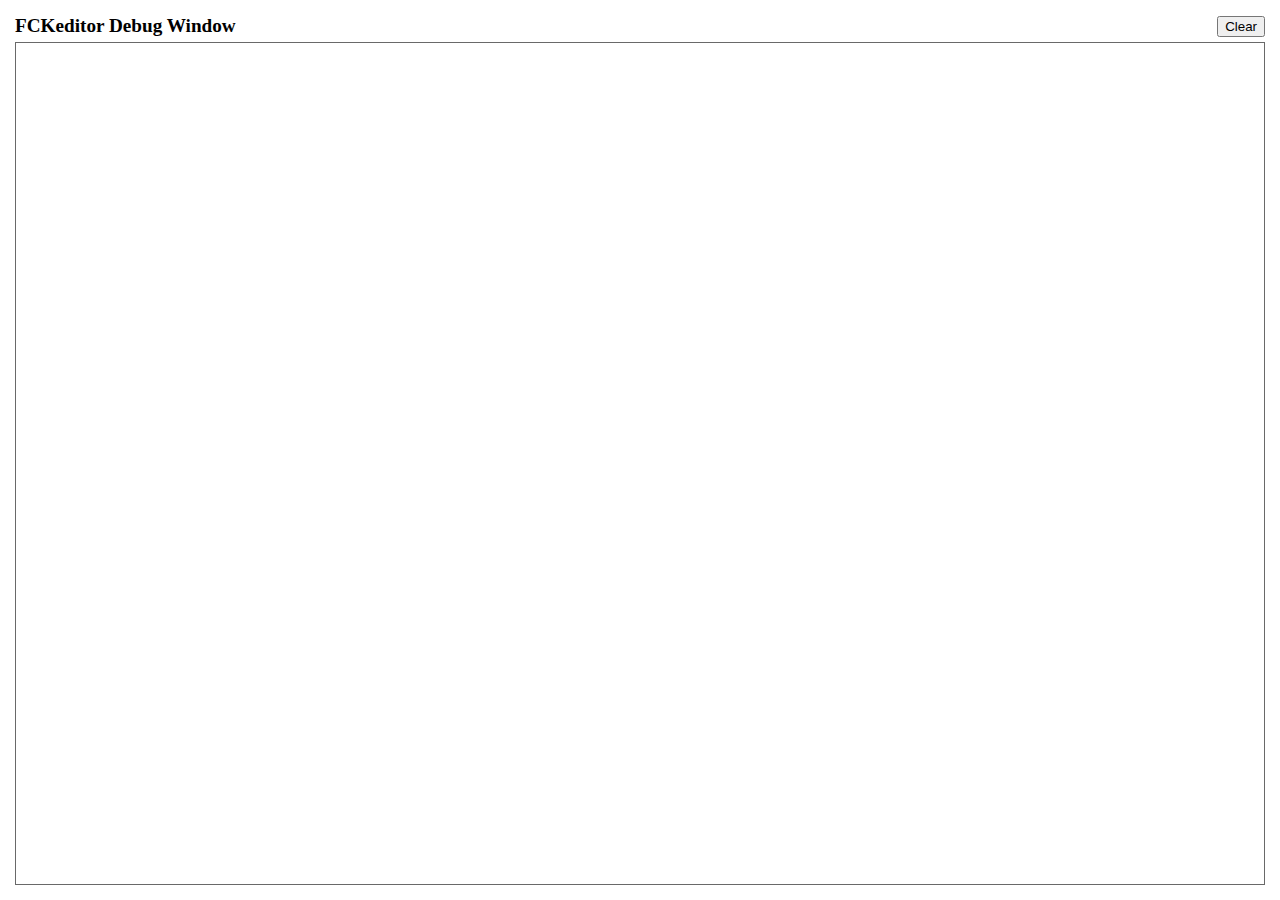
<file: www/htdocs/fckeditor/editor/fckdebug.html>
<!DOCTYPE HTML PUBLIC "-//W3C//DTD HTML 4.0 Transitional//EN">
<!--
 * FCKeditor - The text editor for Internet - http://www.fckeditor.net
 * Copyright (C) 2003-2009 Frederico Caldeira Knabben
 *
 * == BEGIN LICENSE ==
 *
 * Licensed under the terms of any of the following licenses at your
 * choice:
 *
 *  - GNU General Public License Version 2 or later (the "GPL")
 *    http://www.gnu.org/licenses/gpl.html
 *
 *  - GNU Lesser General Public License Version 2.1 or later (the "LGPL")
 *    http://www.gnu.org/licenses/lgpl.html
 *
 *  - Mozilla Public License Version 1.1 or later (the "MPL")
 *    http://www.mozilla.org/MPL/MPL-1.1.html
 *
 * == END LICENSE ==
 *
 * This is the Debug window.
 * It automatically popups if the Debug = true in the configuration file.
-->
<html xmlns="http://www.w3.org/1999/xhtml">
<head>
	<title>FCKeditor Debug Window</title>
	<meta name="robots" content="noindex, nofollow" />
	<script type="text/javascript">

var oWindow ;
var oDiv ;

if ( !window.FCKMessages )
	window.FCKMessages = new Array() ;

window.onload = function()
{
	oWindow = document.getElementById('xOutput').contentWindow ;
	oWindow.document.open() ;
	oWindow.document.write( '<div id="divMsg"><\/div>' ) ;
	oWindow.document.close() ;
	oDiv	= oWindow.document.getElementById('divMsg') ;
}

function Output( message, color, noParse )
{
	if ( !noParse && message != null && isNaN( message ) )
		message = message.replace(/</g, "&lt;") ;

	if ( color )
		message = '<font color="' + color + '">' + message + '<\/font>' ;

	window.FCKMessages[ window.FCKMessages.length ] = message ;
	StartTimer() ;
}

function OutputObject( anyObject, color )
{
	var message ;

	if ( anyObject != null )
	{
		message = 'Properties of: ' + anyObject + '</b><blockquote>' ;

		for (var prop in anyObject)
		{
			try
			{
				var sVal = anyObject[ prop ] != null ? anyObject[ prop ] + '' : '[null]' ;
				message += '<b>' + prop + '</b> : ' + sVal.replace(/</g, '&lt;') + '<br>' ;
			}
			catch (e)
			{
				try
				{
					message += '<b>' + prop + '</b> : [' + typeof( anyObject[ prop ] ) + ']<br>' ;
				}
				catch (e)
				{
					message += '<b>' + prop + '</b> : [-error-]<br>' ;
				}
			}
		}

		message += '</blockquote><b>' ;
	} else
		message = 'OutputObject : Object is "null".' ;

	Output( message, color, true ) ;
}

function StartTimer()
{
	window.setTimeout( 'CheckMessages()', 100 ) ;
}

function CheckMessages()
{
	if ( window.FCKMessages.length > 0 )
	{
		// Get the first item in the queue
		var sMessage = window.FCKMessages[0] ;

		// Removes the first item from the queue
		var oTempArray = new Array() ;
		for ( i = 1 ; i < window.FCKMessages.length ; i++ )
			oTempArray[ i - 1 ] = window.FCKMessages[ i ] ;
		window.FCKMessages = oTempArray ;

		var d = new Date() ;
		var sTime =
			( d.getHours() + 100 + '' ).substr( 1,2 ) + ':' +
			( d.getMinutes() + 100 + '' ).substr( 1,2 ) + ':' +
			( d.getSeconds() + 100 + '' ).substr( 1,2 ) + ':' +
			( d.getMilliseconds() + 1000 + '' ).substr( 1,3 ) ;

		var oMsgDiv = oWindow.document.createElement( 'div' ) ;
		oMsgDiv.innerHTML = sTime + ': <b>' + sMessage + '<\/b>' ;
		oDiv.appendChild( oMsgDiv ) ;
		oMsgDiv.scrollIntoView() ;
	}
}

function Clear()
{
	oDiv.innerHTML = '' ;
}
	</script>
</head>
<body style="margin: 10px">
	<table style="height: 100%" cellspacing="5" cellpadding="0" width="100%" border="0">
		<tr>
			<td>
				<table cellspacing="0" cellpadding="0" width="100%" border="0">
					<tr>
						<td style="font-weight: bold; font-size: 1.2em;">
							FCKeditor Debug Window</td>
						<td align="right">
							<input type="button" value="Clear" onclick="Clear();" /></td>
					</tr>
				</table>
			</td>
		</tr>
		<tr style="height: 100%">
			<td style="border: #696969 1px solid">
				<iframe id="xOutput" width="100%" height="100%" scrolling="auto" src="javascript:void(0)"
					frameborder="0"></iframe>
			</td>
		</tr>
	</table>
</body>
</html>
</file>
